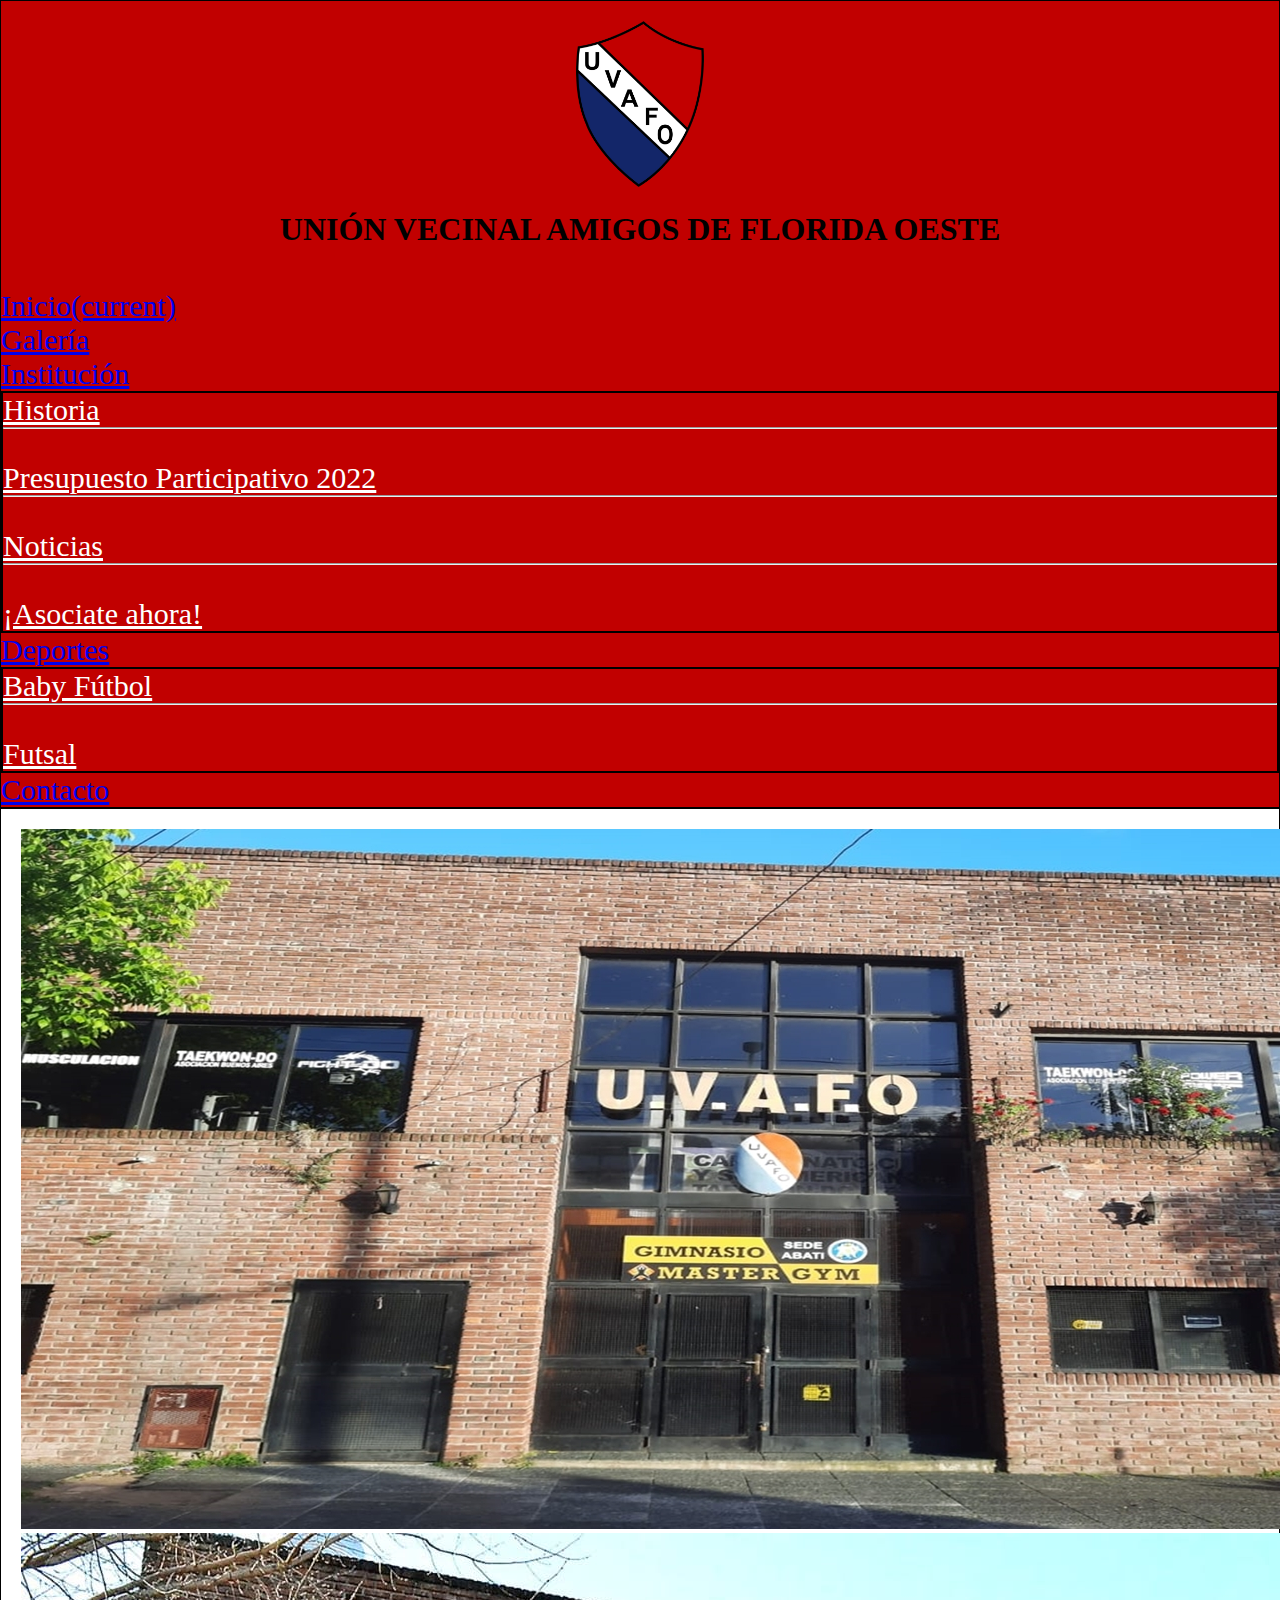
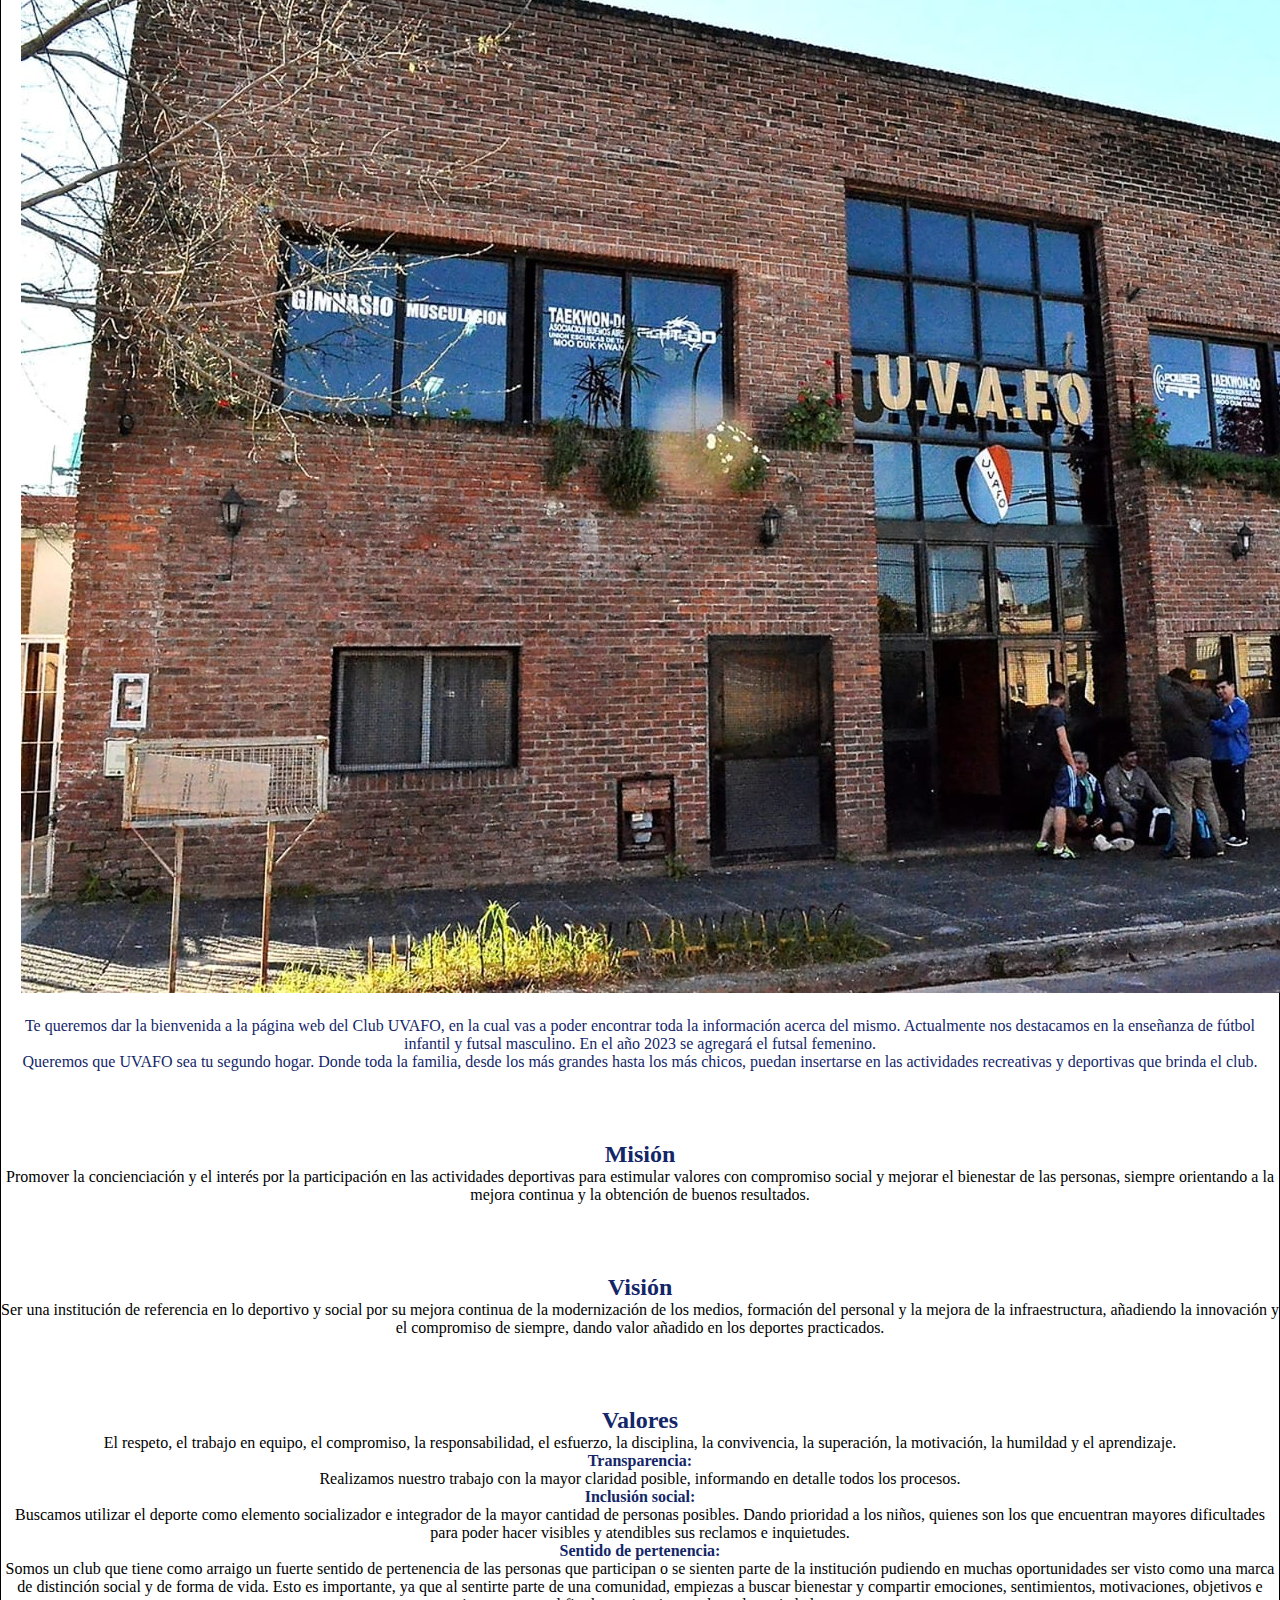
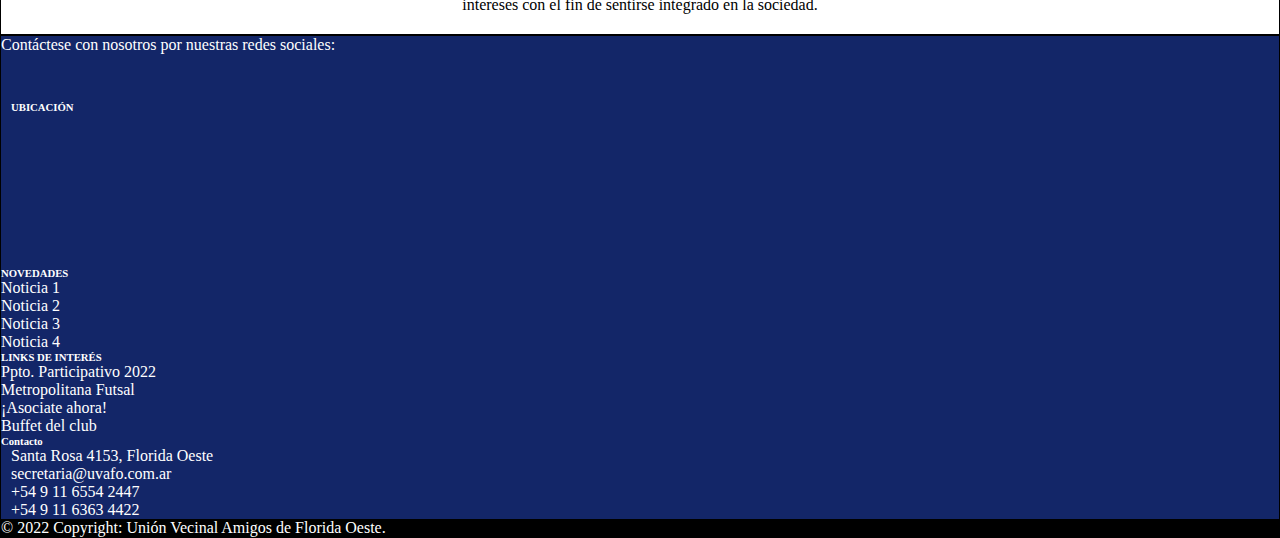
<file: index.html>
<!DOCTYPE html>
<html lang="es">
<head>
    <meta charset="UTF-8">
    <meta http-equiv="X-UA-Compatible" content="IE=edge">
    <meta name="viewport" content="width=device-width, initial-scale=1.0">
    <meta name="description" content="Pagina club uvafo, información sobre el club, actividades, galería y contacto">
    <meta name="keytwords" content="uvafo, club uvafo, liga metropolitana, baby futbol, futbol infantil, u.v.a.f.o, club de amigos, club en florida oeste">
    <link rel="stylesheet" href="https://cdnjs.cloudflare.com/ajax/libs/font-awesome/6.1.1/css/all.min.css" integrity="sha512-KfkfwYDsLkIlwQp6LFnl8zNdLGxu9YAA1QvwINks4PhcElQSvqcyVLLD9aMhXd13uQjoXtEKNosOWaZqXgel0g==" crossorigin="anonymous" referrerpolicy="no-referrer" />
    <link rel="shortcut icon" href="multimedia/escudo favicon.png" type="image/x-icon">
    <link href="https://cdn.jsdelivr.net/npm/bootstrap@5.1.3/dist/css/bootstrap.min.css" rel="stylesheet" integrity="sha384-1BmE4kWBq78iYhFldvKuhfTAU6auU8tT94WrHftjDbrCEXSU1oBoqyl2QvZ6jIW3" crossorigin="anonymous">
    <link href="https://cdn.jsdelivr.net/npm/bootstrap@5.2.0/dist/css/bootstrap.min.css" rel="stylesheet" integrity="sha384-gH2yIJqKdNHPEq0n4Mqa/HGKIhSkIHeL5AyhkYV8i59U5AR6csBvApHHNl/vI1Bx" crossorigin="anonymous">
    <link rel="stylesheet" href="estilos.css">
    <title>Inicio - Club UVAFO</title>
</head>
<body>
    <header>
        <div class="imagenescudo">
            <img class="escudo" src="Multimedia/Escudo.png" alt="Escudo" height="10%" width="10%">
        </div>
        <h1>UNIÓN VECINAL AMIGOS DE FLORIDA OESTE</h1>
        <nav class="navbar navbar-expand-lg">
            <a class="navbar-brand" href="#">
                <img src="/Multimedia/escudo favicon.png" alt="escudo favicon" height="auto" width="auto">
                CLUB UVAFO
            </a>
        <button class="navbar-toggler" type="button" data-toggle="collapse" 
        data-target="#navbarSupportedContent" aria-controls="navbarSupportedContent" 
        aria-expanded="false" aria-label="Toggle navigation">
        <span class="navbar-toggler-icon"></span>
        </button>
        <div class="collapse navbar-collapse" id="navbarSupportedContent">
        <div class="barra">
        <ul class="navbar-nav mr-auto">
            <li class="nav-item active">
                <a class="nav-link" href="#">Inicio<span class="sr-only">(current)</span></a>
            </li>
            <li class="nav-item">
                <a class="nav-link" href="/Secciones/galeria.html">Galería</a>
            </li>
            <li class="nav-item dropdown">
                <a class="nav-link dropdown-toggle" href="#" role="button" data-bs-toggle="dropdown" aria-expanded="false">Institución</a>
                <ul class="dropdown-menu">
                    <li>
                        <a class="dropdown-item" href="/Secciones/sub-secciones/historia.html">Historia</a>
                    </li>
                    <li><hr class="dropdown-divider"></li>
                    <li>
                        <a class="dropdown-item" href="/Secciones/sub-secciones/presupuesto.html">Presupuesto Participativo 2022</a>
                    </li>
                    <li><hr class="dropdown-divider"></li>
                    <li>
                        <a class="dropdown-item" href="/Secciones/sub-secciones/noticias.html">Noticias</a>
                    </li>
                    <li><hr class="dropdown-divider"></li>
                    <li>
                        <a class="dropdown-item" href="/Secciones/sub-secciones/asociateahora.html">¡Asociate ahora!</a>
                    </li>
                </ul>
            </li>
            <li class="nav-item dropdown">
                <a class="nav-link dropdown-toggle" href="#" role="button" data-bs-toggle="dropdown" aria-expanded="false">Deportes</a>
                <ul class="dropdown-menu">
                    <li>
                        <a class="dropdown-item" href="/Secciones/sub-secciones/babyfutbol.html">Baby Fútbol</a>
                    </li>
                    <li><hr class="dropdown-divider"></li>
                    <li>
                        <a class="dropdown-item" href="/Secciones/sub-secciones/futsal.html">Futsal</a>
                    </li>
                </ul>
            </li>
            <li class="nav-item">
                <a class="nav-link" href="/Secciones/contacto.html">Contacto</a>
            </li>
        </ul>
        </div>
        </div>
        </nav>
    </header>
    <main class="maininicio">
        <div class="container">
            <div id="carouselExampleSlidesOnly" class="carousel slide" data-bs-ride="carousel">
                <div class="carousel-inner">
                    <div class="carousel-item active">
                        <img src="../Multimedia/fotoiniciouvafo1.jpeg" class="d-block w-100" alt="...">
                    </div>
                    <div class="carousel-item">
                        <img src="../Multimedia/fotoiniciouvafo2.jpeg" class="d-block w-100" alt="...">
                    </div>
                </div>
            </div>
            <div class="col-md-12">
                <div class="h-100 p-5 bg-light border rounded-3">
                    <p class="fs-4">Te queremos dar la bienvenida a la página web del Club UVAFO, en la cual vas a poder encontrar toda la información acerca del mismo. Actualmente nos destacamos en la enseñanza de fútbol infantil y futsal masculino. En el año 2023 se agregará el futsal femenino.</p>
                    <p class="fs-4">Queremos que UVAFO sea tu segundo hogar. Donde toda la familia, desde los más grandes hasta los más chicos, puedan insertarse en las actividades recreativas y deportivas que brinda el club.</p>
                </div>
            </div>
            <div class="row align-items-md-stretch">
                <div class="col-md-6">
                <div class="h-100 p-5 bg-light border rounded-3">
                    <h2>Misión</h2>
                    <p class="lead">Promover la concienciación y el interés por la participación en las actividades deportivas para estimular valores con compromiso social y mejorar el bienestar de las personas, siempre orientando a la mejora continua y la obtención de buenos resultados.</p>
                </div>
                </div>
                <div class="col-md-6">
                <div class="h-100 p-5 bg-light border rounded-3">
                    <h2>Visión</h2>
                    <p class="lead">Ser una institución de referencia en lo deportivo y social por su mejora continua de la modernización de los medios, formación del personal y la mejora de la infraestructura, añadiendo la innovación y el compromiso de siempre, dando valor añadido en los deportes practicados.</p>
                </div>
                </div>
            </div>
            <div class="col-md-12">
                <div class="h-100 p-5 bg-light border rounded-3">
                    <h2>Valores</h2>
                    <p class="lead">El respeto, el trabajo en equipo, el compromiso, la responsabilidad, el esfuerzo, la disciplina, la convivencia, la superación, la motivación, la humildad y el aprendizaje.</p>
                    <h4>Transparencia:</h4>
                    <p class="lead">Realizamos nuestro trabajo con la mayor claridad posible, informando en detalle todos los procesos.</p>
                    <h4>Inclusión social:</h4>
                    <p class="lead">Buscamos utilizar el deporte como elemento socializador e integrador de la mayor cantidad de personas posibles. Dando prioridad a los niños, quienes son los que encuentran mayores dificultades para poder hacer visibles y atendibles sus reclamos e inquietudes.</p>
                    <h4>Sentido de pertenencia:</h4>
                    <p class="lead">Somos un club que tiene como arraigo un fuerte sentido de pertenencia de las personas que participan o se sienten parte de la institución pudiendo en muchas oportunidades ser visto como una marca de distinción social y de forma de vida. Esto es importante, ya que al sentirte parte de una comunidad, empiezas a buscar bienestar y compartir emociones, sentimientos, motivaciones, objetivos e intereses con el fin de sentirse integrado en la sociedad.</p>
                </div>
            </div>
        </div>
    </main>
    <footer class="text-center text-lg-start text-muted">
        <section class="d-flex justify-content-center justify-content-lg-between p-4 border-bottom">
            <div class="me-5 d-none d-lg-block">
            <span class="spanfooter">Contáctese con nosotros por nuestras redes sociales:</span>
            </div>
            <div>
                <a href="https://www.facebook.com/UVAFO-Oficial-483148658526272" target="_blank"><i class="fa-brands fa-facebook"></i></a>
                <a href="https://www.youtube.com/c/ClubUVAFO" target="_blank"><i class="fa-brands fa-youtube"></i></a>
                <a href="https://www.instagram.com/clubuvafo/?hl=es-la" target="_blank"><i class="fa-brands fa-instagram"></i></a>
            </div>
        </section>
        <section class="footer2">
            <div class="container text-center text-md-start mt-5">
            <div class="row mt-3">
            <div class="col-md-3 col-lg-4 col-xl-3 mx-auto mb-4">
                <h6 class="text-uppercase fw-bold mb-4">
                    <i class="fas fa-map me-3"></i>UBICACIÓN
                </h6>
                <iframe class="map" src="https://www.google.com/maps/embed?pb=!1m18!1m12!1m3!1d3286.4319912068872!2d-58.51510348423829!3d-34.5426161617759!2m3!1f0!2f0!3f0!3m2!1i1024!2i768!4f13.1!3m3!1m2!1s0x95bcb72920d86873%3A0x57a8a19ee103c95!2sClub%20U.V.A.F.O.!5e0!3m2!1ses-419!2sar!4v1656538293154!5m2!1ses-419!2sar" width="300" height="150" style="border:0;" allowfullscreen="" loading="lazy" referrerpolicy="no-referrer-when-downgrade"></iframe>
            </div>
            <div class="col-md-2 col-lg-2 col-xl-2 mx-auto mb-4">
                <h6 class="text-uppercase fw-bold mb-4">NOVEDADES</h6>
                <p>
                    <a href="Secciones/sub-secciones/sub-noticias/00001.html" class="text-reset" target="_blank">Noticia 1</a>
                </p>
                <p>
                    <a href="Secciones/sub-secciones/sub-noticias/00002.html" class="text-reset" target="_blank">Noticia 2</a>
                </p>
                <p>
                    <a href="Secciones/sub-secciones/sub-noticias/00003.html" class="text-reset" target="_blank">Noticia 3</a>
                </p>
                <p>
                    <a href="Secciones/sub-secciones/sub-noticias/00004.html" class="text-reset" target="_blank">Noticia 4</a>
                </p>
            </div>
            <div class="col-md-3 col-lg-2 col-xl-2 mx-auto mb-4">
                <h6 class="text-uppercase fw-bold mb-4">LINKS DE INTERÉS</h6>
                <p>
                    <a href="https://presupuestoparticipativo.vicentelopez.gob.ar/" target="_blank" class="text-reset">Ppto. Participativo 2022</a>
                </p>
                <p>
                    <a href="https://www.instagram.com/metropolitanafutsal/?hl=es-la" target="_blank" class="text-reset">Metropolitana Futsal</a>
                </p>
                <p>
                    <a href="Secciones/sub-secciones/asociateahora.html" target="_blank" class="text-reset">¡Asociate ahora!</a>
                </p>
                <p>
                    <a href="https://www.instagram.com/buffetclubuvafo/?hl=es-la" target="_blank" class="text-reset">Buffet del club</a>
                </p>
            </div>
            <div class="col-md-4 col-lg-3 col-xl-3 mx-auto mb-md-0 mb-4">
                <h6 class="text-uppercase fw-bold mb-4">Contacto</h6>
                <p><i class="fas fa-home me-3"></i>Santa Rosa 4153, Florida Oeste</p>
                <p><i class="fas fa-envelope me-3"></i><a href="mailto:secretaria@uvafo.com.ar" target="_blank">secretaria@uvafo.com.ar</a></p>
                <p><i class="fas fa-phone me-3"></i><a href="https://wa.me/+5491165542447" target="_blank">+54 9 11 6554 2447</a></p>
                <p><i class="fas fa-phone me-3"></i><a href="https://wa.me/+5491163634422" target="_blank">+54 9 11 6363 4422</a></p>
            </div>
            </div>
        </div>
        </section>
        <div class="segundofooter">
            <div class="text-center p-4">© 2022 Copyright: Unión Vecinal Amigos de Florida Oeste.</div>
        </div>
    </footer>
    <script src="https://cdn.jsdelivr.net/npm/@popperjs/core@2.10.2/dist/umd/popper.min.js" integrity="sha384-7+zCNj/IqJ95wo16oMtfsKbZ9ccEh31eOz1HGyDuCQ6wgnyJNSYdrPa03rtR1zdB" crossorigin="anonymous"></script>
    <script src="https://cdn.jsdelivr.net/npm/bootstrap@5.1.3/dist/js/bootstrap.min.js" integrity="sha384-QJHtvGhmr9XOIpI6YVutG+2QOK9T+ZnN4kzFN1RtK3zEFEIsxhlmWl5/YESvpZ13" crossorigin="anonymous"></script>
    <script src="https://cdn.jsdelivr.net/npm/jquery@3.5.1/dist/jquery.slim.min.js" integrity="sha384-DfXdz2htPH0lsSSs5nCTpuj/zy4C+OGpamoFVy38MVBnE+IbbVYUew+OrCXaRkfj" crossorigin="anonymous"></script>
    <script src="https://cdn.jsdelivr.net/npm/popper.js@1.16.1/dist/umd/popper.min.js" integrity="sha384-9/reFTGAW83EW2RDu2S0VKaIzap3H66lZH81PoYlFhbGU+6BZp6G7niu735Sk7lN" crossorigin="anonymous"></script>
    <script src="https://cdn.jsdelivr.net/npm/bootstrap@4.6.2/dist/js/bootstrap.min.js" integrity="sha384-+sLIOodYLS7CIrQpBjl+C7nPvqq+FbNUBDunl/OZv93DB7Ln/533i8e/mZXLi/P+" crossorigin="anonymous"></script>
</body>
</html>
</file>
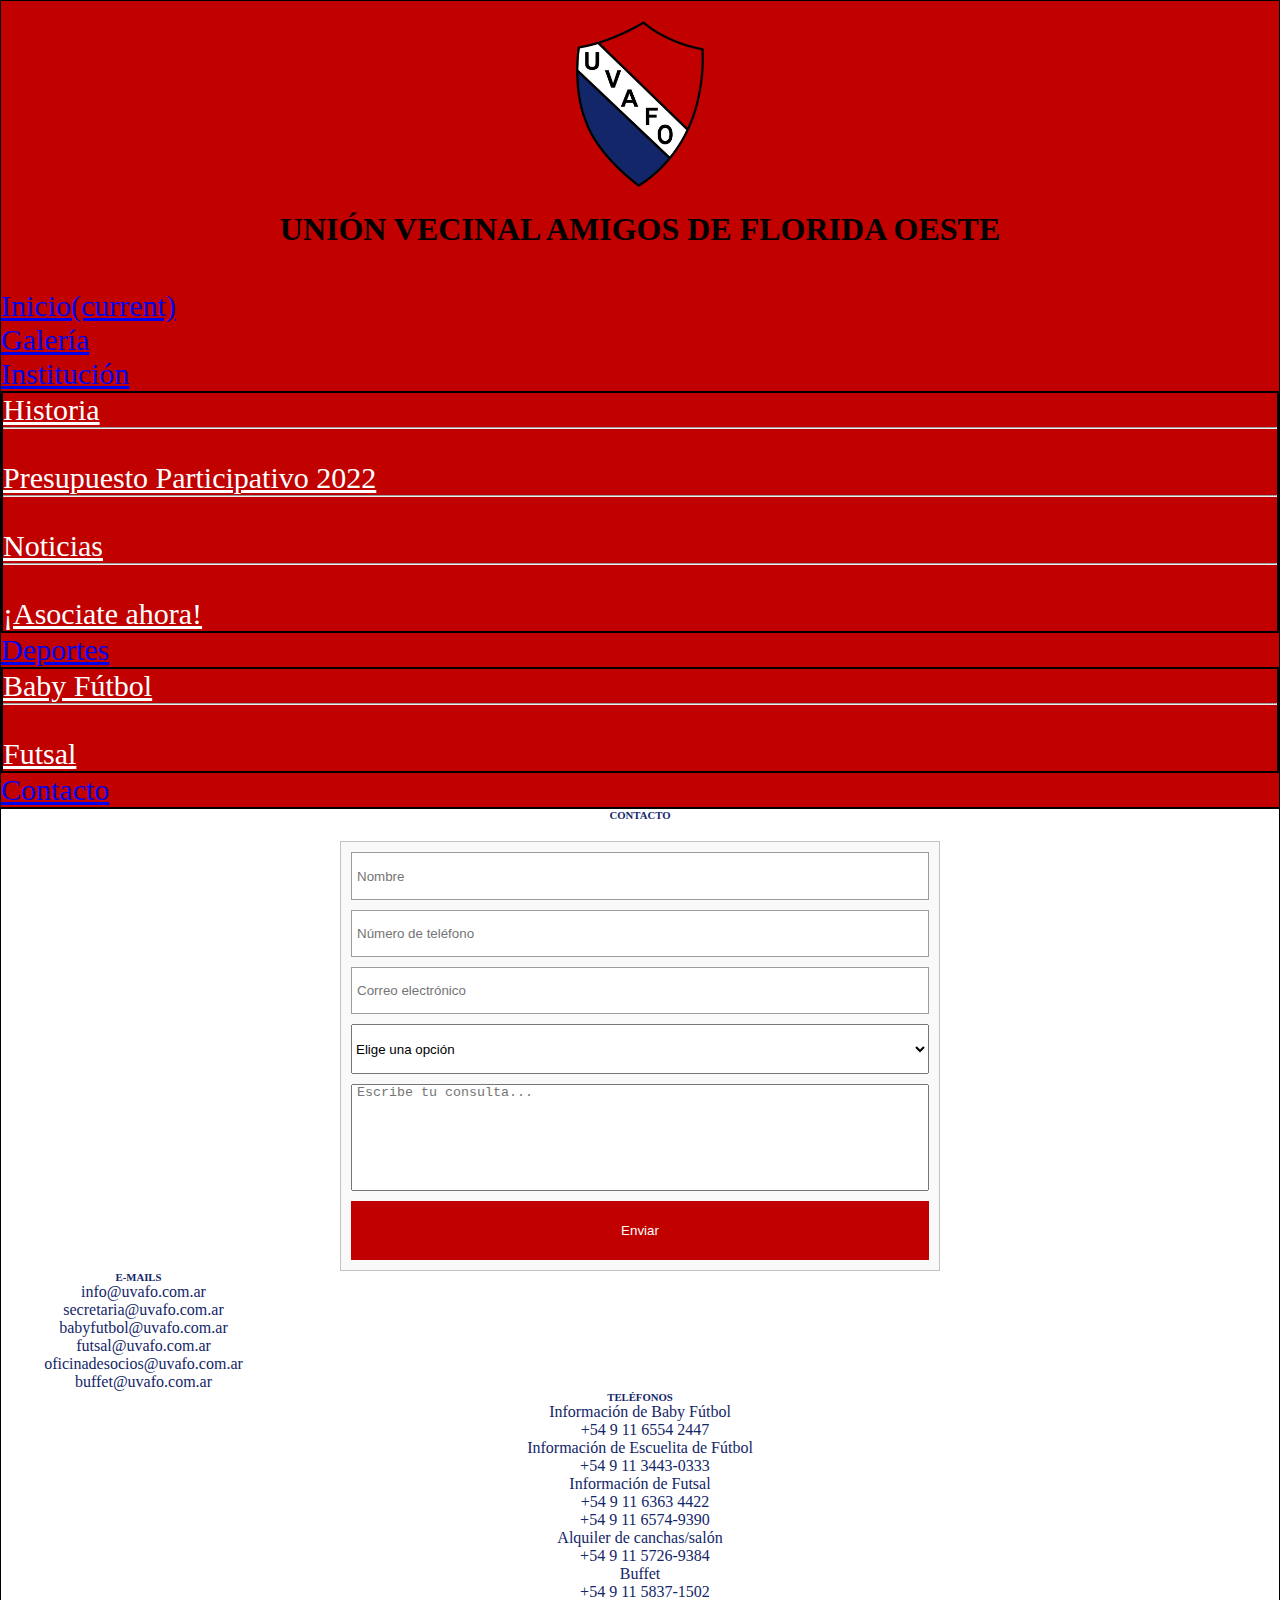
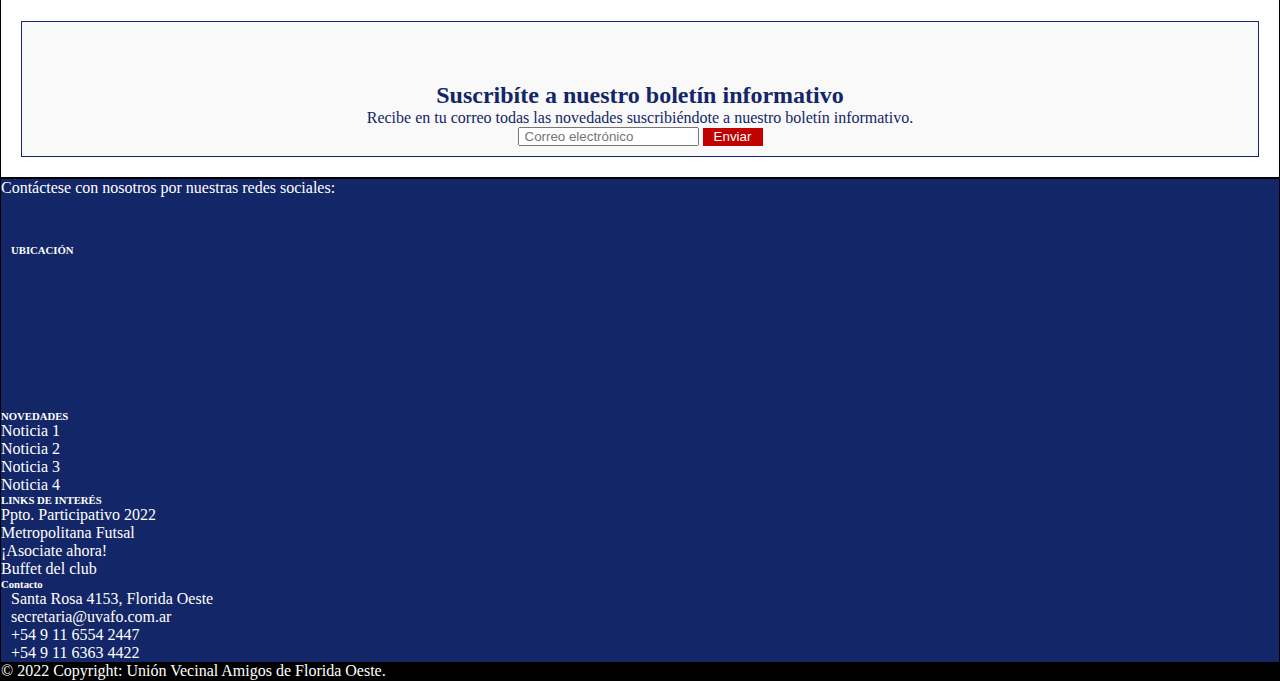
<file: Secciones/contacto.html>
<!DOCTYPE html>
<html lang="es">
<head>
    <meta charset="UTF-8">
    <meta http-equiv="X-UA-Compatible" content="IE=edge">
    <meta name="viewport" content="width=device-width, initial-scale=1.0">
    <meta name="description" content="contacto club uvafo">
    <meta name="keytwords" content="uvafo, club uvafo, u.v.a.f.o, contacto club uvafo">
    <link rel="stylesheet" href="https://cdnjs.cloudflare.com/ajax/libs/font-awesome/6.1.1/css/all.min.css" integrity="sha512-KfkfwYDsLkIlwQp6LFnl8zNdLGxu9YAA1QvwINks4PhcElQSvqcyVLLD9aMhXd13uQjoXtEKNosOWaZqXgel0g==" crossorigin="anonymous" referrerpolicy="no-referrer" />
    <link rel="shortcut icon" href="../Multimedia/escudo favicon.png" type="image/x-icon">
    <link href="https://cdn.jsdelivr.net/npm/bootstrap@5.1.3/dist/css/bootstrap.min.css" rel="stylesheet" integrity="sha384-1BmE4kWBq78iYhFldvKuhfTAU6auU8tT94WrHftjDbrCEXSU1oBoqyl2QvZ6jIW3" crossorigin="anonymous">
    <link href="https://cdn.jsdelivr.net/npm/bootstrap@5.2.0/dist/css/bootstrap.min.css" rel="stylesheet" integrity="sha384-gH2yIJqKdNHPEq0n4Mqa/HGKIhSkIHeL5AyhkYV8i59U5AR6csBvApHHNl/vI1Bx" crossorigin="anonymous">
    <link rel="stylesheet" href="../estilos.css">
    <title>Contacto - Club UVAFO</title>
</head>
<body>
    <header>
        <div class="imagenescudo">
            <img class="escudo" src="../Multimedia/Escudo.png" alt="Escudo" height="10%" width="10%">
        </div>
        <h1>UNIÓN VECINAL AMIGOS DE FLORIDA OESTE</h1>
        <nav class="navbar navbar-expand-lg">
            <a class="navbar-brand" href="#">
                <img src="../Multimedia/escudo favicon.png" alt="escudo favicon" height="auto" width="auto">
                CLUB UVAFO
            </a>
        <button class="navbar-toggler" type="button" data-toggle="collapse" 
        data-target="#navbarSupportedContent" aria-controls="navbarSupportedContent" 
        aria-expanded="false" aria-label="Toggle navigation">
        <span class="navbar-toggler-icon"></span>
        </button>
        <div class="collapse navbar-collapse" id="navbarSupportedContent">
        <div class="barra">
        <ul class="navbar-nav mr-auto">
            <li class="nav-item active">
                <a class="nav-link" href="../index.html">Inicio<span class="sr-only">(current)</span></a>
            </li>
            <li class="nav-item">
                <a class="nav-link" href="galeria.html">Galería</a>
            </li>
            <li class="nav-item dropdown">
                <a class="nav-link dropdown-toggle" href="#" role="button" data-bs-toggle="dropdown" aria-expanded="false">Institución</a>
                <ul class="dropdown-menu">
                    <li>
                        <a class="dropdown-item" href="sub-secciones/historia.html">Historia</a>
                    </li>
                    <li><hr class="dropdown-divider"></li>
                    <li>
                        <a class="dropdown-item" href="sub-secciones/presupuesto.html">Presupuesto Participativo 2022</a>
                    </li>
                    <li><hr class="dropdown-divider"></li>
                    <li>
                        <a class="dropdown-item" href="sub-secciones/noticias.html">Noticias</a>
                    </li>
                    <li><hr class="dropdown-divider"></li>
                    <li>
                        <a class="dropdown-item" href="sub-secciones/asociateahora.html">¡Asociate ahora!</a>
                    </li>
                </ul>
            </li>
            <li class="nav-item dropdown">
                <a class="nav-link dropdown-toggle" href="#" role="button" data-bs-toggle="dropdown" aria-expanded="false">Deportes</a>
                <ul class="dropdown-menu">
                    <li>
                        <a class="dropdown-item" href="sub-secciones/babyfutbol.html">Baby Fútbol</a>
                    </li>
                    <li><hr class="dropdown-divider"></li>
                    <li>
                        <a class="dropdown-item" href="sub-secciones/futsal.html">Futsal</a>
                    </li>
                </ul>
            </li>
            <li class="nav-item">
                <a class="nav-link" href="#">Contacto</a>
            </li>
        </ul>
        </div>
        </div>
        </nav>
    </header>
    <main>
        <div class="text-center text-lg-start text-muted">
            <section class="textocontacto">
                <div class="container text-center text-md-start mt-5">
                <div class="row mt-3">
                <div class="col-md-3 col-lg-4 col-xl-3 mx-auto mb-4">
                    <h6 class="text-uppercase fw-bold mb-4">CONTACTO</h6>
                    <form action="https://formspree.io/f/mvonpnje" method="POST" class="formulario">
                        <input type="name" name="name" placeholder="Nombre" required id="input1">
                        <input type="tel" name="number" placeholder="Número de teléfono" required id="input2">
                        <input type="email" name="email" placeholder="Correo electrónico" required id="input3">
                        <select class="select" name="Opciones" required> 
                            <option value="opcion">Elige una opción</option>
                            <option value="alquilercancha">Alquiler de cancha</option>
                            <option value="alquilersalon">Alquiler de salón</option>
                            <option value="otrasconsultas">Otras consultas</option>
                        </select>
                        <textarea class="textarea" name="message" id="consulta" cols="30" rows="5" placeholder="Escribe tu consulta..." required></textarea></textarea>
                        <button type="submit" class="boton">Enviar</button>
                    </form>
                </div>
                <div class="col-md-3 col-lg-2 col-xl-2 mx-auto mb-4" style="width: 275px;">
                    <h6 class="text-uppercase fw-bold mb-4">E-MAILS</h6>
                    <p><i class="fas fa-envelope me-3"></i><a href="mailto:info@uvafo.com.ar">info@uvafo.com.ar</a></p>
                    <p><i class="fas fa-envelope me-3"></i><a href="mailto:secretaria@uvafo.com.ar">secretaria@uvafo.com.ar</a></p>
                    <p><i class="fas fa-envelope me-3"></i><a href="mailto:babyfutbol@uvafo.com.ar">babyfutbol@uvafo.com.ar</a></p>
                    <p><i class="fas fa-envelope me-3"></i><a href="mailto:futsal@uvafo.com.ar">futsal@uvafo.com.ar</a></p>
                    <p><i class="fas fa-envelope me-3"></i><a href="mailto:oficinadesocios@uvafo.com.ar">oficinadesocios@uvafo.com.ar</a></p>
                    <p><i class="fas fa-envelope me-3"></i><a href="mailto:buffet@uvafo.com.ar">buffet@uvafo.com.ar</a></p>
                </div>
                <div class="col-md-4 col-lg-3 col-xl-3 mx-auto mb-md-0 mb-4">
                    <h6 class="text-uppercase fw-bold mb-4">TELÉFONOS</h6>
                    <p>Información de Baby Fútbol</p>
                    <p><i class="fas fa-phone me-3"></i><a href="https://wa.me/+5491165542447">+54 9 11 6554 2447</a></p>
                    <p>Información de Escuelita de Fútbol</p>
                    <p><i class="fas fa-phone me-3"></i><a href="https://wa.me/+5491134430333">+54 9 11 3443-0333</a></p>
                    <p>Información de Futsal</p>
                    <p><i class="fas fa-phone me-3"></i><a href="https://wa.me/+5491163634422">+54 9 11 6363 4422</a></p>
                    <p><i class="fas fa-phone me-3"></i><a href="https://wa.me/+5491165749390">+54 9 11 6574-9390</a></p>
                    <p>Alquiler de canchas/salón</p>
                    <p><i class="fas fa-phone me-3"></i><a href="https://wa.me/+5491157269384">+54 9 11 5726-9384</a></p>
                    <p>Buffet</p>
                    <p><i class="fas fa-phone me-3"></i><a href="https://wa.me/+5491158371502">+54 9 11 5837-1502</a></p>
                </div>
                </div>
            </div>
            </section>
        </div>
        <div class="suscribirse">
            <h2>Suscribíte a nuestro boletín informativo</h2>
            <p class="lead">Recibe en tu correo todas las novedades suscribiéndote a nuestro boletín informativo.</p>
            <form action="https://formspree.io/f/mwkjejge" method="POST" class="formulario2">
                <input type="email" name="email" placeholder="Correo electrónico">
                <button id="botonsito" type="submit">Enviar</button>
            </form>
        </div>
    </main>
    <footer class="text-center text-lg-start text-muted">
        <section class="d-flex justify-content-center justify-content-lg-between p-4 border-bottom">
            <div class="me-5 d-none d-lg-block">
            <span class="spanfooter">Contáctese con nosotros por nuestras redes sociales:</span>
            </div>
            <div>
                <a href="https://www.facebook.com/UVAFO-Oficial-483148658526272" target="_blank"><i class="fa-brands fa-facebook"></i></a>
                <a href="https://www.youtube.com/c/ClubUVAFO" target="_blank"><i class="fa-brands fa-youtube"></i></a>
                <a href="https://www.instagram.com/clubuvafo/?hl=es-la" target="_blank"><i class="fa-brands fa-instagram"></i></a>
            </div>
        </section>
        <section class="footer2">
            <div class="container text-center text-md-start mt-5">
            <div class="row mt-3">
            <div class="col-md-3 col-lg-4 col-xl-3 mx-auto mb-4">
                <h6 class="text-uppercase fw-bold mb-4">
                    <i class="fas fa-map me-3"></i>UBICACIÓN
                </h6>
                <iframe class="map" src="https://www.google.com/maps/embed?pb=!1m18!1m12!1m3!1d3286.4319912068872!2d-58.51510348423829!3d-34.5426161617759!2m3!1f0!2f0!3f0!3m2!1i1024!2i768!4f13.1!3m3!1m2!1s0x95bcb72920d86873%3A0x57a8a19ee103c95!2sClub%20U.V.A.F.O.!5e0!3m2!1ses-419!2sar!4v1656538293154!5m2!1ses-419!2sar" width="300" height="150" style="border:0;" allowfullscreen="" loading="lazy" referrerpolicy="no-referrer-when-downgrade"></iframe>
            </div>
            <div class="col-md-2 col-lg-2 col-xl-2 mx-auto mb-4">
                <h6 class="text-uppercase fw-bold mb-4">NOVEDADES</h6>
                <p>
                    <a href="sub-secciones/sub-noticias/00001.html" class="text-reset" target="_blank">Noticia 1</a>
                </p>
                <p>
                    <a href="sub-secciones/sub-noticias/00002.html" class="text-reset" target="_blank">Noticia 2</a>
                </p>
                <p>
                    <a href="sub-secciones/sub-noticias/00003.html" class="text-reset" target="_blank">Noticia 3</a>
                </p>
                <p>
                    <a href="sub-secciones/sub-noticias/00004.html" class="text-reset" target="_blank">Noticia 4</a>
                </p>
            </div>
            <div class="col-md-3 col-lg-2 col-xl-2 mx-auto mb-4">
                <h6 class="text-uppercase fw-bold mb-4">LINKS DE INTERÉS</h6>
                <p>
                    <a href="https://presupuestoparticipativo.vicentelopez.gob.ar/" target="_blank" class="text-reset">Ppto. Participativo 2022</a>
                </p>
                <p>
                    <a href="https://www.instagram.com/metropolitanafutsal/?hl=es-la" target="_blank" class="text-reset">Metropolitana Futsal</a>
                </p>
                <p>
                    <a href="sub-secciones/asociateahora.html" target="_blank" class="text-reset">¡Asociate ahora!</a>
                </p>
                <p>
                    <a href="https://www.instagram.com/buffetclubuvafo/?hl=es-la" target="_blank" class="text-reset">Buffet del club</a>
                </p>
            </div>
            <div class="col-md-4 col-lg-3 col-xl-3 mx-auto mb-md-0 mb-4">
                <h6 class="text-uppercase fw-bold mb-4">Contacto</h6>
                <p><i class="fas fa-home me-3"></i>Santa Rosa 4153, Florida Oeste</p>
                <p><i class="fas fa-envelope me-3"></i><a href="mailto:secretaria@uvafo.com.ar" target="_blank">secretaria@uvafo.com.ar</a></p>
                <p><i class="fas fa-phone me-3"></i><a href="https://wa.me/+5491165542447" target="_blank">+54 9 11 6554 2447</a></p>
                <p><i class="fas fa-phone me-3"></i><a href="https://wa.me/+5491163634422" target="_blank">+54 9 11 6363 4422</a></p>
            </div>
            </div>
        </div>
        </section>
        <div class="segundofooter">
            <div class="text-center p-4">© 2022 Copyright: Unión Vecinal Amigos de Florida Oeste.</div>
        </div>
    </footer>
    <script src="https://cdn.jsdelivr.net/npm/@popperjs/core@2.10.2/dist/umd/popper.min.js" integrity="sha384-7+zCNj/IqJ95wo16oMtfsKbZ9ccEh31eOz1HGyDuCQ6wgnyJNSYdrPa03rtR1zdB" crossorigin="anonymous"></script>
    <script src="https://cdn.jsdelivr.net/npm/bootstrap@5.1.3/dist/js/bootstrap.min.js" integrity="sha384-QJHtvGhmr9XOIpI6YVutG+2QOK9T+ZnN4kzFN1RtK3zEFEIsxhlmWl5/YESvpZ13" crossorigin="anonymous"></script>
    <script src="https://cdn.jsdelivr.net/npm/jquery@3.5.1/dist/jquery.slim.min.js" integrity="sha384-DfXdz2htPH0lsSSs5nCTpuj/zy4C+OGpamoFVy38MVBnE+IbbVYUew+OrCXaRkfj" crossorigin="anonymous"></script>
    <script src="https://cdn.jsdelivr.net/npm/popper.js@1.16.1/dist/umd/popper.min.js" integrity="sha384-9/reFTGAW83EW2RDu2S0VKaIzap3H66lZH81PoYlFhbGU+6BZp6G7niu735Sk7lN" crossorigin="anonymous"></script>
    <script src="https://cdn.jsdelivr.net/npm/bootstrap@4.6.2/dist/js/bootstrap.min.js" integrity="sha384-+sLIOodYLS7CIrQpBjl+C7nPvqq+FbNUBDunl/OZv93DB7Ln/533i8e/mZXLi/P+" crossorigin="anonymous"></script>
</body>
</html>
</file>
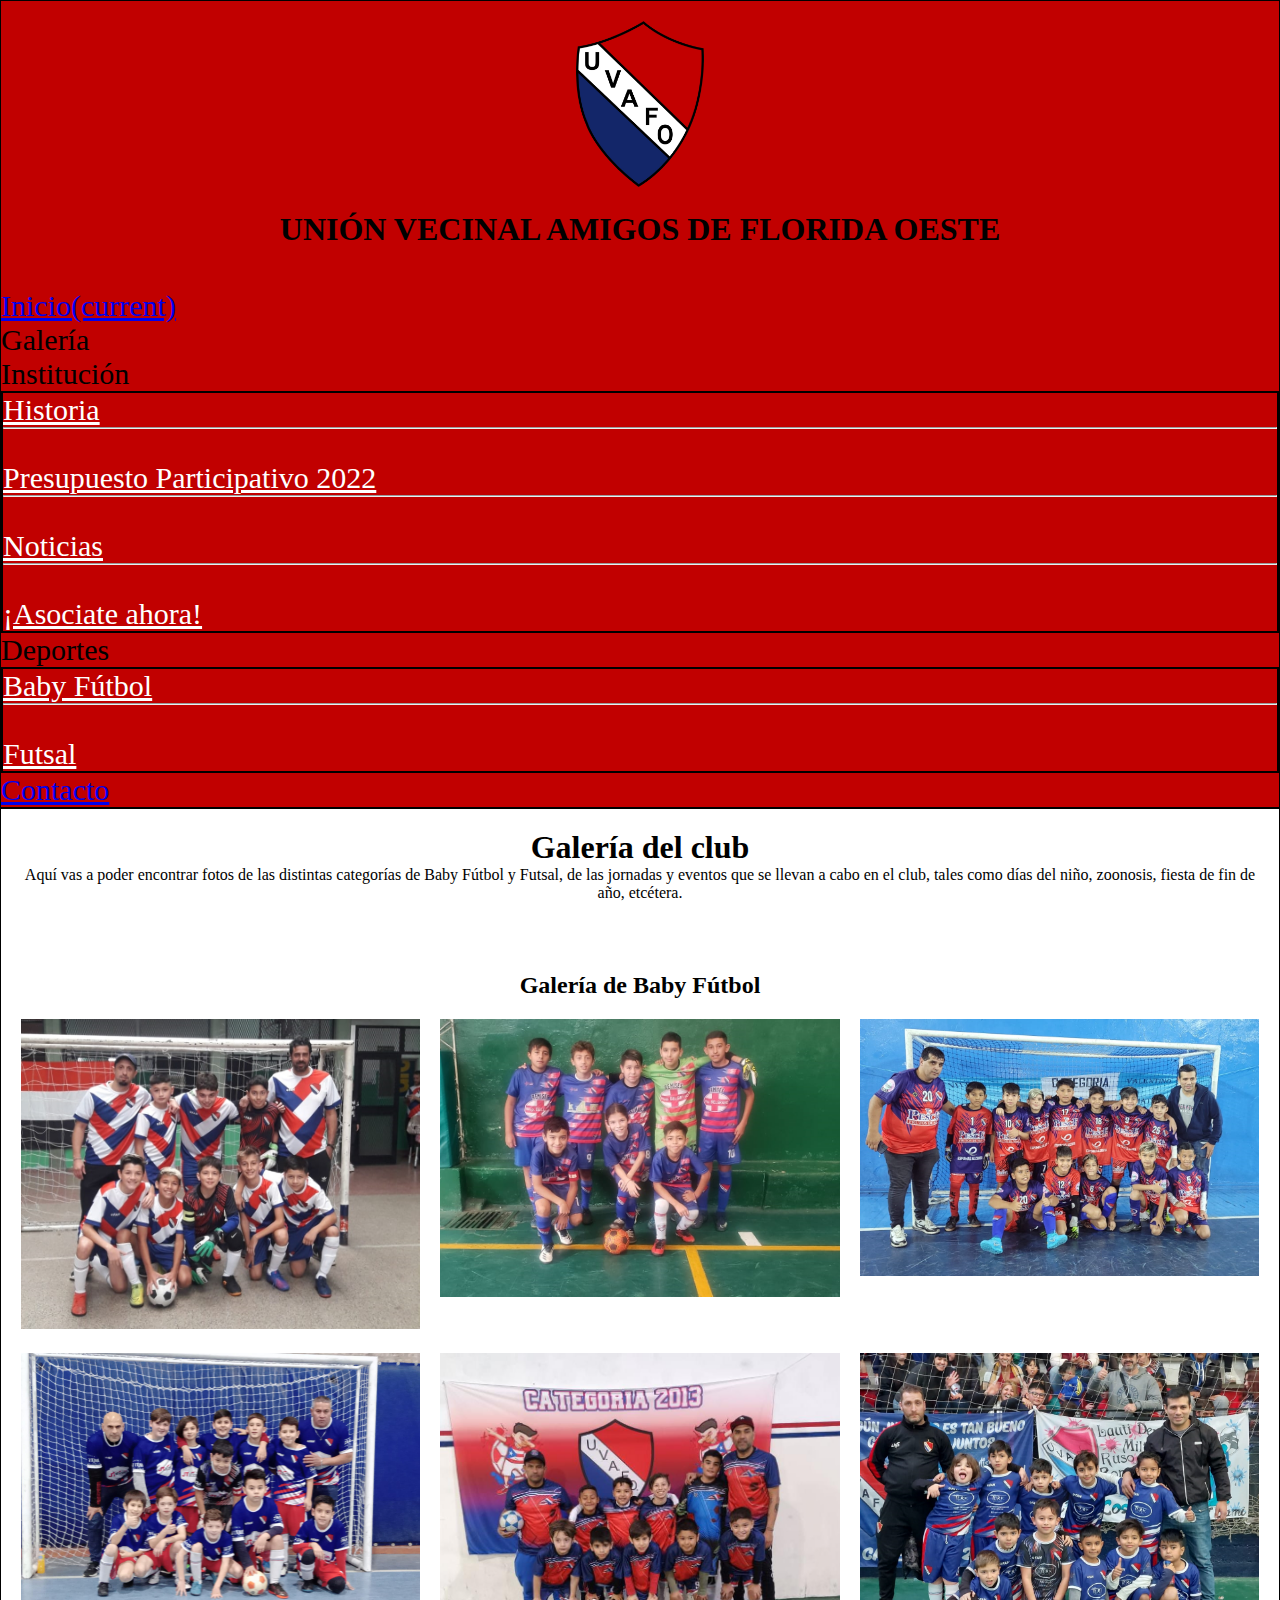
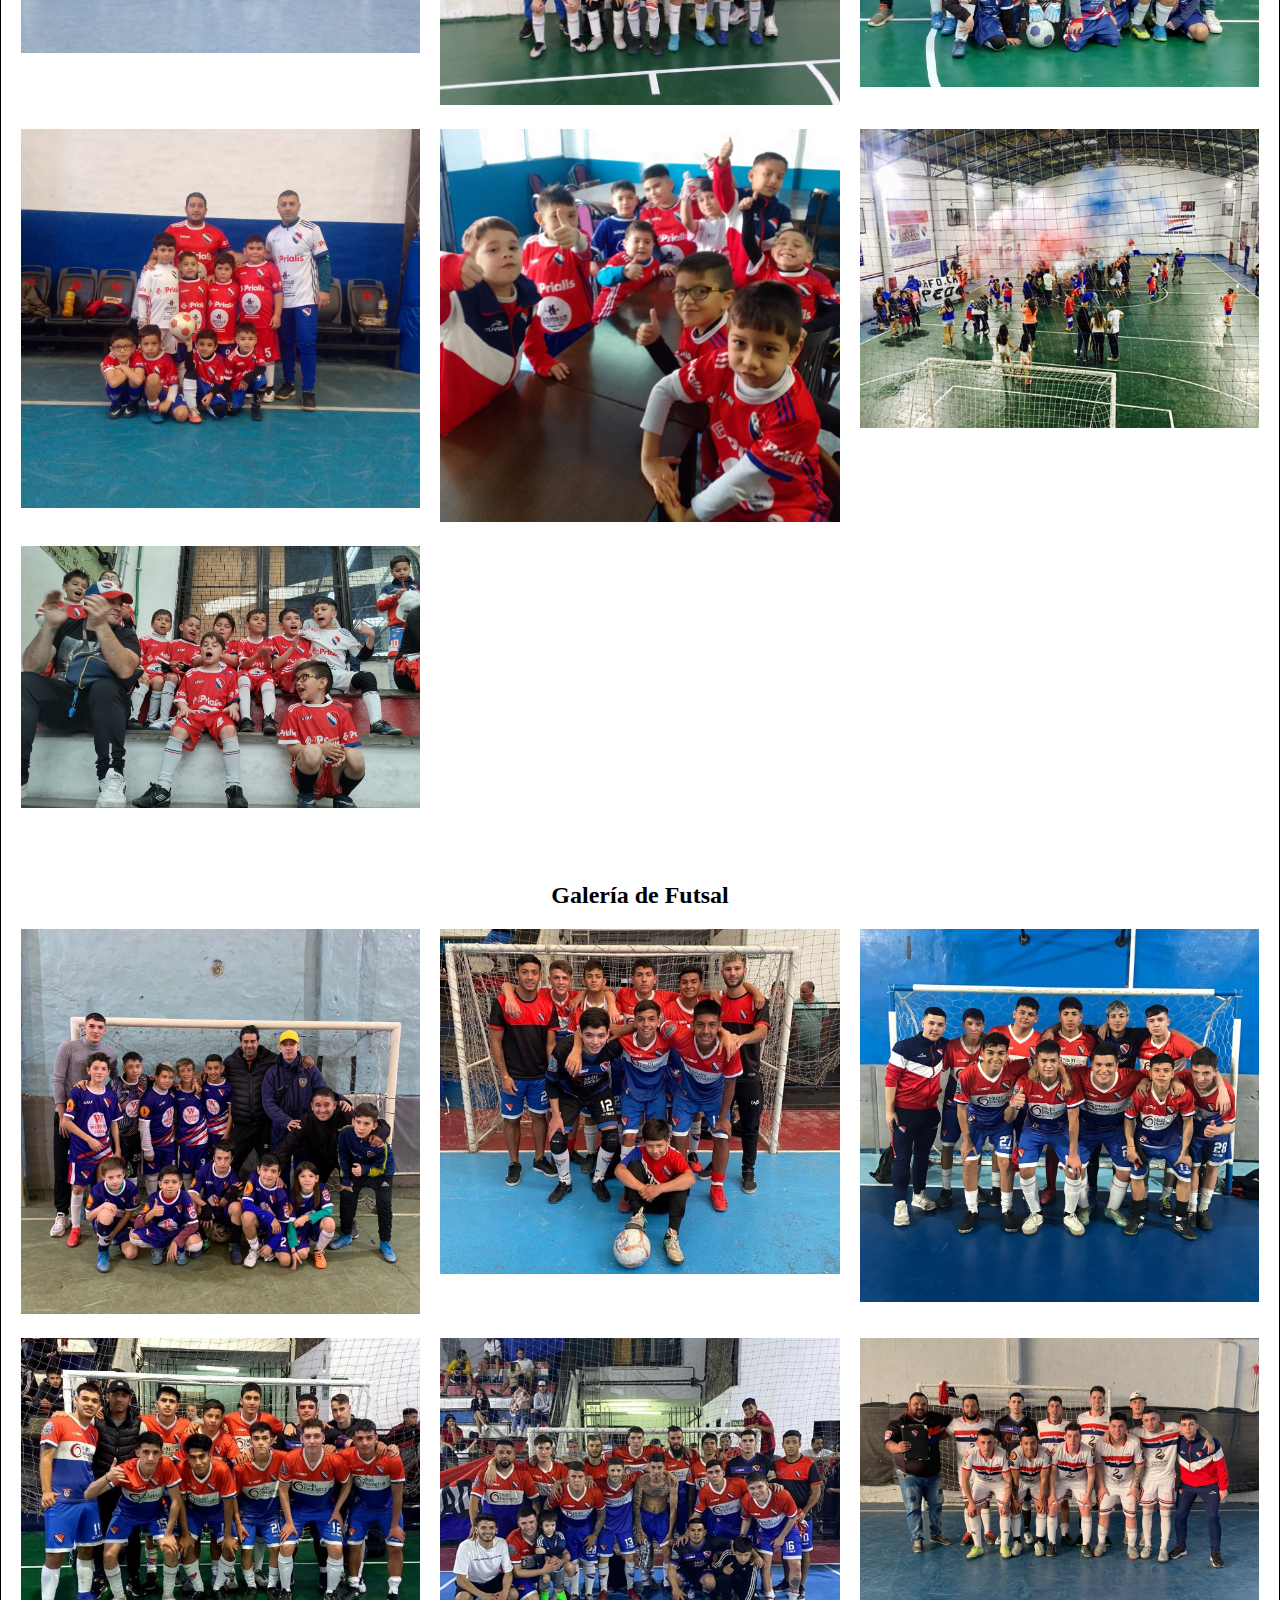
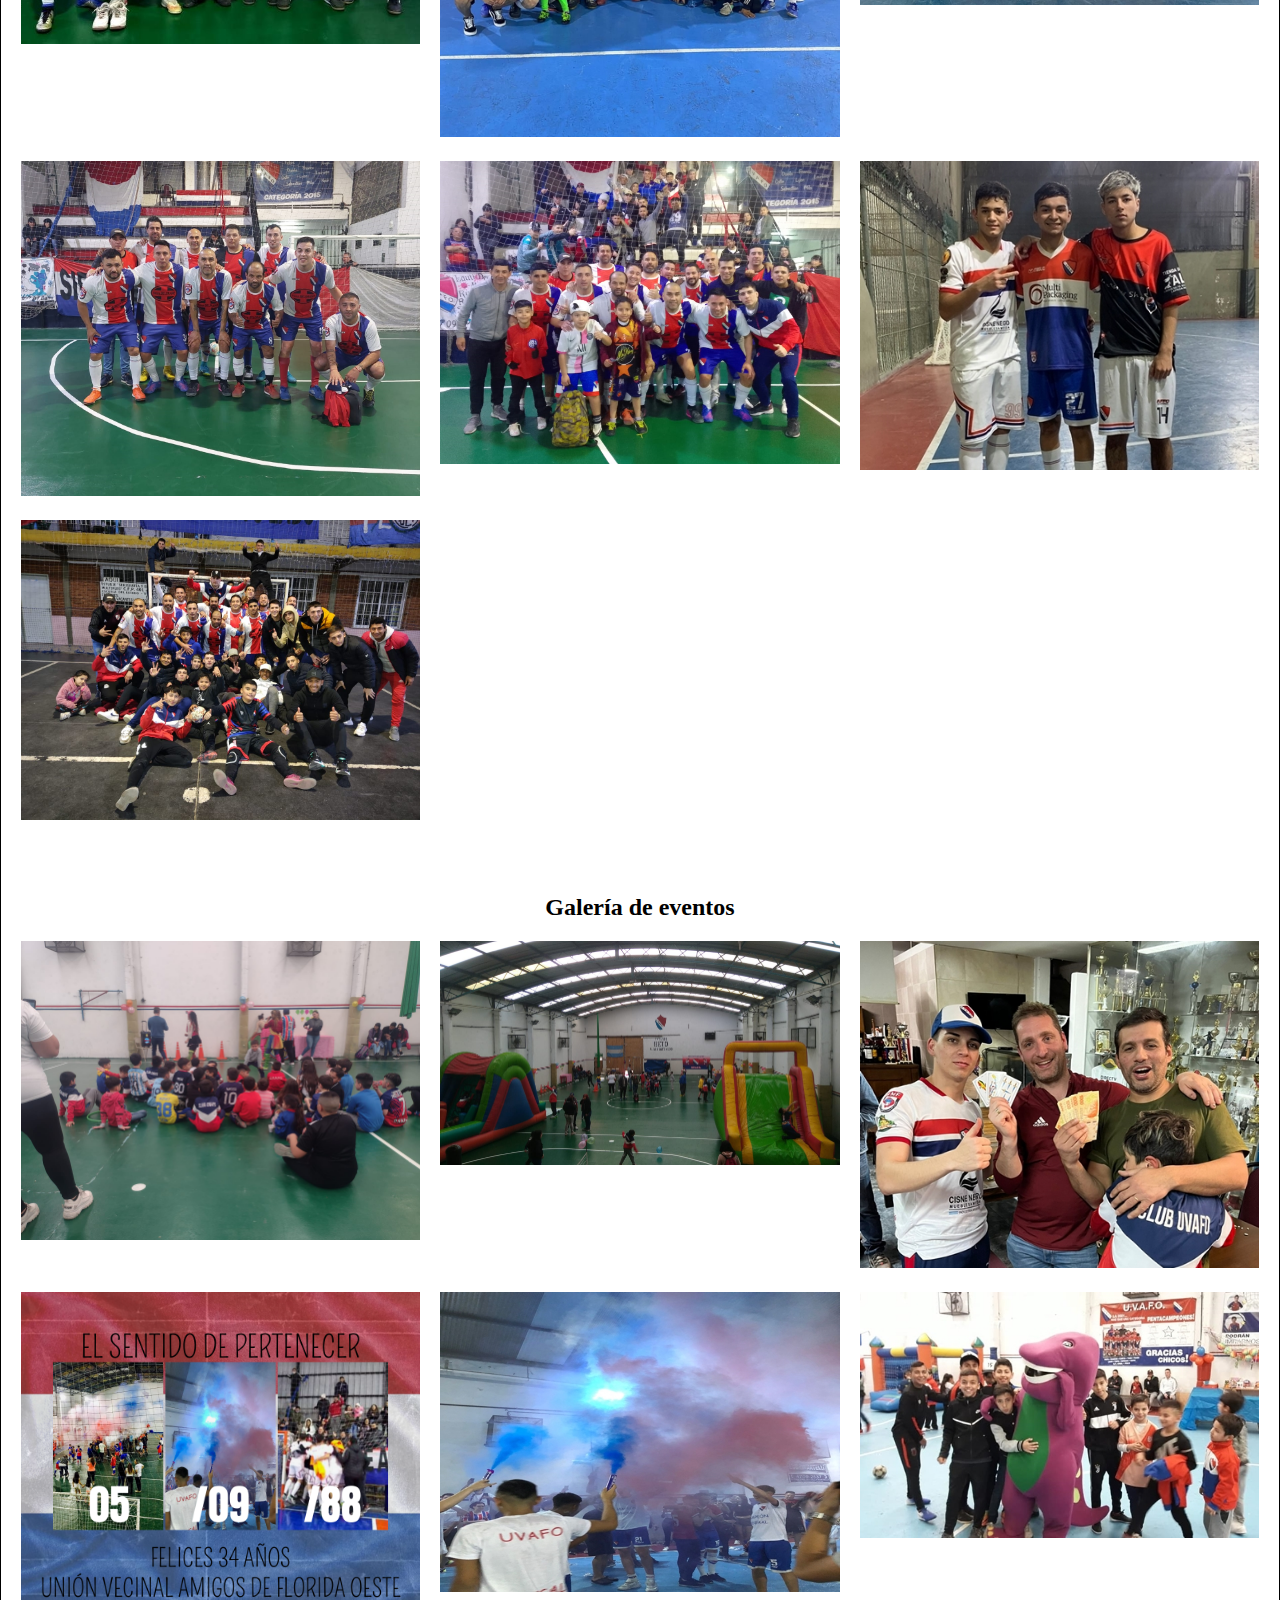
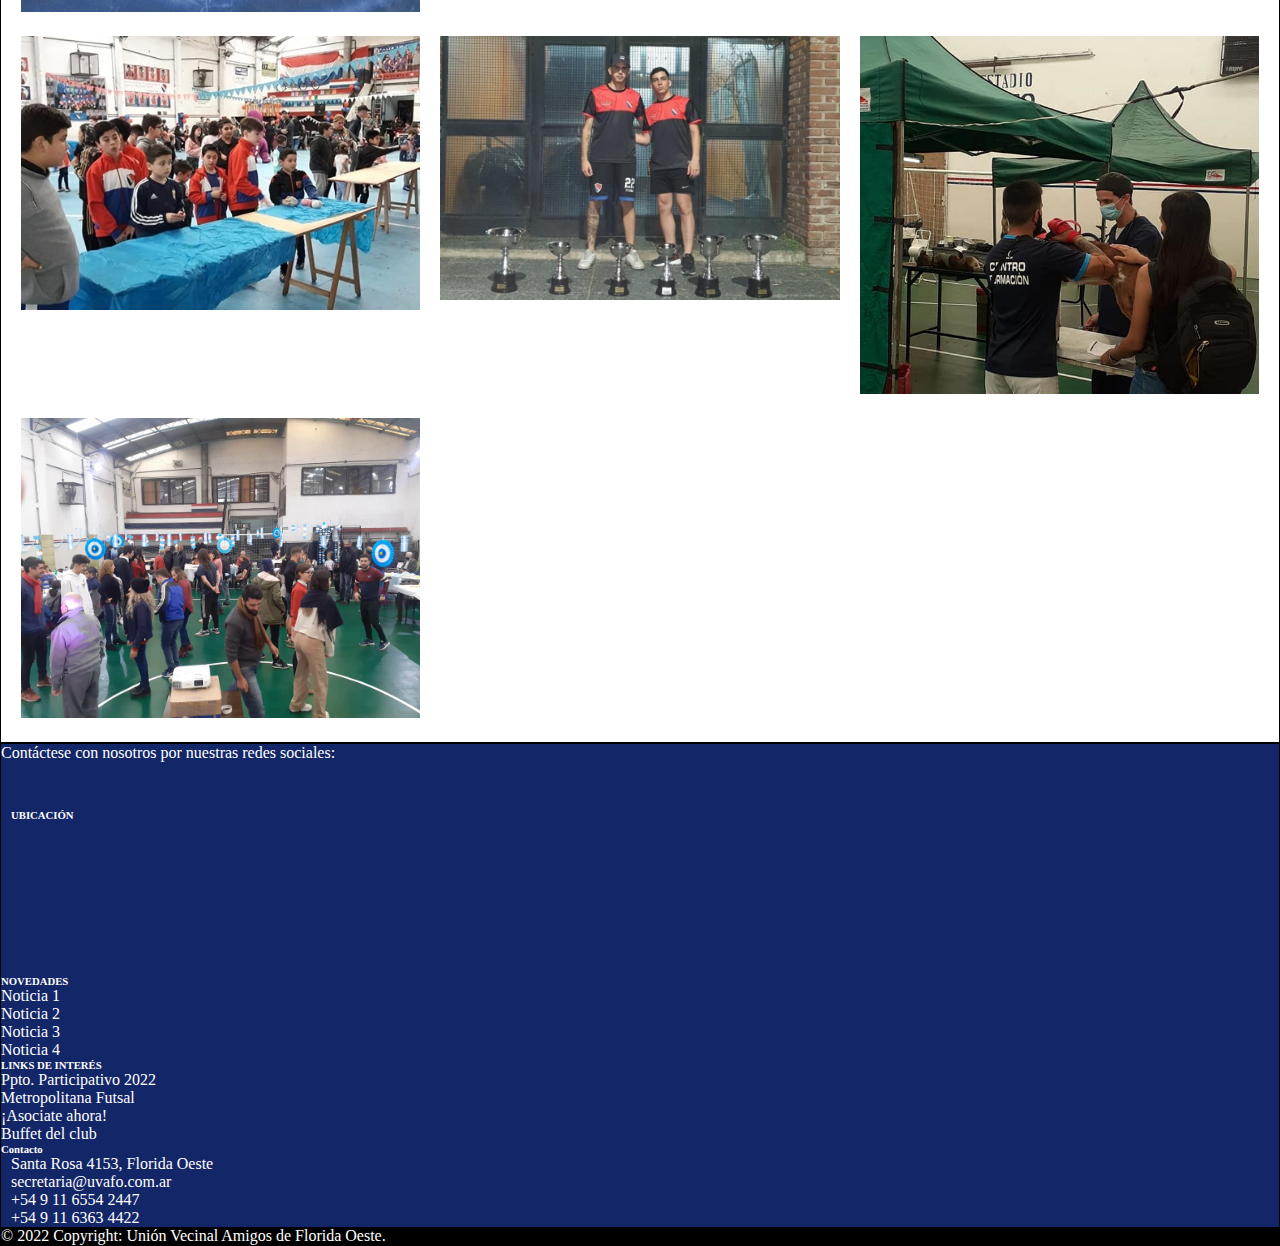
<file: Secciones/galeria.html>
<!DOCTYPE html>
<html lang="es">
<head>
    <meta charset="UTF-8">
    <meta http-equiv="X-UA-Compatible" content="IE=edge">
    <meta name="viewport" content="width=device-width, initial-scale=1.0">
    <meta name="description" content="galeria del club uvafo">
    <meta name="keytwords" content="uvafo, club uvafo, u.v.a.f.o, galeria del club uvafo">
    <link rel="stylesheet" href="https://cdnjs.cloudflare.com/ajax/libs/font-awesome/6.1.1/css/all.min.css" integrity="sha512-KfkfwYDsLkIlwQp6LFnl8zNdLGxu9YAA1QvwINks4PhcElQSvqcyVLLD9aMhXd13uQjoXtEKNosOWaZqXgel0g==" crossorigin="anonymous" referrerpolicy="no-referrer" />
    <link rel="shortcut icon" href="../Multimedia/escudo favicon.png" type="image/x-icon">
    <link href="https://cdn.jsdelivr.net/npm/bootstrap@5.1.3/dist/css/bootstrap.min.css" rel="stylesheet" integrity="sha384-1BmE4kWBq78iYhFldvKuhfTAU6auU8tT94WrHftjDbrCEXSU1oBoqyl2QvZ6jIW3" crossorigin="anonymous">
    <link href="https://cdn.jsdelivr.net/npm/bootstrap@5.2.0/dist/css/bootstrap.min.css" rel="stylesheet" integrity="sha384-gH2yIJqKdNHPEq0n4Mqa/HGKIhSkIHeL5AyhkYV8i59U5AR6csBvApHHNl/vI1Bx" crossorigin="anonymous">
    <link rel="stylesheet" href="../estilos.css">
    <title>Galeria - Club UVAFO</title>
</head>
<body>
    <header>
        <div class="imagenescudo">
            <img class="escudo" src="../Multimedia/Escudo.png" alt="Escudo" height="10%" width="10%">
        </div>
        <h1>UNIÓN VECINAL AMIGOS DE FLORIDA OESTE</h1>
        <nav class="navbar navbar-expand-lg">
            <a class="navbar-brand" href="../index.html">
                <img src="../Multimedia/escudo favicon.png" alt="escudo favicon" height="auto" width="auto">
                CLUB UVAFO
            </a>
        <button class="navbar-toggler" type="button" data-toggle="collapse" 
        data-target="#navbarSupportedContent" aria-controls="navbarSupportedContent" 
        aria-expanded="false" aria-label="Toggle navigation">
        <span class="navbar-toggler-icon"></span>
        </button>
        <div class="collapse navbar-collapse" id="navbarSupportedContent">
        <div class="barra">
        <ul class="navbar-nav mr-auto">
            <li class="nav-item active">
                <a class="nav-link" href="../index.html">Inicio<span class="sr-only">(current)</span></a>
            </li>
            <li class="nav-item">
                <a class="nav-link">Galería</a>
            </li>
            <li class="nav-item dropdown">
                <a class="nav-link dropdown-toggle" role="button" data-bs-toggle="dropdown" aria-expanded="false">Institución</a>
                <ul class="dropdown-menu">
                    <li>
                        <a class="dropdown-item" href="sub-secciones/historia.html">Historia</a>
                    </li>
                    <li><hr class="dropdown-divider"></li>
                    <li>
                        <a class="dropdown-item" href="sub-secciones/presupuesto.html">Presupuesto Participativo 2022</a>
                    </li>
                    <li><hr class="dropdown-divider"></li>
                    <li>
                        <a class="dropdown-item" href="sub-secciones/noticias.html">Noticias</a>
                    </li>
                    <li><hr class="dropdown-divider"></li>
                    <li>
                        <a class="dropdown-item" href="sub-secciones/asociateahora.html">¡Asociate ahora!</a>
                    </li>
                </ul>
            </li>
            <li class="nav-item dropdown">
                <a class="nav-link dropdown-toggle" role="button" data-bs-toggle="dropdown" aria-expanded="false">Deportes</a>
                <ul class="dropdown-menu">
                    <li>
                        <a class="dropdown-item" href="sub-secciones/babyfutbol.html">Baby Fútbol</a>
                    </li>
                    <li><hr class="dropdown-divider"></li>
                    <li>
                        <a class="dropdown-item" href="sub-secciones/futsal.html">Futsal</a>
                    </li>
                </ul>
            </li>
            <li class="nav-item">
                <a class="nav-link" href="contacto.html">Contacto</a>
            </li>
        </ul>
        </div>
        </div>
        </nav>
    </header>
    <main class="maingaleria">
        <section class="py-5 text-center container">
            <div class="row py-lg-5">
            <div class="col-lg-6 col-md-8 mx-auto">
                <h1 class="fw-light">Galería del club</h1>
                <p class="lead text-muted">Aquí vas a poder encontrar fotos de las distintas categorías de Baby Fútbol y Futsal, de las jornadas y eventos que se llevan a cabo en el club, tales como días del niño, zoonosis, fiesta de fin de año, etcétera.</p>
            </div>
            </div>
        </section>
        <div class="child-page-listing">
            <h2 class="fw-light">Galería de Baby Fútbol</h2>
            <div class="grid-container">
                <article id="1" class="location-listing">
                    <p class="location-title">2009</p>
                            <img width="300" height="169" src="../Multimedia/galeria/2009.jpeg" alt="2009">
                </article>
                <article id="2" class="location-listing">
                    <p class="location-title">2010</p>
                            <img width="300" height="169" src="../Multimedia/galeria/2010.jpeg" alt="2010">
                </article>
                <article id="3" class="location-listing">
                    <p class="location-title">2011</p>
                            <img width="300" height="169" src="../Multimedia/galeria/2011.jpeg" alt="2011">
                </article>
                <article id="4" class="location-listing">
                    <p class="location-title">2012</p>
                    <img width="300" height="169" src="../Multimedia/galeria/2012.jpeg" alt="2012">
                </article>
                <article id="5" class="location-listing">
                    <p class="location-title">2013</p>
                            <img width="300" height="169" src="../Multimedia/galeria/2013.jpeg" alt="2013">
                </article>
                <article id="6" class="location-listing">
                    <p class="location-title">2014</p>
                            <img width="300" height="169" src="../Multimedia/galeria/2014.jpeg" alt="2014">
                </article>
                <article id="7" class="location-listing">
                    <p class="location-title">2015</p>
                            <img width="300" height="169" src="../Multimedia/galeria/2015.jpeg" alt="2015">
                </article>
                <article id="8" class="location-listing">
                    <p class="location-title">3er tiempo 2015</p>
                            <img width="300" height="169" src="../Multimedia/galeria/3tiempo2015.jpeg" alt="3ertiempo2015">
                </article>
                <article id="9" class="location-listing">
                    <p class="location-title">Campeones 2005</p>
                            <img width="300" height="169" src="../Multimedia/galeria/campeones2005.jpeg" alt="campeones2005">
                </article>
                <article id="10" class="location-listing">
                    <p class="location-title">2015 alentando</p>
                            <img width="300" height="169" src="../Multimedia/galeria/2015alentando.jpeg" alt="2015alentando">
                </article>
            </div>
        </div>
        <div class="child-page-listing">
            <h2 class="fw-light">Galería de Futsal</h2>
            <div class="grid-container">
                <article id="11" class="location-listing">
                    <p class="location-title">C13</p>
                            <img width="300" height="169" src="../Multimedia/galeria/c13.jpeg" alt="c13">
                </article>
                <article id="12" class="location-listing">
                    <p class="location-title">C15</p>
                            <img width="300" height="169" src="../Multimedia/galeria/c15.jpg" alt="c15">
                </article>
                <article id="13" class="location-listing">
                    <p class="location-title">C17</p>
                            <img width="300" height="169" src="../Multimedia/galeria/c17.jpeg" alt="c17">
                </article>
                <article id="14" class="location-listing">
                    <p class="location-title">C20</p>
                            <img width="300" height="169" src="../Multimedia/galeria/c20.jpg" alt="c20">
                </article>
                <article id="15" class="location-listing">
                    <p class="location-title">Reserva</p>
                            <img width="300" height="169" src="../Multimedia/galeria/reserva.jpg" alt="reserva">
                </article>
                <article id="16" class="location-listing">
                    <p class="location-title">Primera</p>
                            <img width="300" height="169" src="../Multimedia/galeria/primera.jpeg" alt="primera">
                </article>
                <article id="17" class="location-listing">
                    <p class="location-title">Senior Junior</p>
                            <img width="300" height="169" src="../Multimedia/galeria/junior.jpeg" alt="junior">
                </article>
                <article id="18" class="location-listing">
                    <p class="location-title">Senior Master</p>
                            <img width="300" height="169" src="../Multimedia/galeria/master.jpeg" alt="master">
                </article>
                <article id="19" class="location-listing">
                    <p class="location-title">Sel. Metro C-17</p>
                            <img width="300" height="169" src="../Multimedia/galeria/selc17.jpeg" alt="metroc17">
                </article>
                <article id="20" class="location-listing">
                    <p class="location-title">Uvafo vs La Loma Master</p>
                            <img width="300" height="169" src="../Multimedia/galeria/masterfestejo.jpeg" alt="master">
                </article>
            </div>
        </div>
        <div class="child-page-listing">
            <h2 class="fw-light">Galería de eventos</h2>
            <div class="grid-container">
                <article id="21" class="location-listing">
                    <p class="location-title">Día del niño 2022</p>
                            <img width="300" height="169" src="../Multimedia/galeria/diadelniño2022.jpeg" alt="diadelniño2022">
                </article>
                <article id="22" class="location-listing">
                    <p class="location-title">Día del niño 2022</p>
                            <img width="300" height="169" src="../Multimedia/galeria/diadelniño2022 2.jpeg" alt="diadelniño2022 2">
                </article>
                <article id="23" class="location-listing">
                    <p class="location-title">Torneo de truco</p>
                            <img width="300" height="169" src="../Multimedia/galeria/torneotruco.jpeg" alt="torneodetruco">
                </article>
                <article id="24" class="location-listing">
                    <p class="location-title">34 años UVAFO</p>
                            <img width="300" height="169" src="../Multimedia/galeria/34años.png" alt="34años">
                </article>
                <article id="25" class="location-listing">
                    <p class="location-title">Campeones 2021</p>
                            <img width="300" height="169" src="../Multimedia/galeria/festejoscamp.general.jpeg" alt="campeones2021">
                </article>
                <article id="26" class="location-listing">
                    <p class="location-title">Día del niño</p>
                            <img width="300" height="169" src="../Multimedia/galeria/diadelniño.jpg" alt="diadelniño">
                </article>
                <article id="27" class="location-listing">
                    <p class="location-title">Día del niño</p>
                            <img width="300" height="169" src="../Multimedia/galeria/diadelniño2.jpg" alt="diadelniño2">
                </article>
                <article id="28" class="location-listing">
                    <p class="location-title">Trofeos 2021</p>
                            <img width="300" height="169" src="../Multimedia/galeria/campeones2021 2.jpg" alt="campeones2021 2">
                </article>
                <article id="29" class="location-listing">
                    <p class="location-title">Zoonosis en UVAFO</p>
                            <img width="300" height="169" src="../Multimedia/galeria/zoonosis.jpg" alt="zoonosis">
                </article>
                <article id="30" class="location-listing">
                    <p class="location-title">Peña vecinal</p>
                            <img width="300" height="169" src="../Multimedia/galeria/peñavecinal.jpg" alt="campeones2005">
                </article>
            </div>
        </div>
    </main>
    <footer class="text-center text-lg-start text-muted">
        <section class="d-flex justify-content-center justify-content-lg-between p-4 border-bottom">
            <div class="me-5 d-none d-lg-block">
            <span class="spanfooter">Contáctese con nosotros por nuestras redes sociales:</span>
            </div>
            <div>
                <a href="https://www.facebook.com/UVAFO-Oficial-483148658526272" target="_blank"><i class="fa-brands fa-facebook"></i></a>
                <a href="https://www.youtube.com/c/ClubUVAFO" target="_blank"><i class="fa-brands fa-youtube"></i></a>
                <a href="https://www.instagram.com/clubuvafo/?hl=es-la" target="_blank"><i class="fa-brands fa-instagram"></i></a>
            </div>
        </section>
        <section class="footer2">
            <div class="container text-center text-md-start mt-5">
            <div class="row mt-3">
            <div class="col-md-3 col-lg-4 col-xl-3 mx-auto mb-4">
                <h6 class="text-uppercase fw-bold mb-4">
                    <i class="fas fa-map me-3"></i>UBICACIÓN
                </h6>
                <iframe class="map" src="https://www.google.com/maps/embed?pb=!1m18!1m12!1m3!1d3286.4319912068872!2d-58.51510348423829!3d-34.5426161617759!2m3!1f0!2f0!3f0!3m2!1i1024!2i768!4f13.1!3m3!1m2!1s0x95bcb72920d86873%3A0x57a8a19ee103c95!2sClub%20U.V.A.F.O.!5e0!3m2!1ses-419!2sar!4v1656538293154!5m2!1ses-419!2sar" width="300" height="150" style="border:0;" allowfullscreen="" loading="lazy" referrerpolicy="no-referrer-when-downgrade"></iframe>
            </div>
            <div class="col-md-2 col-lg-2 col-xl-2 mx-auto mb-4">
                <h6 class="text-uppercase fw-bold mb-4">NOVEDADES</h6>
                <p>
                    <a href="sub-secciones/sub-noticias/00001.html" class="text-reset" target="_blank">Noticia 1</a>
                </p>
                <p>
                    <a href="sub-secciones/sub-noticias/00002.html" class="text-reset" target="_blank">Noticia 2</a>
                </p>
                <p>
                    <a href="sub-secciones/sub-noticias/00003.html" class="text-reset" target="_blank">Noticia 3</a>
                </p>
                <p>
                    <a href="sub-secciones/sub-noticias/00004.html" class="text-reset" target="_blank">Noticia 4</a>
                </p>
            </div>
            <div class="col-md-3 col-lg-2 col-xl-2 mx-auto mb-4">
                <h6 class="text-uppercase fw-bold mb-4">LINKS DE INTERÉS</h6>
                <p>
                    <a href="https://presupuestoparticipativo.vicentelopez.gob.ar/" target="_blank" class="text-reset">Ppto. Participativo 2022</a>
                </p>
                <p>
                    <a href="https://www.instagram.com/metropolitanafutsal/?hl=es-la" target="_blank" class="text-reset">Metropolitana Futsal</a>
                </p>
                <p>
                    <a href="sub-secciones/asociateahora.html" target="_blank" class="text-reset">¡Asociate ahora!</a>
                </p>
                <p>
                    <a href="https://www.instagram.com/buffetclubuvafo/?hl=es-la" target="_blank" class="text-reset">Buffet del club</a>
                </p>
            </div>
            <div class="col-md-4 col-lg-3 col-xl-3 mx-auto mb-md-0 mb-4">
                <h6 class="text-uppercase fw-bold mb-4">Contacto</h6>
                <p><i class="fas fa-home me-3"></i>Santa Rosa 4153, Florida Oeste</p>
                <p><i class="fas fa-envelope me-3"></i><a href="mailto:info@secretaria@uvafo.com.ar" target="_blank">secretaria@uvafo.com.ar</a></p>
                <p><i class="fas fa-phone me-3"></i><a href="https://wa.me/+5491165542447" target="_blank">+54 9 11 6554 2447</a></p>
                <p><i class="fas fa-phone me-3"></i><a href="https://wa.me/+5491163634422" target="_blank">+54 9 11 6363 4422</a></p>
            </div>
            </div>
        </div>
        </section>
        <div class="segundofooter">
            <div class="text-center p-4">© 2022 Copyright: Unión Vecinal Amigos de Florida Oeste.</div>
        </div>
    </footer>
    <script src="https://cdn.jsdelivr.net/npm/@popperjs/core@2.10.2/dist/umd/popper.min.js" integrity="sha384-7+zCNj/IqJ95wo16oMtfsKbZ9ccEh31eOz1HGyDuCQ6wgnyJNSYdrPa03rtR1zdB" crossorigin="anonymous"></script>
    <script src="https://cdn.jsdelivr.net/npm/bootstrap@5.1.3/dist/js/bootstrap.min.js" integrity="sha384-QJHtvGhmr9XOIpI6YVutG+2QOK9T+ZnN4kzFN1RtK3zEFEIsxhlmWl5/YESvpZ13" crossorigin="anonymous"></script>
    <script src="https://cdn.jsdelivr.net/npm/jquery@3.5.1/dist/jquery.slim.min.js" integrity="sha384-DfXdz2htPH0lsSSs5nCTpuj/zy4C+OGpamoFVy38MVBnE+IbbVYUew+OrCXaRkfj" crossorigin="anonymous"></script>
    <script src="https://cdn.jsdelivr.net/npm/popper.js@1.16.1/dist/umd/popper.min.js" integrity="sha384-9/reFTGAW83EW2RDu2S0VKaIzap3H66lZH81PoYlFhbGU+6BZp6G7niu735Sk7lN" crossorigin="anonymous"></script>
    <script src="https://cdn.jsdelivr.net/npm/bootstrap@4.6.2/dist/js/bootstrap.min.js" integrity="sha384-+sLIOodYLS7CIrQpBjl+C7nPvqq+FbNUBDunl/OZv93DB7Ln/533i8e/mZXLi/P+" crossorigin="anonymous"></script>
</body>
</html>
</file>
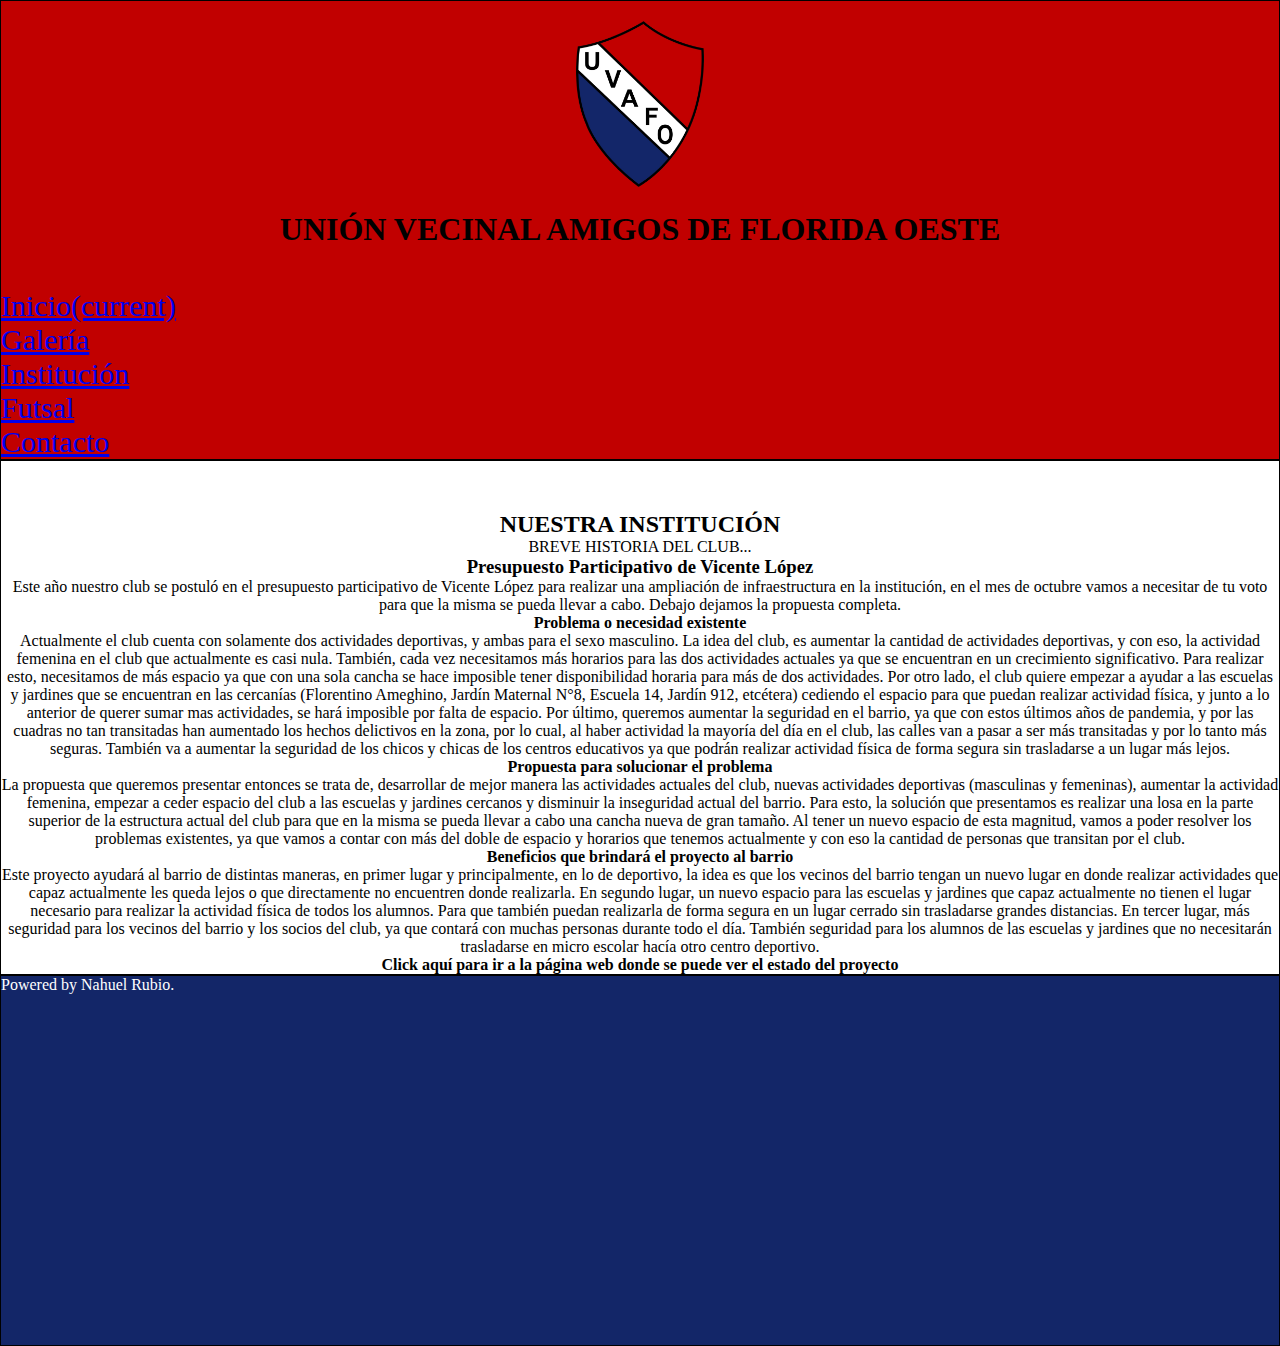
<file: Secciones/institucion.html>
<!DOCTYPE html>
<html lang="es">
<head>
    <meta charset="UTF-8">
    <meta http-equiv="X-UA-Compatible" content="IE=edge">
    <meta name="viewport" content="width=device-width, initial-scale=1.0">
    <meta name="description" content="Informacion sobre club uvafo">
    <meta name="keytwords" content="club uvafo, uvafo, u.v.a.f.o, informacion uvafo, institucion uvafo">
    <link rel="stylesheet" href="https://cdnjs.cloudflare.com/ajax/libs/font-awesome/6.1.1/css/all.min.css" integrity="sha512-KfkfwYDsLkIlwQp6LFnl8zNdLGxu9YAA1QvwINks4PhcElQSvqcyVLLD9aMhXd13uQjoXtEKNosOWaZqXgel0g==" crossorigin="anonymous" referrerpolicy="no-referrer" />
    <link rel="shortcut icon" href="../Multimedia/escudo favicon.png" type="image/x-icon">
    <link href="https://cdn.jsdelivr.net/npm/bootstrap@5.1.3/dist/css/bootstrap.min.css" rel="stylesheet" integrity="sha384-1BmE4kWBq78iYhFldvKuhfTAU6auU8tT94WrHftjDbrCEXSU1oBoqyl2QvZ6jIW3" crossorigin="anonymous">
    <link href="https://cdn.jsdelivr.net/npm/bootstrap@5.2.0/dist/css/bootstrap.min.css" rel="stylesheet" integrity="sha384-gH2yIJqKdNHPEq0n4Mqa/HGKIhSkIHeL5AyhkYV8i59U5AR6csBvApHHNl/vI1Bx" crossorigin="anonymous">
    <link rel="stylesheet" href="../estilos.css">
    <title>Club UVAFO - Historia</title>
</head>
<body>
    <header>
        <div class="imagenescudo">
            <img class="escudo" src="../Multimedia/Escudo.png" alt="Escudo" height="10%" width="10%">
        </div>
        <h1>UNIÓN VECINAL AMIGOS DE FLORIDA OESTE</h1>
        <nav class="navbar navbar-expand-lg">
            <a class="navbar-brand" href="#">
                <img src="../Multimedia/escudo favicon.png" alt="escudo favicon" height="auto" width="auto">
                CLUB UVAFO
            </a>
        <button class="navbar-toggler" type="button" data-toggle="collapse" 
        data-target="#navbarSupportedContent" aria-controls="navbarSupportedContent" 
        aria-expanded="false" aria-label="Toggle navigation">
        <span class="navbar-toggler-icon"></span>
        </button>
        <div class="collapse navbar-collapse" id="navbarSupportedContent">
        <div class="barra">
        <ul class="navbar-nav mr-auto">
            <li class="nav-item active">
                <a class="nav-link" href="../index.html">Inicio<span class="sr-only">(current)</span></a>
            </li>
            <li class="nav-item">
                <a class="nav-link" href="galeria.html">Galería</a>
            </li>
            <li class="nav-item">
                <a class="nav-link" href="#">Institución</a>
            </li>
            <li class="nav-item">
                <a class="nav-link" href="futsal.html">Futsal</a>
            </li>
            <li class="nav-item">
                <a class="nav-link" href="contacto.html">Contacto</a>
            </li>
        </ul>
        </div>
        </div>
        </nav>
    </header>
    <main>
        <div class="container">
            <h2 id="tituloinstitucion">NUESTRA INSTITUCIÓN</h2>
            <p class="textoinstitucion">BREVE HISTORIA DEL CLUB...</p> 
            <h3>Presupuesto Participativo de Vicente López</h3>
            <p class="textoinstitucion">Este año nuestro club se postuló en el presupuesto participativo de Vicente López para realizar una ampliación de infraestructura en la institución, en el mes de octubre vamos a necesitar de tu voto para que la misma se pueda llevar a cabo. Debajo dejamos la propuesta completa.</p>
            <h4>Problema o necesidad existente</h4>
            <p class="textoinstitucion">Actualmente el club cuenta con solamente dos actividades deportivas, y ambas para el sexo masculino. La idea del club, es aumentar la cantidad de actividades deportivas, y con eso, la actividad femenina en el club que actualmente es casi nula. También, cada vez necesitamos más horarios para las dos actividades actuales ya que se encuentran en un crecimiento significativo. Para realizar esto, necesitamos de más espacio ya que con una sola cancha se hace imposible tener disponibilidad horaria para más de dos actividades.
            Por otro lado, el club quiere empezar a ayudar a las escuelas y jardines que se encuentran en las cercanías (Florentino Ameghino, Jardín Maternal N°8, Escuela 14, Jardín 912, etcétera) cediendo el espacio para que puedan realizar actividad física, y junto a lo anterior de querer sumar mas actividades, se hará imposible por falta de espacio.
            Por último, queremos aumentar la seguridad en el barrio, ya que con estos últimos años de pandemia, y por las cuadras no tan transitadas han aumentado los hechos delictivos en la zona, por lo cual, al haber actividad la mayoría del día en el club, las calles van a pasar a ser más transitadas y por lo tanto más seguras. También va a aumentar la seguridad de los chicos y chicas de los centros educativos ya que podrán realizar actividad física de forma segura sin trasladarse a un lugar más lejos.</p>
            <h4>Propuesta para solucionar el problema</h4>
            <p class="textoinstitucion">La propuesta que queremos presentar entonces se trata de, desarrollar de mejor manera las actividades actuales del club, nuevas actividades deportivas (masculinas y femeninas), aumentar la actividad femenina, empezar a ceder espacio del club a las escuelas y jardines cercanos y disminuir la inseguridad actual del barrio. 
            Para esto, la solución que presentamos es realizar una losa en la parte superior de la estructura actual del club para que en la misma se pueda llevar a cabo una cancha nueva de gran tamaño. Al tener un nuevo espacio de esta magnitud, vamos a poder resolver los problemas existentes, ya que vamos a contar con más del doble de espacio y horarios que tenemos actualmente y con eso la cantidad de personas que transitan por el club. </p>
            <h4>Beneficios que brindará el proyecto al barrio</h4>
            <p class="textoinstitucion">Este proyecto ayudará al barrio de distintas maneras, en primer lugar y principalmente, en lo de deportivo, la idea es que los vecinos del barrio tengan un nuevo lugar en donde realizar actividades que capaz actualmente les queda lejos o que directamente no encuentren donde realizarla.
            En segundo lugar, un nuevo espacio para las escuelas y jardines que capaz actualmente no tienen el lugar necesario para realizar la actividad física de todos los alumnos. Para que también puedan realizarla de forma segura en un lugar cerrado sin trasladarse grandes distancias.
            En tercer lugar, más seguridad para los vecinos del barrio y los socios del club, ya que contará con muchas personas durante todo el día. También seguridad para los alumnos de las escuelas y jardines que no necesitarán trasladarse en micro escolar hacía otro centro deportivo.  </p>
            <a href="https://presupuestoparticipativo.vicentelopez.gob.ar/propuestas/topic/62904e59ecffdc0d358ee81a" target="_blank"><h4>Click aquí para ir a la página web donde se puede ver el estado del proyecto</h4></a>
        </div>
    </main>
    <footer>
        <div class="container">
            <p class="lead">Powered by Nahuel Rubio.</p>
        </div>
        <iframe src="https://www.google.com/maps/embed?pb=!1m18!1m12!1m3!1d3286.4319912068872!2d-58.51510348423829!3d-34.5426161617759!2m3!1f0!2f0!3f0!3m2!1i1024!2i768!4f13.1!3m3!1m2!1s0x95bcb72920d86873%3A0x57a8a19ee103c95!2sClub%20U.V.A.F.O.!5e0!3m2!1ses-419!2sar!4v1656538293154!5m2!1ses-419!2sar" width="400" height="300" style="border:0;" allowfullscreen="" loading="lazy" referrerpolicy="no-referrer-when-downgrade"></iframe>
        <div class="redes">
            <a href="https://www.facebook.com/UVAFO-Oficial-483148658526272" target="_blank"><i class="fa-brands fa-facebook"></i></a>
            <a href="https://www.instagram.com/clubuvafo/?hl=es-la" target="_blank"><i class="fa-brands fa-instagram"></i></a>
            <a href="https://www.youtube.com/c/ClubUVAFO" target="_blank"><i class="fa-brands fa-youtube"></i></a>
        </div>
    </footer>
    <script src="https://cdn.jsdelivr.net/npm/@popperjs/core@2.10.2/dist/umd/popper.min.js" integrity="sha384-7+zCNj/IqJ95wo16oMtfsKbZ9ccEh31eOz1HGyDuCQ6wgnyJNSYdrPa03rtR1zdB" crossorigin="anonymous"></script>
    <script src="https://cdn.jsdelivr.net/npm/bootstrap@5.1.3/dist/js/bootstrap.min.js" integrity="sha384-QJHtvGhmr9XOIpI6YVutG+2QOK9T+ZnN4kzFN1RtK3zEFEIsxhlmWl5/YESvpZ13" crossorigin="anonymous"></script>
    <script src="https://cdn.jsdelivr.net/npm/jquery@3.5.1/dist/jquery.slim.min.js" integrity="sha384-DfXdz2htPH0lsSSs5nCTpuj/zy4C+OGpamoFVy38MVBnE+IbbVYUew+OrCXaRkfj" crossorigin="anonymous"></script>
    <script src="https://cdn.jsdelivr.net/npm/popper.js@1.16.1/dist/umd/popper.min.js" integrity="sha384-9/reFTGAW83EW2RDu2S0VKaIzap3H66lZH81PoYlFhbGU+6BZp6G7niu735Sk7lN" crossorigin="anonymous"></script>
    <script src="https://cdn.jsdelivr.net/npm/bootstrap@4.6.2/dist/js/bootstrap.min.js" integrity="sha384-+sLIOodYLS7CIrQpBjl+C7nPvqq+FbNUBDunl/OZv93DB7Ln/533i8e/mZXLi/P+" crossorigin="anonymous"></script>
</body>
</html>
</file>
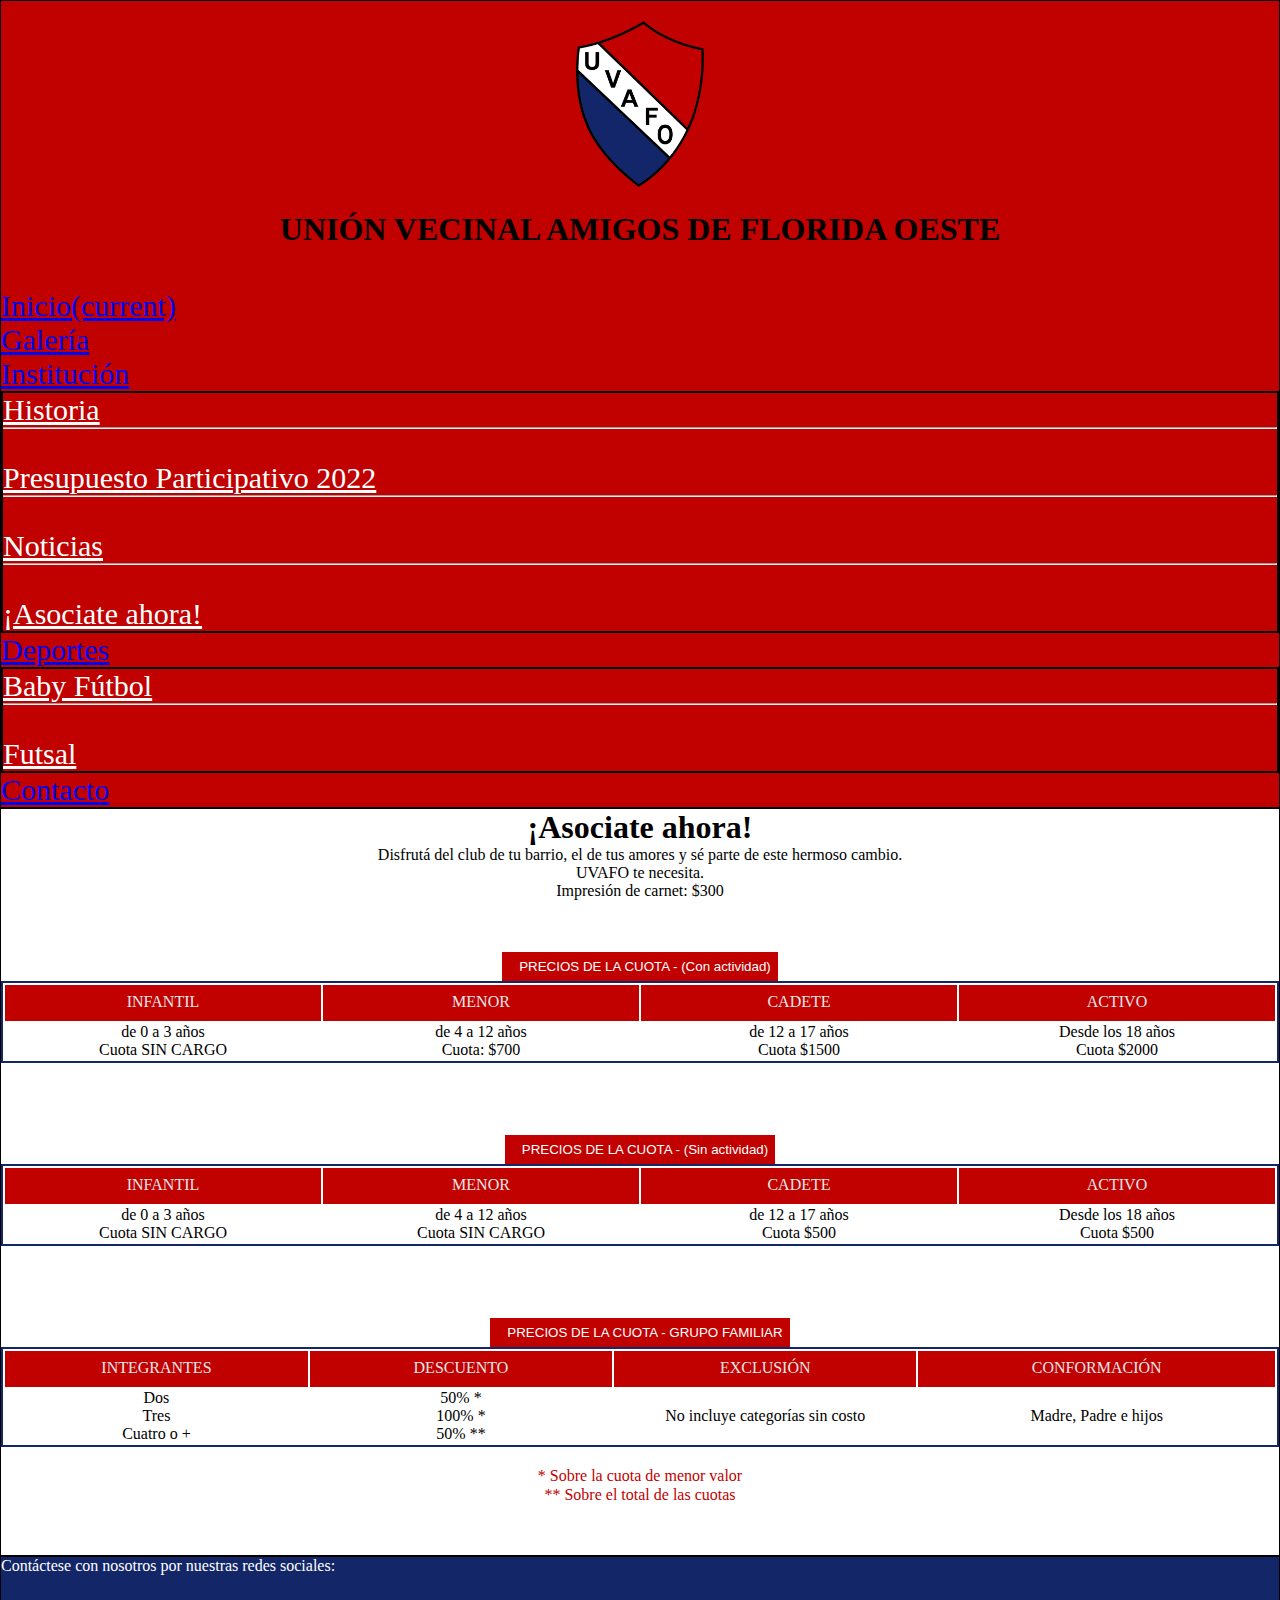
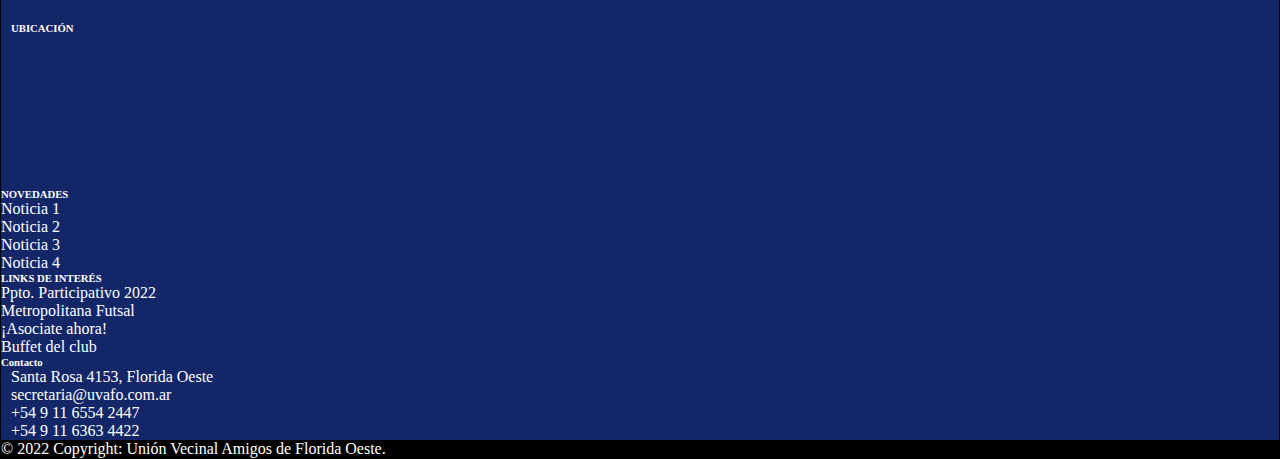
<file: Secciones/sub-secciones/asociateahora.html>
<!DOCTYPE html>
<html lang="es">
<head>
    <meta charset="UTF-8">
    <meta http-equiv="X-UA-Compatible" content="IE=edge">
    <meta name="viewport" content="width=device-width, initial-scale=1.0">
    <meta name="description" content="Socios Club UVAFO">
    <meta name="keytwords" content="uvafo, club uvafo, u.v.a.f.o, uvafo futsal, socios club uvafo, socios uvafo, asociarse al club uvafo">
    <link rel="stylesheet" href="https://cdnjs.cloudflare.com/ajax/libs/font-awesome/6.1.1/css/all.min.css" integrity="sha512-KfkfwYDsLkIlwQp6LFnl8zNdLGxu9YAA1QvwINks4PhcElQSvqcyVLLD9aMhXd13uQjoXtEKNosOWaZqXgel0g==" crossorigin="anonymous" referrerpolicy="no-referrer" />
    <link rel="shortcut icon" href="../../Multimedia/escudo favicon.png" type="image/x-icon">
    <link href="https://cdn.jsdelivr.net/npm/bootstrap@5.1.3/dist/css/bootstrap.min.css" rel="stylesheet" integrity="sha384-1BmE4kWBq78iYhFldvKuhfTAU6auU8tT94WrHftjDbrCEXSU1oBoqyl2QvZ6jIW3" crossorigin="anonymous">
    <link href="https://cdn.jsdelivr.net/npm/bootstrap@5.2.0/dist/css/bootstrap.min.css" rel="stylesheet" integrity="sha384-gH2yIJqKdNHPEq0n4Mqa/HGKIhSkIHeL5AyhkYV8i59U5AR6csBvApHHNl/vI1Bx" crossorigin="anonymous">
    <link rel="stylesheet" href="../../estilos.css">
    <title>¡Asociate ahora! - Club UVAFO</title>
</head>
<body>
    <header>
        <div class="imagenescudo">
            <img class="escudo" src="../../Multimedia/Escudo.png" alt="Escudo" height="10%" width="10%">
        </div>
        <h1>UNIÓN VECINAL AMIGOS DE FLORIDA OESTE</h1>
        <nav class="navbar navbar-expand-lg">
            <a class="navbar-brand" href="../../index.html">
                <img src="../../Multimedia/escudo favicon.png" alt="escudo favicon" height="auto" width="auto">
                CLUB UVAFO
            </a>
        <button class="navbar-toggler" type="button" data-toggle="collapse" 
        data-target="#navbarSupportedContent" aria-controls="navbarSupportedContent" 
        aria-expanded="false" aria-label="Toggle navigation">
        <span class="navbar-toggler-icon"></span>
        </button>
        <div class="collapse navbar-collapse" id="navbarSupportedContent">
        <div class="barra">
        <ul class="navbar-nav mr-auto">
            <li class="nav-item active">
                <a class="nav-link" href="../../index.html">Inicio<span class="sr-only">(current)</span></a>
            </li>
            <li class="nav-item">
                <a class="nav-link" href="../galeria.html">Galería</a>
            </li>
            <li class="nav-item dropdown">
                <a class="nav-link dropdown-toggle" href="#" role="button" data-bs-toggle="dropdown" aria-expanded="false">Institución</a>
                <ul class="dropdown-menu">
                    <li>
                        <a class="dropdown-item" href="historia.html">Historia</a>
                    </li>
                    <li><hr class="dropdown-divider"></li>
                    <li>
                        <a class="dropdown-item" href="presupuesto.html">Presupuesto Participativo 2022</a>
                    </li>
                    <li><hr class="dropdown-divider"></li>
                    <li>
                        <a class="dropdown-item" href="noticias.html">Noticias</a>
                    </li>
                    <li><hr class="dropdown-divider"></li>
                    <li>
                        <a class="dropdown-item" href="#">¡Asociate ahora!</a>
                    </li>
                </ul>
            </li>
            <li class="nav-item dropdown">
                <a class="nav-link dropdown-toggle" href="#" role="button" data-bs-toggle="dropdown" aria-expanded="false">Deportes</a>
                <ul class="dropdown-menu">
                    <li>
                        <a class="dropdown-item" href="babyfutbol.html">Baby Fútbol</a>
                    </li>
                    <li><hr class="dropdown-divider"></li>
                    <li>
                        <a class="dropdown-item" href="futsal.html">Futsal</a>
                    </li>
                </ul>
            </li>
            <li class="nav-item">
                <a class="nav-link" href="../contacto.html">Contacto</a>
            </li>
        </ul>
        </div>
        </div>
        </nav>
    </header>
    <main class="asociateahora">
        <section class="py-5 text-center container">
            <div class="row py-lg-5">
            <div class="col-lg-6 col-md-8 mx-auto">
                <h1 class="fw-light">¡Asociate ahora!</h1>
                <p class="lead text-muted">Disfrutá del club de tu barrio, el de tus amores y sé parte de este hermoso cambio.</p>
                <p class="lead text-muted">UVAFO te necesita.</p>
            <p class="lead text-muted">Impresión de carnet: $300</p>
            </div>
            </div>
        </section>
        </div>
        <div class="accordion" id="accordionPanelsStayOpenExample">
            <div class="accordion-item">
            <h2 class="accordion-header" id="panelsStayOpen-headingOne">
                <button class="accordion-button" type="button" data-bs-toggle="collapse" data-bs-target="#panelsStayOpen-collapseOne" aria-expanded="true" aria-controls="panelsStayOpen-collapseOne">
                    <i class="fa-regular fa-clock"></i> PRECIOS DE LA CUOTA - (Con actividad)
                </button>
            </h2>
            <div id="panelsStayOpen-collapseOne" class="accordion-collapse collapse show" aria-labelledby="panelsStayOpen-headingOne">
                <div class="accordion-body">
                    <table cellspacing="0" cellpadding="0">
                        <tr>
                            <th>Infantil</th>
                            <th>Menor</th>
                            <th>Cadete</th>
                            <th>Activo</th>
                        </tr>
                        <tr>	
                            <td>
                                <p>de 0 a 3 años</p>
                                <p>Cuota SIN CARGO</p>
                            </td>
                            <td>
                                <p>de 4 a 12 años</p>
                                <p>Cuota: $700</p>
                            </td>
                            <td>
                                <p>de 12 a 17 años</p>
                                <p>Cuota $1500</p>
                            </td>
                            <td>
                                <p>Desde los 18 años</p>
                                <p>Cuota $2000</p>
                            </td>
                        </tr>
                    </table>
                </div>
            </div>
            </div>
            <div class="accordion-item">
                <h2 class="accordion-header" id="panelsStayOpen-headingTwo">
                <button class="accordion-button collapsed" type="button" data-bs-toggle="collapse" data-bs-target="#panelsStayOpen-collapseTwo" aria-expanded="false" aria-controls="panelsStayOpen-collapseTwo">
                    <i class="fa-regular fa-clock"></i> PRECIOS DE LA CUOTA - (Sin actividad)
                </button>
                </h2>
                <div id="panelsStayOpen-collapseTwo" class="accordion-collapse collapse" aria-labelledby="panelsStayOpen-headingTwo">
                <div class="accordion-body">
                    <table cellspacing="0" cellpadding="0">
                        <tr>
                            <th>Infantil</th>
                            <th>Menor</th>
                            <th>Cadete</th>
                            <th>Activo</th>
                        </tr>
                        <tr>	
                            <td>
                                <p>de 0 a 3 años</p>
                                <p>Cuota SIN CARGO</p>
                            </td>
                            <td>
                                <p>de 4 a 12 años</p>
                                <p>Cuota SIN CARGO</p>
                            </td>
                            <td>
                                <p>de 12 a 17 años</p>
                                <p>Cuota $500</p>
                            </td>
                            <td>
                                <p>Desde los 18 años</p>
                                <p>Cuota $500</p>
                            </td>
                        </tr>
                    </table>
                </div>
                </div>
            </div>
            <div class="accordion-item">
                <h2 class="accordion-header" id="panelsStayOpen-headingThree">
                <button class="accordion-button collapsed" type="button" data-bs-toggle="collapse" data-bs-target="#panelsStayOpen-collapseThree" aria-expanded="false" aria-controls="panelsStayOpen-collapseThree">
                    <i class="fa-regular fa-clock"></i> PRECIOS DE LA CUOTA - GRUPO FAMILIAR
                </button>
                </h2>
                <div id="panelsStayOpen-collapseThree" class="accordion-collapse collapse" aria-labelledby="panelsStayOpen-headingThree">
                <div class="accordion-body">
                    <table cellspacing="0" cellpadding="0">
                        <tr>
                            <th>Integrantes</th>
                            <th>Descuento</th>
                            <th>Exclusión</th>
                            <th class="conformaciontabla">Conformación</th>
                        </tr>
                        <tr>	
                            <td>
                                <p>Dos</p>
                                <p>Tres</p>
                                <p>Cuatro o +</p>
                            </td>
                            <td>
                                <p>50% *</p>
                                <p>100% *</p>
                                <p>50% **</p>
                            </td>
                            <td>
                                <p>No incluye categorías sin costo</p>
                            </td>
                            <td class="conformaciontabla">
                                <p>Madre, Padre e hijos</p>
                            </td>
                        </tr>
                    </table>
                    <p class="textogrupofamiliar">* Sobre la cuota de menor valor</p>
                    <p class="textogrupofamiliar">** Sobre el total de las cuotas</p>
                </div>
                </div>
            </div>   
    </main>
    <footer class="text-center text-lg-start text-muted">
        <section class="d-flex justify-content-center justify-content-lg-between p-4 border-bottom">
            <div class="me-5 d-none d-lg-block">
            <span class="spanfooter">Contáctese con nosotros por nuestras redes sociales:</span>
            </div>
            <div>
                <a href="https://www.facebook.com/UVAFO-Oficial-483148658526272" target="_blank"><i class="fa-brands fa-facebook"></i></a>
                <a href="https://www.youtube.com/c/ClubUVAFO" target="_blank"><i class="fa-brands fa-youtube"></i></a>
                <a href="https://www.instagram.com/clubuvafo/?hl=es-la" target="_blank"><i class="fa-brands fa-instagram"></i></a>
            </div>
        </section>
        <section class="footer2">
            <div class="container text-center text-md-start mt-5">
            <div class="row mt-3">
            <div class="col-md-3 col-lg-4 col-xl-3 mx-auto mb-4">
                <h6 class="text-uppercase fw-bold mb-4">
                    <i class="fas fa-map me-3"></i>UBICACIÓN
                </h6>
                <iframe class="map" src="https://www.google.com/maps/embed?pb=!1m18!1m12!1m3!1d3286.4319912068872!2d-58.51510348423829!3d-34.5426161617759!2m3!1f0!2f0!3f0!3m2!1i1024!2i768!4f13.1!3m3!1m2!1s0x95bcb72920d86873%3A0x57a8a19ee103c95!2sClub%20U.V.A.F.O.!5e0!3m2!1ses-419!2sar!4v1656538293154!5m2!1ses-419!2sar" width="300" height="150" style="border:0;" allowfullscreen="" loading="lazy" referrerpolicy="no-referrer-when-downgrade"></iframe>
            </div>
            <div class="col-md-2 col-lg-2 col-xl-2 mx-auto mb-4">
                <h6 class="text-uppercase fw-bold mb-4">NOVEDADES</h6>
                <p>
                    <a href="sub-noticias/00001.html" class="text-reset" target="_blank">Noticia 1</a>
                </p>
                <p>
                    <a href="sub-noticias/00002.html" class="text-reset" target="_blank">Noticia 2</a>
                </p>
                <p>
                    <a href="sub-noticias/00003.html" class="text-reset" target="_blank">Noticia 3</a>
                </p>
                <p>
                    <a href="sub-noticias/00004.html" class="text-reset" target="_blank">Noticia 4</a>
                </p>
            </div>
            <div class="col-md-3 col-lg-2 col-xl-2 mx-auto mb-4">
                <h6 class="text-uppercase fw-bold mb-4">LINKS DE INTERÉS</h6>
                <p>
                    <a href="https://presupuestoparticipativo.vicentelopez.gob.ar/" target="_blank" class="text-reset">Ppto. Participativo 2022</a>
                </p>
                <p>
                    <a href="https://www.instagram.com/metropolitanafutsal/?hl=es-la" target="_blank" class="text-reset">Metropolitana Futsal</a>
                </p>
                <p>
                    <a href="#" target="_blank" class="text-reset">¡Asociate ahora!</a>
                </p>
                <p>
                    <a href="https://www.instagram.com/buffetclubuvafo/?hl=es-la" target="_blank" class="text-reset">Buffet del club</a>
                </p>
            </div>
            <div class="col-md-4 col-lg-3 col-xl-3 mx-auto mb-md-0 mb-4">
                <h6 class="text-uppercase fw-bold mb-4">Contacto</h6>
                <p><i class="fas fa-home me-3"></i>Santa Rosa 4153, Florida Oeste</p>
                <p><i class="fas fa-envelope me-3"></i><a href="mailto:secretaria@uvafo.com.ar" target="_blank">secretaria@uvafo.com.ar</a></p>
                <p><i class="fas fa-phone me-3"></i><a href="https://wa.me/+5491165542447" target="_blank">+54 9 11 6554 2447</a></p>
                <p><i class="fas fa-phone me-3"></i><a href="https://wa.me/+5491163634422" target="_blank">+54 9 11 6363 4422</a></p>
            </div>
            </div>
        </div>
        </section>
        <div class="segundofooter">
            <div class="text-center p-4">© 2022 Copyright: Unión Vecinal Amigos de Florida Oeste.</div>
        </div>
    </footer>
    <script src="https://cdn.jsdelivr.net/npm/@popperjs/core@2.10.2/dist/umd/popper.min.js" integrity="sha384-7+zCNj/IqJ95wo16oMtfsKbZ9ccEh31eOz1HGyDuCQ6wgnyJNSYdrPa03rtR1zdB" crossorigin="anonymous"></script>
    <script src="https://cdn.jsdelivr.net/npm/bootstrap@5.1.3/dist/js/bootstrap.min.js" integrity="sha384-QJHtvGhmr9XOIpI6YVutG+2QOK9T+ZnN4kzFN1RtK3zEFEIsxhlmWl5/YESvpZ13" crossorigin="anonymous"></script>
    <script src="https://cdn.jsdelivr.net/npm/jquery@3.5.1/dist/jquery.slim.min.js" integrity="sha384-DfXdz2htPH0lsSSs5nCTpuj/zy4C+OGpamoFVy38MVBnE+IbbVYUew+OrCXaRkfj" crossorigin="anonymous"></script>
    <script src="https://cdn.jsdelivr.net/npm/popper.js@1.16.1/dist/umd/popper.min.js" integrity="sha384-9/reFTGAW83EW2RDu2S0VKaIzap3H66lZH81PoYlFhbGU+6BZp6G7niu735Sk7lN" crossorigin="anonymous"></script>
    <script src="https://cdn.jsdelivr.net/npm/bootstrap@4.6.2/dist/js/bootstrap.min.js" integrity="sha384-+sLIOodYLS7CIrQpBjl+C7nPvqq+FbNUBDunl/OZv93DB7Ln/533i8e/mZXLi/P+" crossorigin="anonymous"></script>
</body>
</html>
</file>
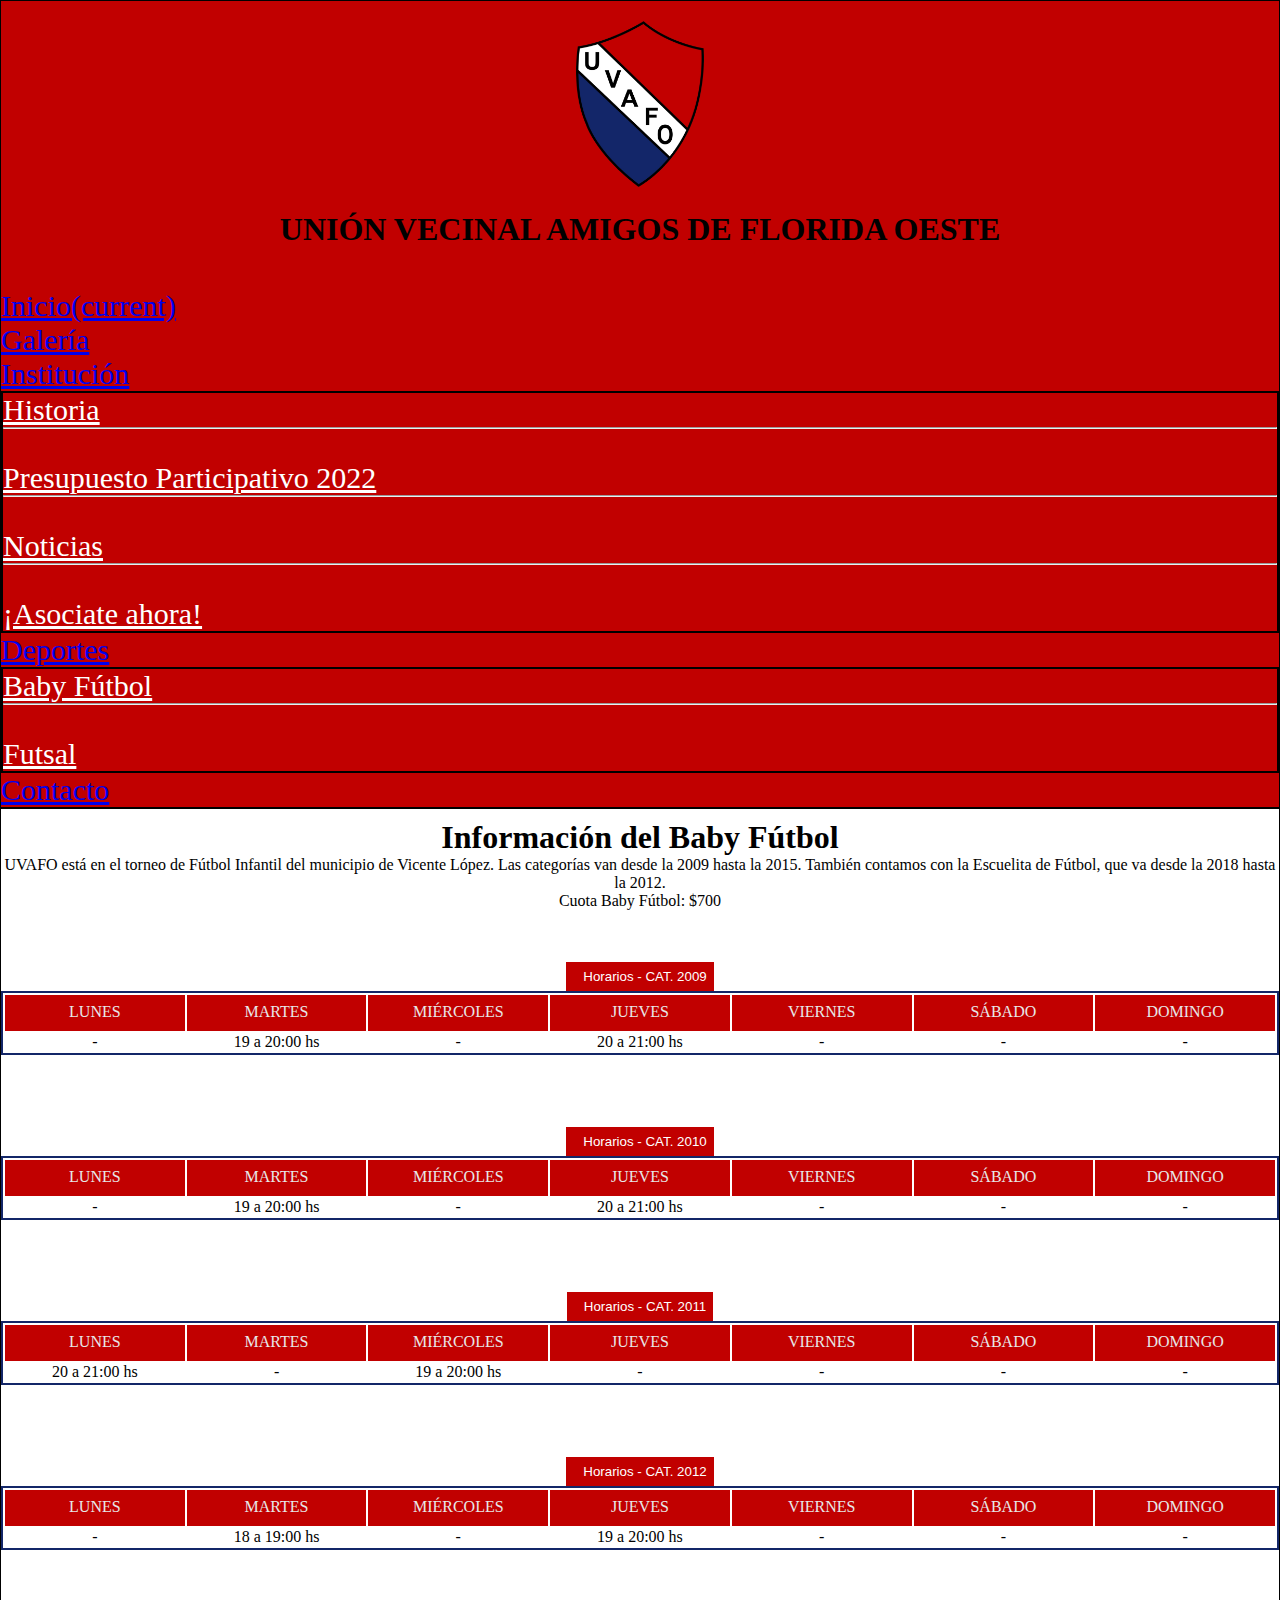
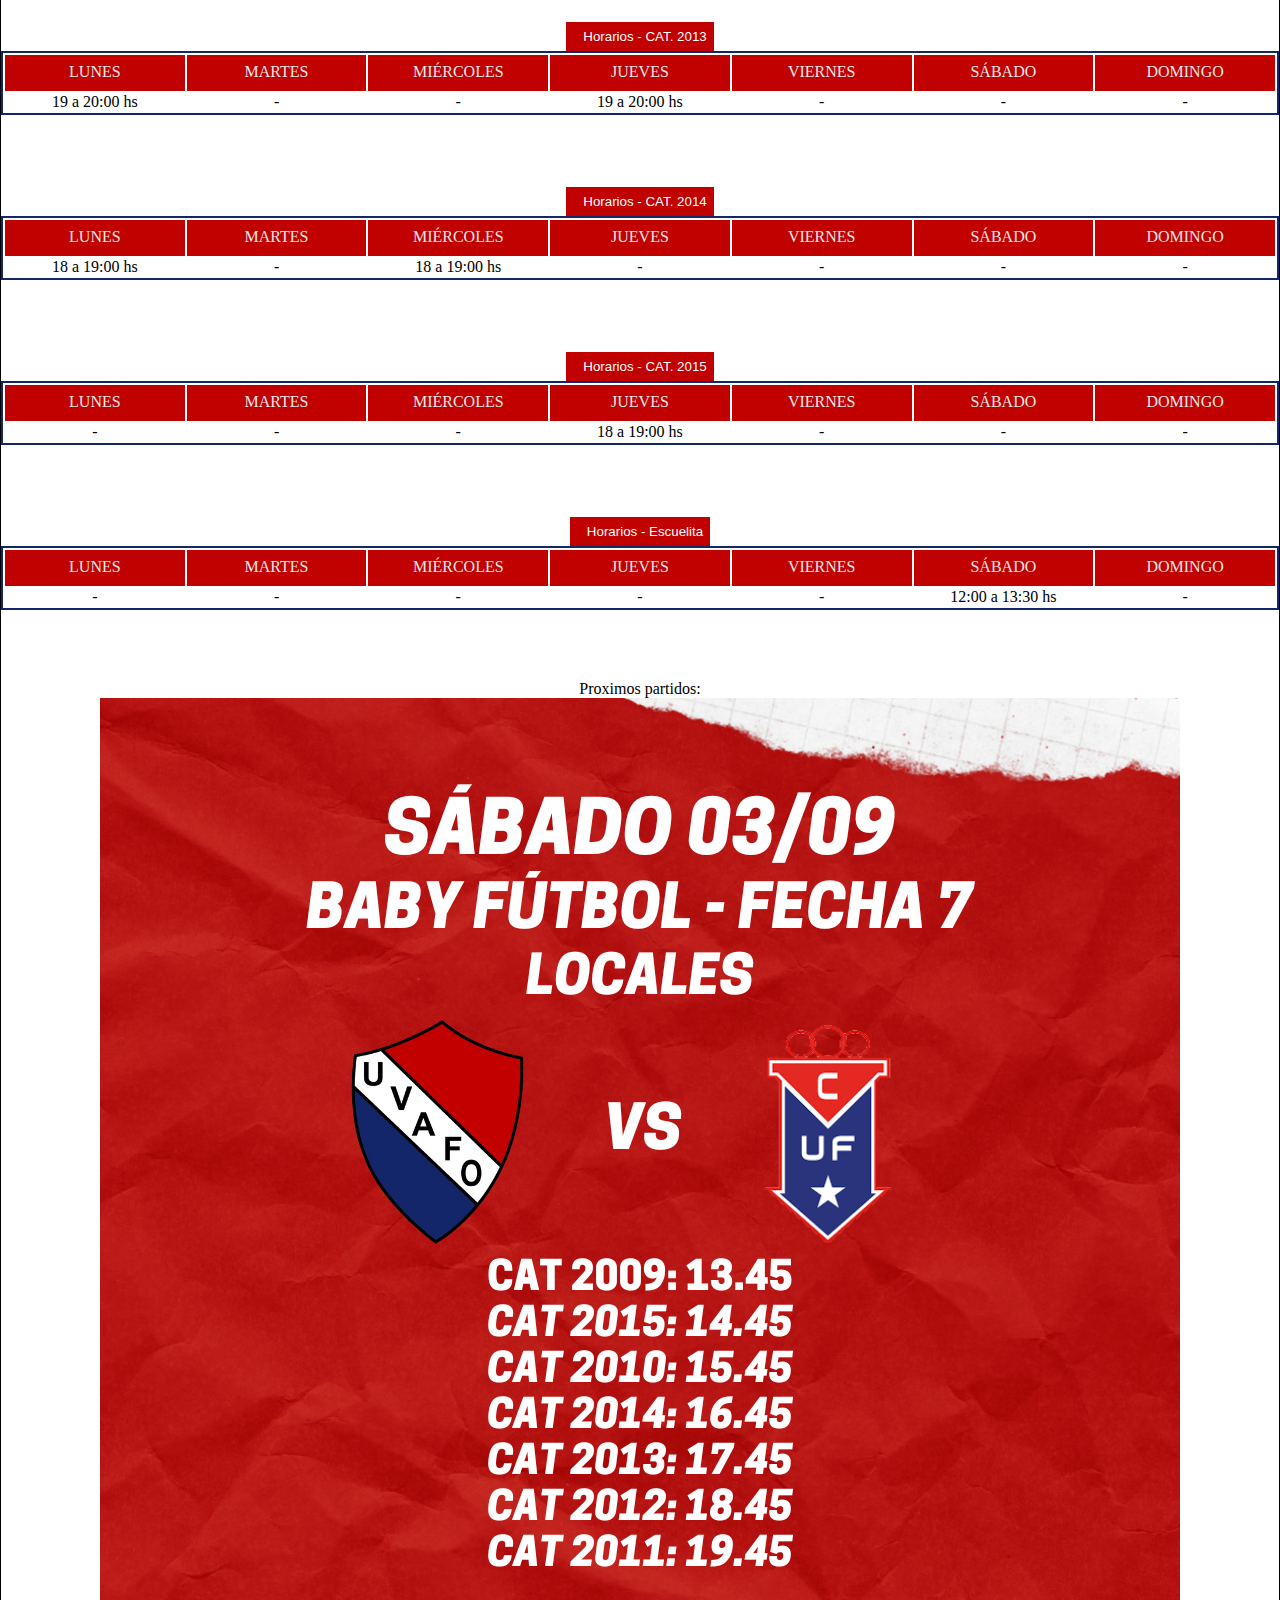
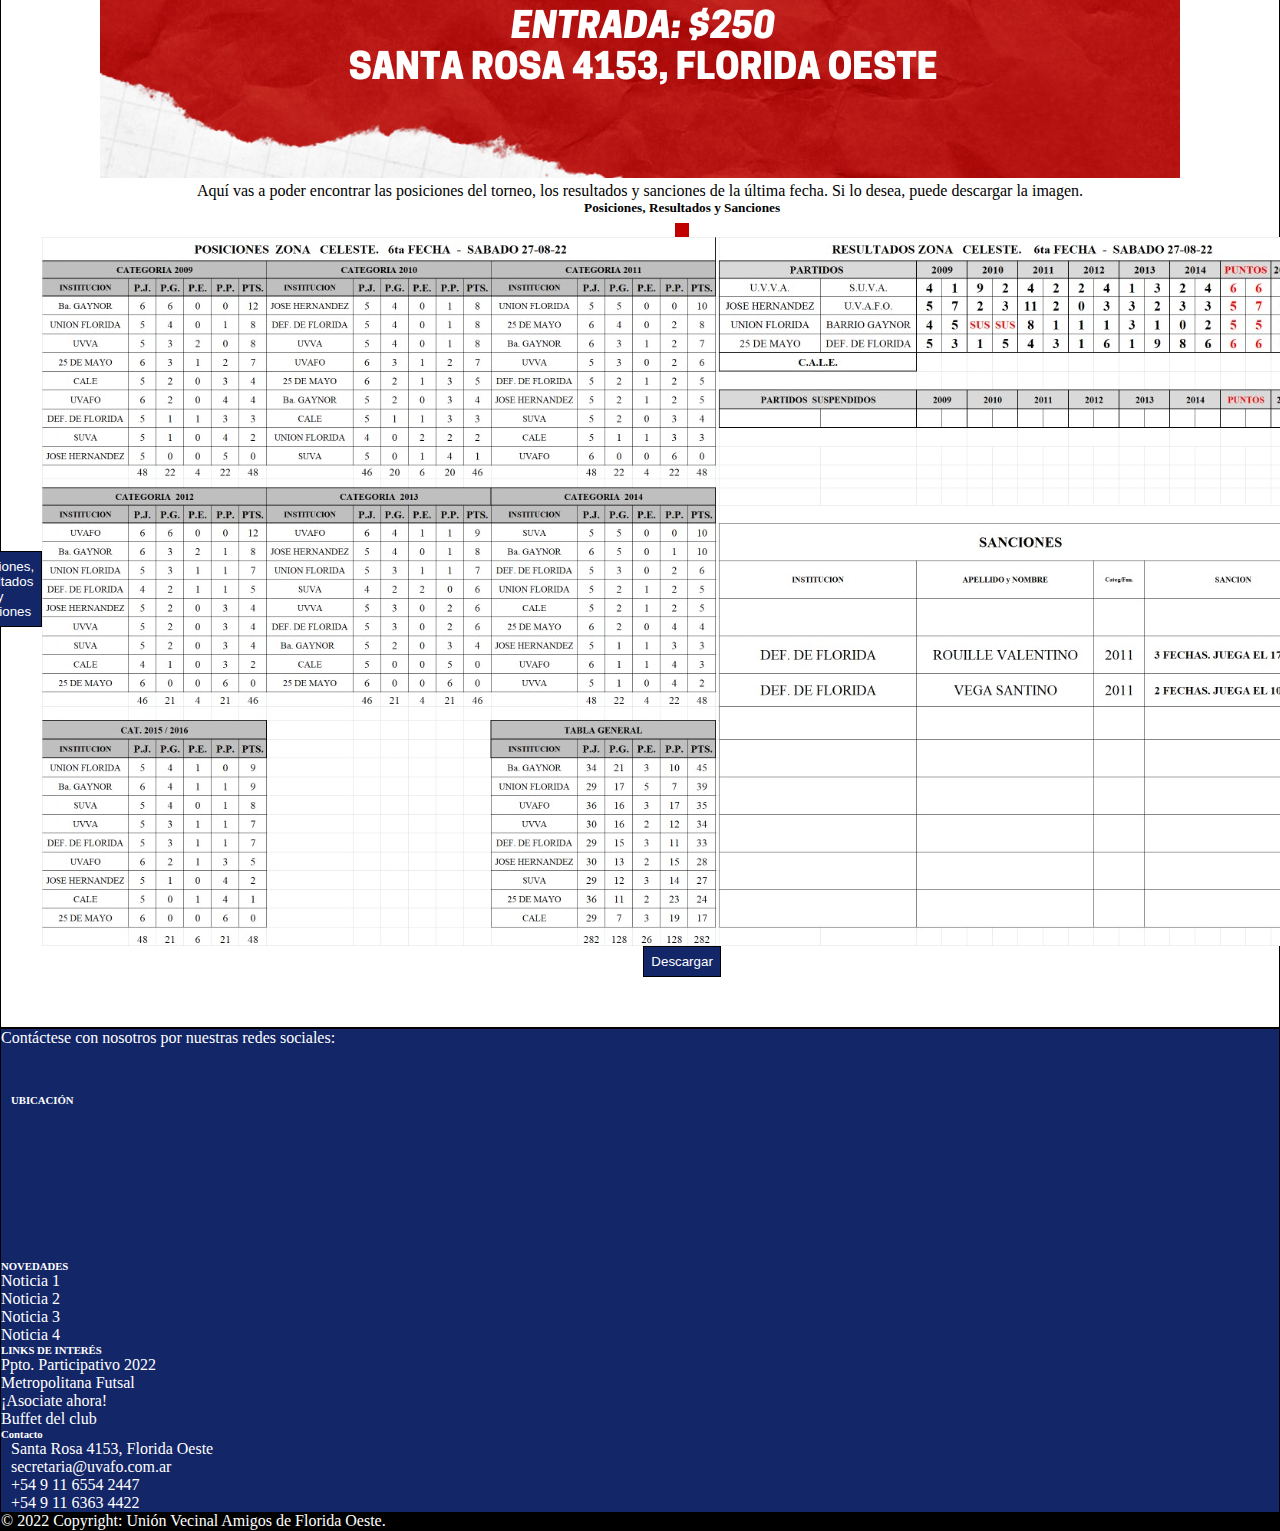
<file: Secciones/sub-secciones/babyfutbol.html>
<!DOCTYPE html>
<html lang="es">
<head>
    <meta charset="UTF-8">
    <meta http-equiv="X-UA-Compatible" content="IE=edge">
    <meta name="viewport" content="width=device-width, initial-scale=1.0">
    <meta name="description" content="Información del Baby Fútbol del club UVAFO">
    <meta name="keytwords" content="club uvafo, uvafo, u.v.a.f.o, informacion club uvafo baby fútbol, fútbol infantil, baby fútbol, vicente lópez">
    <link rel="stylesheet" href="https://cdnjs.cloudflare.com/ajax/libs/font-awesome/6.1.1/css/all.min.css" integrity="sha512-KfkfwYDsLkIlwQp6LFnl8zNdLGxu9YAA1QvwINks4PhcElQSvqcyVLLD9aMhXd13uQjoXtEKNosOWaZqXgel0g==" crossorigin="anonymous" referrerpolicy="no-referrer" />
    <link rel="shortcut icon" href="../../Multimedia/escudo favicon.png" type="image/x-icon">
    <link href="https://cdn.jsdelivr.net/npm/bootstrap@5.1.3/dist/css/bootstrap.min.css" rel="stylesheet" integrity="sha384-1BmE4kWBq78iYhFldvKuhfTAU6auU8tT94WrHftjDbrCEXSU1oBoqyl2QvZ6jIW3" crossorigin="anonymous">
    <link href="https://cdn.jsdelivr.net/npm/bootstrap@5.2.0/dist/css/bootstrap.min.css" rel="stylesheet" integrity="sha384-gH2yIJqKdNHPEq0n4Mqa/HGKIhSkIHeL5AyhkYV8i59U5AR6csBvApHHNl/vI1Bx" crossorigin="anonymous">
    <link rel="stylesheet" href="../../estilos.css">
    <title>Info. Baby Fútbol - Club UVAFO</title>
</head>
<body>
    <header>
        <div class="imagenescudo">
            <img class="escudo" src="../../Multimedia/Escudo.png" alt="Escudo" height="10%" width="10%">
        </div>
        <h1>UNIÓN VECINAL AMIGOS DE FLORIDA OESTE</h1>
        <nav class="navbar navbar-expand-lg">
            <a class="navbar-brand" href="../../index.html">
                <img src="../../Multimedia/escudo favicon.png" alt="escudo favicon" height="auto" width="auto">
                CLUB UVAFO
            </a>
        <button class="navbar-toggler" type="button" data-toggle="collapse" 
        data-target="#navbarSupportedContent" aria-controls="navbarSupportedContent" 
        aria-expanded="false" aria-label="Toggle navigation">
        <span class="navbar-toggler-icon"></span>
        </button>
        <div class="collapse navbar-collapse" id="navbarSupportedContent">
        <div class="barra">
        <ul class="navbar-nav mr-auto">
            <li class="nav-item active">
                <a class="nav-link" href="../../index.html">Inicio<span class="sr-only">(current)</span></a>
            </li>
            <li class="nav-item">
                <a class="nav-link" href="../galeria.html">Galería</a>
            </li>
            <li class="nav-item dropdown">
                <a class="nav-link dropdown-toggle" href="#" role="button" data-bs-toggle="dropdown" aria-expanded="false">Institución</a>
                <ul class="dropdown-menu">
                    <li>
                        <a class="dropdown-item" href="historia.html">Historia</a>
                    </li>
                    <li><hr class="dropdown-divider"></li>
                    <li>
                        <a class="dropdown-item" href="presupuesto.html">Presupuesto Participativo 2022</a>
                    </li>
                    <li><hr class="dropdown-divider"></li>
                    <li>
                        <a class="dropdown-item" href="noticias.html">Noticias</a>
                    </li>
                    <li><hr class="dropdown-divider"></li>
                    <li>
                        <a class="dropdown-item" href="asociateahora.html">¡Asociate ahora!</a>
                    </li>
                </ul>
            </li>
            <li class="nav-item dropdown">
                <a class="nav-link dropdown-toggle" href="#" role="button" data-bs-toggle="dropdown" aria-expanded="false">Deportes</a>
                <ul class="dropdown-menu">
                    <li>
                        <a class="dropdown-item" href="#">Baby Fútbol</a>
                    </li>
                    <li><hr class="dropdown-divider"></li>
                    <li>
                        <a class="dropdown-item" href="futsal.html">Futsal</a>
                    </li>
                </ul>
            </li>
            <li class="nav-item">
                <a class="nav-link" href="../contacto.html">Contacto</a>
            </li>
        </ul>
        </div>
        </div>
        </nav>
    </header>
    <main class="deportes">
        <section class="py-5 text-center container">
            <div class="row py-lg-5">
            <div class="col-lg-6 col-md-8 mx-auto">
                <h1 class="fw-light">Información del Baby Fútbol</h1>
                <p class="lead text-muted">UVAFO está en el torneo de Fútbol Infantil del municipio de Vicente López. Las categorías van desde la 2009 hasta la 2015. También contamos con la Escuelita de Fútbol, que va desde la 2018 hasta la 2012.</p>
                <p class="lead text-muted">Cuota Baby Fútbol: $700</p>
            </div>
            </div>
        </section>
        <div class="accordion" id="accordionPanelsStayOpenExample">
            <div class="accordion-item">
            <h2 class="accordion-header" id="panelsStayOpen-headingOne">
                <button class="accordion-button" type="button" data-bs-toggle="collapse" data-bs-target="#panelsStayOpen-collapseOne" aria-expanded="true" aria-controls="panelsStayOpen-collapseOne">
                    <i class="fa-regular fa-clock"></i> Horarios - CAT. 2009
                </button>
            </h2>
            <div id="panelsStayOpen-collapseOne" class="accordion-collapse collapse show" aria-labelledby="panelsStayOpen-headingOne">
                <div class="accordion-body">
                    <table cellspacing="0" cellpadding="0">
                        <tr>
                            <th>Lunes</th>
                            <th>Martes</th>
                            <th>Miércoles</th>
                            <th>Jueves</th>
                            <th>Viernes</th>
                            <th>Sábado</th>
                            <th>Domingo</th>
                        </tr>
                        <tr>	
                            <td>-</td>
                            <td>19 a 20:00 hs</td>
                            <td>-</td>
                            <td>20 a 21:00 hs</td>
                            <td>-</td>
                            <td>-</td>
                            <td>-</td>
                        </tr>
                    </table>
                </div>
            </div>
            </div>
            <div class="accordion-item">
                <h2 class="accordion-header" id="panelsStayOpen-headingTwo">
                <button class="accordion-button collapsed" type="button" data-bs-toggle="collapse" data-bs-target="#panelsStayOpen-collapseTwo" aria-expanded="false" aria-controls="panelsStayOpen-collapseTwo">
                    <i class="fa-regular fa-clock"></i> Horarios - CAT. 2010
                </button>
                </h2>
                <div id="panelsStayOpen-collapseTwo" class="accordion-collapse collapse" aria-labelledby="panelsStayOpen-headingTwo">
                <div class="accordion-body">
                    <table cellspacing="0" cellpadding="0">
                        <tr>
                            <th>Lunes</th>
                            <th>Martes</th>
                            <th>Miércoles</th>
                            <th>Jueves</th>
                            <th>Viernes</th>
                            <th>Sábado</th>
                            <th>Domingo</th>
                        </tr>
                        <tr>	
                            <td>-</td>
                            <td>19 a 20:00 hs</td>
                            <td>-</td>
                            <td>20 a 21:00 hs</td>
                            <td>-</td>
                            <td>-</td>
                            <td>-</td>
                        </tr>
                    </table>
                </div>
                </div>
            </div>
            <div class="accordion-item">
                <h2 class="accordion-header" id="panelsStayOpen-headingThree">
                <button class="accordion-button collapsed" type="button" data-bs-toggle="collapse" data-bs-target="#panelsStayOpen-collapseThree" aria-expanded="false" aria-controls="panelsStayOpen-collapseThree">
                    <i class="fa-regular fa-clock"></i> Horarios - CAT. 2011
                </button>
                </h2>
                <div id="panelsStayOpen-collapseThree" class="accordion-collapse collapse" aria-labelledby="panelsStayOpen-headingThree">
                <div class="accordion-body">
                    <table cellspacing="0" cellpadding="0">
                        <tr>
                            <th>Lunes</th>
                            <th>Martes</th>
                            <th>Miércoles</th>
                            <th>Jueves</th>
                            <th>Viernes</th>
                            <th>Sábado</th>
                            <th>Domingo</th>
                        </tr>
                        <tr>	
                            <td>20 a 21:00 hs</td>
                            <td>-</td>
                            <td>19 a 20:00 hs</td>
                            <td>-</td>
                            <td>-</td>
                            <td>-</td>
                            <td>-</td>
                        </tr>
                    </table>
                </div>
                </div>
            </div>
            <div class="accordion-item">
                <h2 class="accordion-header" id="panelsStayOpen-headingFour">
                <button class="accordion-button collapsed" type="button" data-bs-toggle="collapse" data-bs-target="#panelsStayOpen-collapseFour" aria-expanded="false" aria-controls="panelsStayOpen-collapseFour">
                    <i class="fa-regular fa-clock"></i> Horarios - CAT. 2012
                </button>
                </h2>
                <div id="panelsStayOpen-collapseFour" class="accordion-collapse collapse" aria-labelledby="panelsStayOpen-headingFour">
                <div class="accordion-body">
                    <table cellspacing="0" cellpadding="0">
                        <tr>
                            <th>Lunes</th>
                            <th>Martes</th>
                            <th>Miércoles</th>
                            <th>Jueves</th>
                            <th>Viernes</th>
                            <th>Sábado</th>
                            <th>Domingo</th>
                        </tr>
                        <tr>	
                            <td>-</td>
                            <td>18 a 19:00 hs</td>
                            <td>-</td>
                            <td>19 a 20:00 hs</td>
                            <td>-</td>
                            <td>-</td>
                            <td>-</td>
                        </tr>
                    </table>
                </div>
                </div>
            </div>
            <div class="accordion-item">
                <h2 class="accordion-header" id="panelsStayOpen-headingFive">
                <button class="accordion-button collapsed" type="button" data-bs-toggle="collapse" data-bs-target="#panelsStayOpen-collapseFive" aria-expanded="false" aria-controls="panelsStayOpen-collapseFive">
                    <i class="fa-regular fa-clock"></i> Horarios - CAT. 2013
                </button>
                </h2>
                <div id="panelsStayOpen-collapseFive" class="accordion-collapse collapse" aria-labelledby="panelsStayOpen-headingFive">
                <div class="accordion-body">
                    <table cellspacing="0" cellpadding="0">
                        <tr>
                            <th>Lunes</th>
                            <th>Martes</th>
                            <th>Miércoles</th>
                            <th>Jueves</th>
                            <th>Viernes</th>
                            <th>Sábado</th>
                            <th>Domingo</th>
                        </tr>
                        <tr>	
                            <td>19 a 20:00 hs</td>
                            <td>-</td>
                            <td>-</td>
                            <td>19 a 20:00 hs</td>
                            <td>-</td>
                            <td>-</td>
                            <td>-</td>
                        </tr>
                    </table>
                </div>
                </div>
            </div>
            <div class="accordion-item">
                <h2 class="accordion-header" id="panelsStayOpen-headingSix">
                <button class="accordion-button collapsed" type="button" data-bs-toggle="collapse" data-bs-target="#panelsStayOpen-collapseSix" aria-expanded="false" aria-controls="panelsStayOpen-collapseSix">
                    <i class="fa-regular fa-clock"></i> Horarios - CAT. 2014
                </button>
                </h2>
                <div id="panelsStayOpen-collapseSix" class="accordion-collapse collapse" aria-labelledby="panelsStayOpen-headingSix">
                <div class="accordion-body">
                    <table cellspacing="0" cellpadding="0">
                        <tr>
                            <th>Lunes</th>
                            <th>Martes</th>
                            <th>Miércoles</th>
                            <th>Jueves</th>
                            <th>Viernes</th>
                            <th>Sábado</th>
                            <th>Domingo</th>
                        </tr>
                        <tr>	
                            <td>18 a 19:00 hs</td>
                            <td>-</td>
                            <td>18 a 19:00 hs</td>
                            <td>-</td>
                            <td>-</td>
                            <td>-</td>
                            <td>-</td>
                        </tr>
                    </table>
                </div>
                </div>
            </div>
            <div class="accordion-item">
                <h2 class="accordion-header" id="panelsStayOpen-headingSeven">
                <button class="accordion-button collapsed" type="button" data-bs-toggle="collapse" data-bs-target="#panelsStayOpen-collapseSeven" aria-expanded="false" aria-controls="panelsStayOpen-collapseSeven">
                    <i class="fa-regular fa-clock"></i> Horarios - CAT. 2015
                </button>
                </h2>
                <div id="panelsStayOpen-collapseSeven" class="accordion-collapse collapse" aria-labelledby="panelsStayOpen-headingSeven">
                <div class="accordion-body">
                    <table cellspacing="0" cellpadding="0">
                        <tr>
                            <th>Lunes</th>
                            <th>Martes</th>
                            <th>Miércoles</th>
                            <th>Jueves</th>
                            <th>Viernes</th>
                            <th>Sábado</th>
                            <th>Domingo</th>
                        </tr>
                        <tr>	
                            <td>-</td>
                            <td>-</td>
                            <td>-</td>
                            <td>18 a 19:00 hs</td>
                            <td>-</td>
                            <td>-</td>
                            <td>-</td>
                        </tr>
                    </table>
                </div>
                </div>
            </div>
            <div class="accordion-item">
                <h2 class="accordion-header" id="panelsStayOpen-headingEight">
                <button class="accordion-button collapsed" type="button" data-bs-toggle="collapse" data-bs-target="#panelsStayOpen-collapseEight" aria-expanded="false" aria-controls="panelsStayOpen-collapseEight">
                    <i class="fa-regular fa-clock"></i> Horarios - Escuelita
                </button>
                </h2>
                <div id="panelsStayOpen-collapseEight" class="accordion-collapse collapse" aria-labelledby="panelsStayOpen-headingEight">
                <div class="accordion-body">
                    <table cellspacing="0" cellpadding="0">
                        <tr>
                            <th>Lunes</th>
                            <th>Martes</th>
                            <th>Miércoles</th>
                            <th>Jueves</th>
                            <th>Viernes</th>
                            <th>Sábado</th>
                            <th>Domingo</th>
                        </tr>
                        <tr>	
                            <td>-</td>
                            <td>-</td>
                            <td>-</td>
                            <td>-</td>
                            <td>-</td>
                            <td>12:00 a 13:30 hs</td>
                            <td>-</td>
                        </tr>
                    </table>
                </div>
                </div>
            </div>
            </div>
        <p class="lead">Proximos partidos:</p>
        <div class="text-center">
            <img src="../../Multimedia/BABY PARTIDO.png" class="rounded img-fluid" alt="Partidobaby">
        </div>
        <p class="lead">Aquí vas a poder encontrar las posiciones del torneo, los resultados y sanciones de la última fecha. Si lo desea, puede descargar la imagen.</p>
        <div class="modalbaby">
            <div class="botonbaby">
                <button type="button" class="btn btn-primary" data-bs-toggle="modal" data-bs-target="#exampleModal">Posiciones, Resultados y Sanciones</button>
            </div>
            <div class="modal fade" id="exampleModal" tabindex="-1" aria-labelledby="exampleModalLabel" aria-hidden="true">
            <div class="modal-dialog modal-fullscreen">
            <div class="modal-content">
            <div class="modal-header">
            <h5 class="modal-title" id="exampleModalLabel">Posiciones, Resultados y Sanciones</h5>
            <button type="button" class="btn-close" data-bs-dismiss="modal" aria-label="Close"></button>
            </div>
            <div class="modal-body">
                <img src="../../Multimedia/BABYFUTBOL.jpeg" alt="babyfutbol">
            </div>
            <div class="modal-footer">
                <button type="button" class="btn btn-primary">
                    <a class="botondescarga" download="BabyFútbol" href="https://drive.google.com/uc?id=1Ic8cf2bKdKMMo0sS_Kfd6XTCpnhtpwKI&export=download">Descargar</a>
                </button>
            </div>
            </div>
        </div>
</div>
</div>
    </main>
    <footer class="text-center text-lg-start text-muted">
        <section class="d-flex justify-content-center justify-content-lg-between p-4 border-bottom">
            <div class="me-5 d-none d-lg-block">
            <span class="spanfooter">Contáctese con nosotros por nuestras redes sociales:</span>
            </div>
            <div>
                <a href="https://www.facebook.com/UVAFO-Oficial-483148658526272" target="_blank"><i class="fa-brands fa-facebook"></i></a>
                <a href="https://www.youtube.com/c/ClubUVAFO" target="_blank"><i class="fa-brands fa-youtube"></i></a>
                <a href="https://www.instagram.com/clubuvafo/?hl=es-la" target="_blank"><i class="fa-brands fa-instagram"></i></a>
            </div>
        </section>
        <section class="footer2">
            <div class="container text-center text-md-start mt-5">
            <div class="row mt-3">
            <div class="col-md-3 col-lg-4 col-xl-3 mx-auto mb-4">
                <h6 class="text-uppercase fw-bold mb-4">
                    <i class="fas fa-map me-3"></i>UBICACIÓN
                </h6>
                <iframe class="map" src="https://www.google.com/maps/embed?pb=!1m18!1m12!1m3!1d3286.4319912068872!2d-58.51510348423829!3d-34.5426161617759!2m3!1f0!2f0!3f0!3m2!1i1024!2i768!4f13.1!3m3!1m2!1s0x95bcb72920d86873%3A0x57a8a19ee103c95!2sClub%20U.V.A.F.O.!5e0!3m2!1ses-419!2sar!4v1656538293154!5m2!1ses-419!2sar" width="300" height="150" style="border:0;" allowfullscreen="" loading="lazy" referrerpolicy="no-referrer-when-downgrade"></iframe>
            </div>
            <div class="col-md-2 col-lg-2 col-xl-2 mx-auto mb-4">
                <h6 class="text-uppercase fw-bold mb-4">NOVEDADES</h6>
                <p>
                    <a href="sub-noticias/00001.html" class="text-reset" target="_blank">Noticia 1</a>
                </p>
                <p>
                    <a href="sub-noticias/00002.html" class="text-reset" target="_blank">Noticia 2</a>
                </p>
                <p>
                    <a href="sub-noticias/00003.html" class="text-reset" target="_blank">Noticia 3</a>
                </p>
                <p>
                    <a href="sub-noticias/00004.html" class="text-reset" target="_blank">Noticia 4</a>
                </p>
            </div>
            <div class="col-md-3 col-lg-2 col-xl-2 mx-auto mb-4">
                <h6 class="text-uppercase fw-bold mb-4">LINKS DE INTERÉS</h6>
                <p>
                    <a href="https://presupuestoparticipativo.vicentelopez.gob.ar/" target="_blank" class="text-reset">Ppto. Participativo 2022</a>
                </p>
                <p>
                    <a href="https://www.instagram.com/metropolitanafutsal/?hl=es-la" target="_blank" class="text-reset">Metropolitana Futsal</a>
                </p>
                <p>
                    <a href="asociateahora.html" target="_blank" class="text-reset">¡Asociate ahora!</a>
                </p>
                <p>
                    <a href="https://www.instagram.com/buffetclubuvafo/?hl=es-la" target="_blank" class="text-reset">Buffet del club</a>
                </p>
            </div>
            <div class="col-md-4 col-lg-3 col-xl-3 mx-auto mb-md-0 mb-4">
                <h6 class="text-uppercase fw-bold mb-4">Contacto</h6>
                <p><i class="fas fa-home me-3"></i>Santa Rosa 4153, Florida Oeste</p>
                <p><i class="fas fa-envelope me-3"></i><a href="mailto:secretaria@uvafo.com.ar" target="_blank">secretaria@uvafo.com.ar</a></p>
                <p><i class="fas fa-phone me-3"></i><a href="https://wa.me/+5491165542447" target="_blank">+54 9 11 6554 2447</a></p>
                <p><i class="fas fa-phone me-3"></i><a href="https://wa.me/+5491163634422" target="_blank">+54 9 11 6363 4422</a></p>
            </div>
            </div>
        </div>
        </section>
        <div class="segundofooter">
            <div class="text-center p-4">© 2022 Copyright: Unión Vecinal Amigos de Florida Oeste.</div>
        </div>
    </footer>
    <script src="https://cdn.jsdelivr.net/npm/@popperjs/core@2.10.2/dist/umd/popper.min.js" integrity="sha384-7+zCNj/IqJ95wo16oMtfsKbZ9ccEh31eOz1HGyDuCQ6wgnyJNSYdrPa03rtR1zdB" crossorigin="anonymous"></script>
    <script src="https://cdn.jsdelivr.net/npm/bootstrap@5.1.3/dist/js/bootstrap.min.js" integrity="sha384-QJHtvGhmr9XOIpI6YVutG+2QOK9T+ZnN4kzFN1RtK3zEFEIsxhlmWl5/YESvpZ13" crossorigin="anonymous"></script>
    <script src="https://cdn.jsdelivr.net/npm/jquery@3.5.1/dist/jquery.slim.min.js" integrity="sha384-DfXdz2htPH0lsSSs5nCTpuj/zy4C+OGpamoFVy38MVBnE+IbbVYUew+OrCXaRkfj" crossorigin="anonymous"></script>
    <script src="https://cdn.jsdelivr.net/npm/popper.js@1.16.1/dist/umd/popper.min.js" integrity="sha384-9/reFTGAW83EW2RDu2S0VKaIzap3H66lZH81PoYlFhbGU+6BZp6G7niu735Sk7lN" crossorigin="anonymous"></script>
    <script src="https://cdn.jsdelivr.net/npm/bootstrap@4.6.2/dist/js/bootstrap.min.js" integrity="sha384-+sLIOodYLS7CIrQpBjl+C7nPvqq+FbNUBDunl/OZv93DB7Ln/533i8e/mZXLi/P+" crossorigin="anonymous"></script>
</body>
</html>
</file>
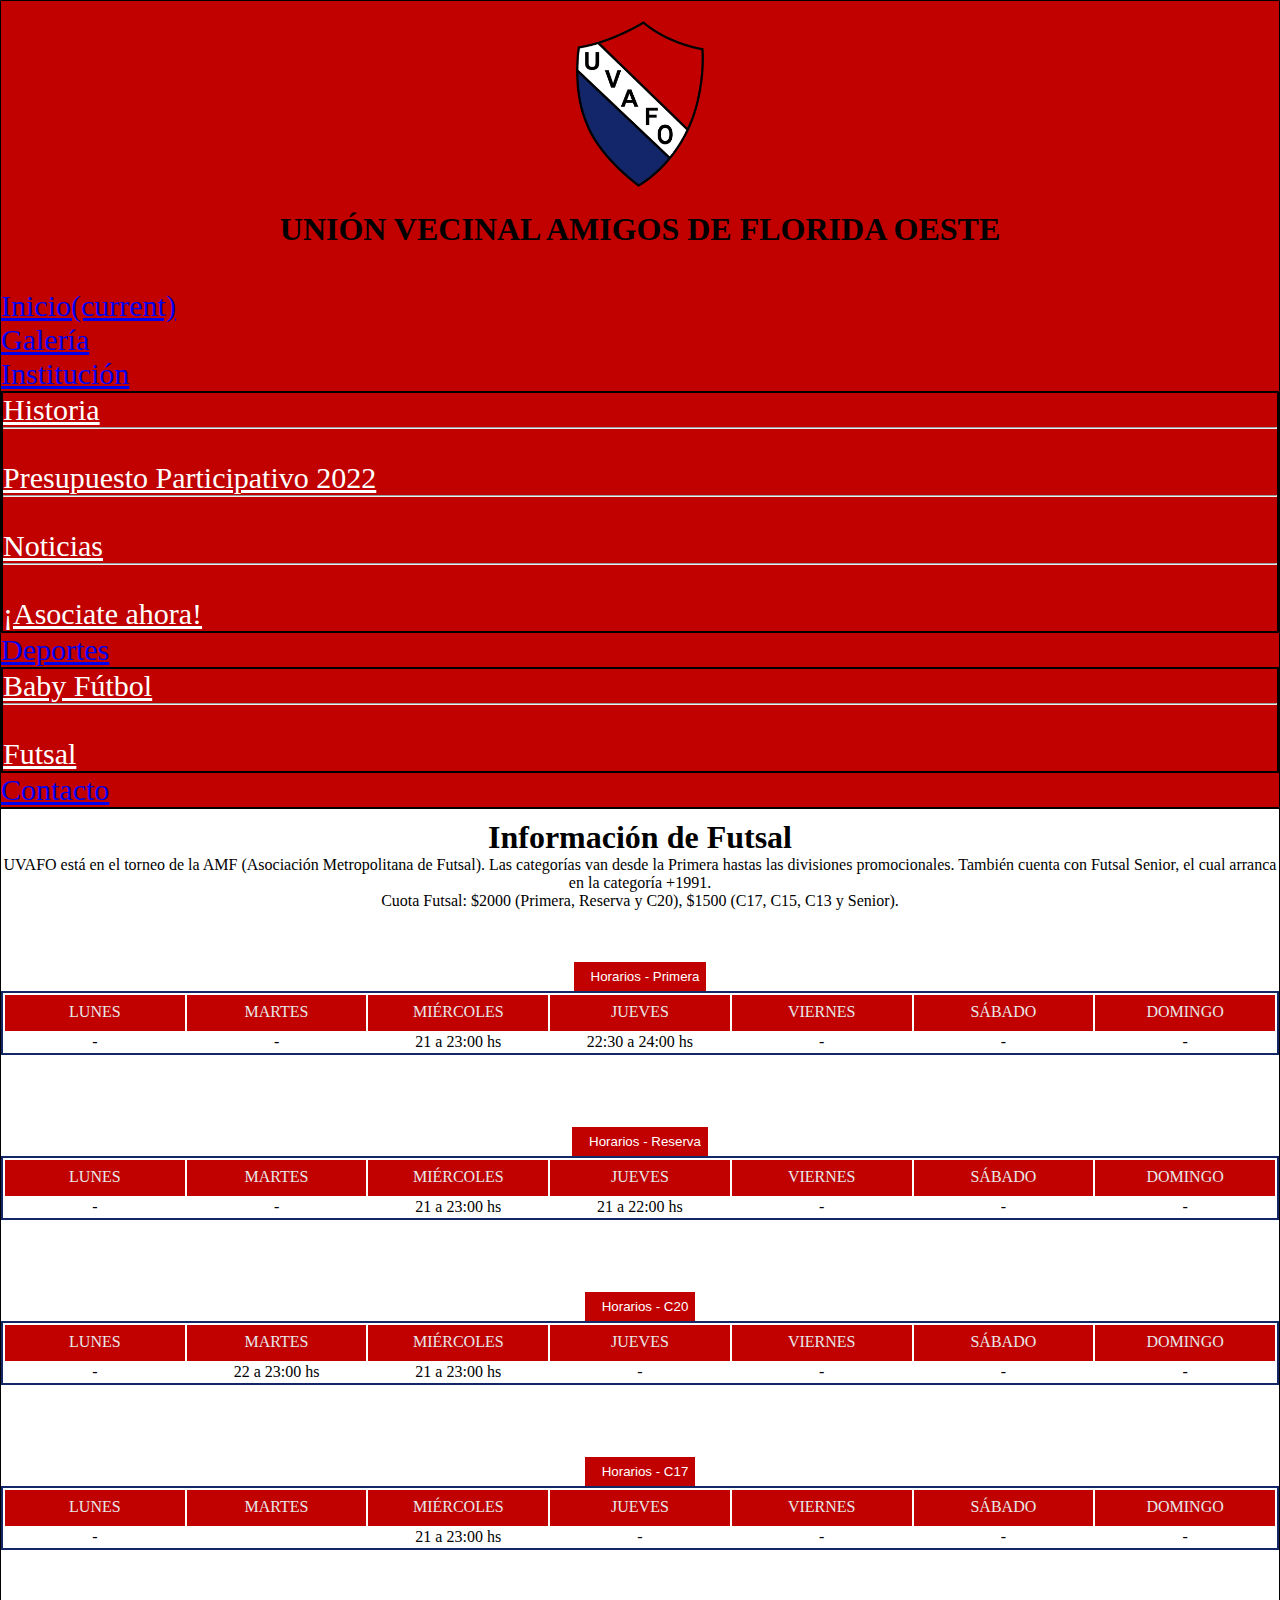
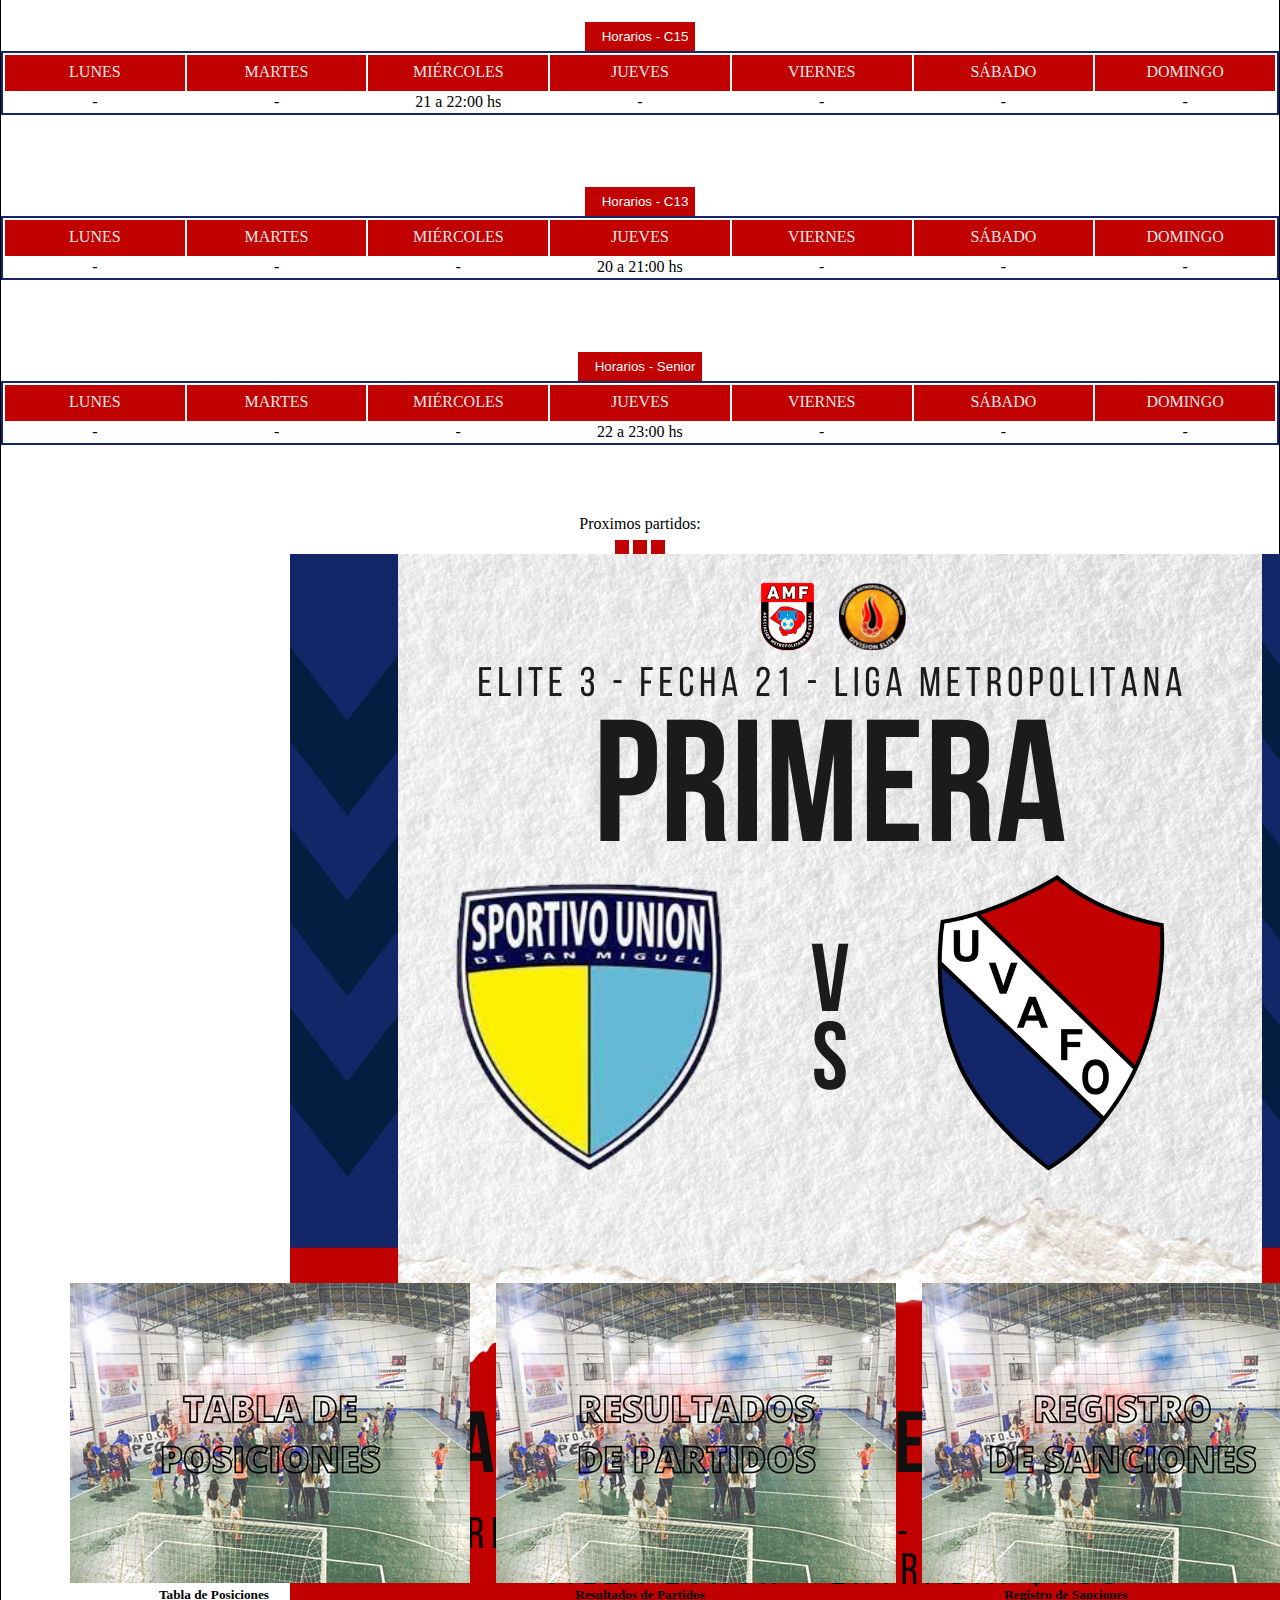
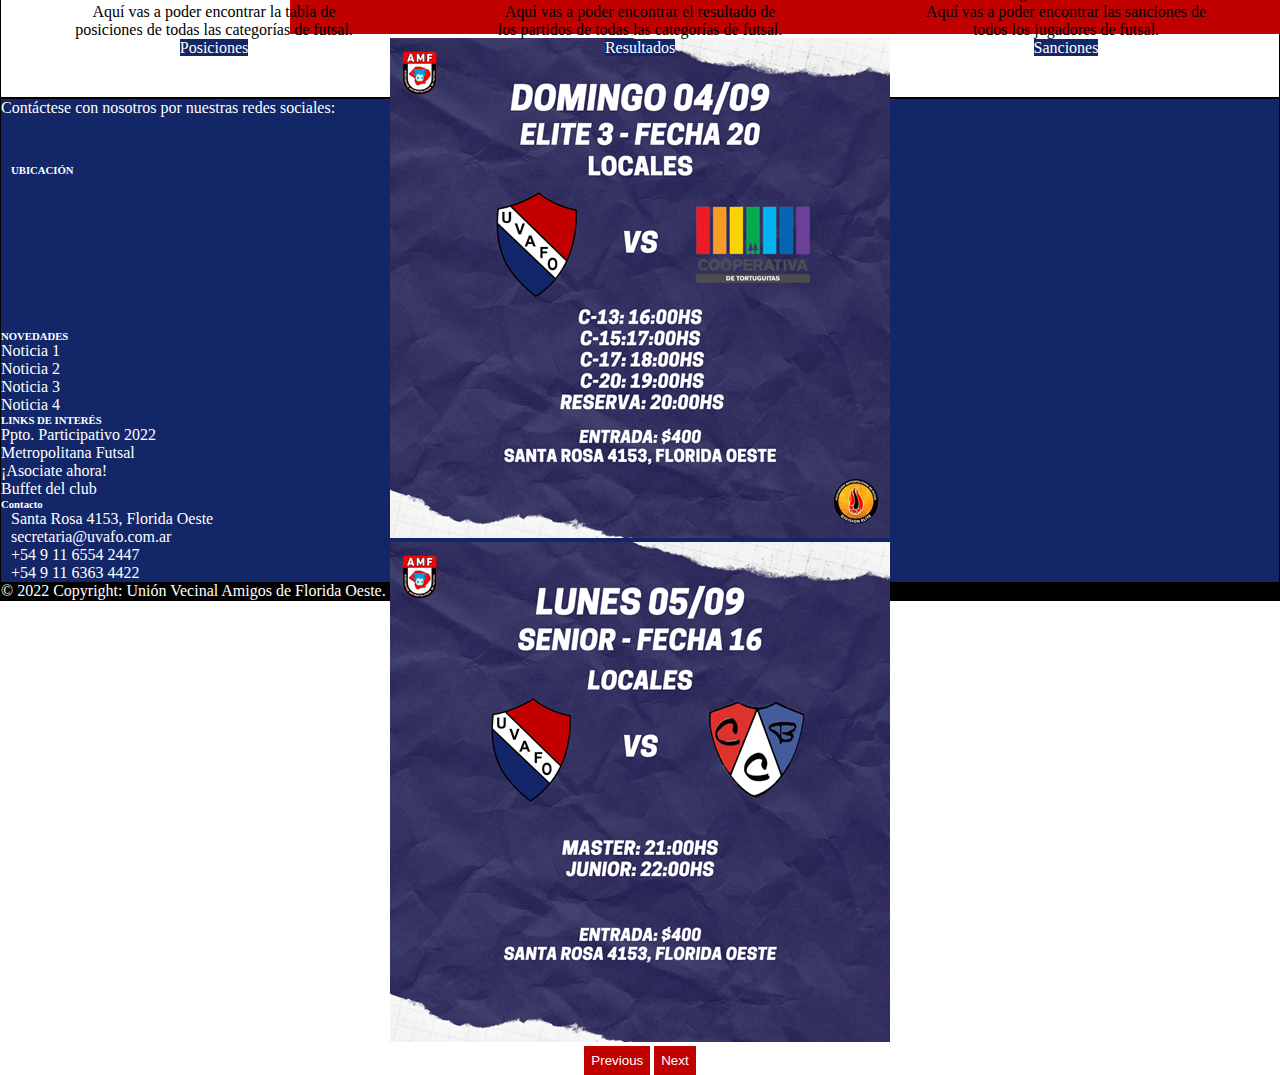
<file: Secciones/sub-secciones/futsal.html>
<!DOCTYPE html>
<html lang="es">
<head>
    <meta charset="UTF-8">
    <meta http-equiv="X-UA-Compatible" content="IE=edge">
    <meta name="viewport" content="width=device-width, initial-scale=1.0">
    <meta name="description" content="informacion de futsal club uvafo">
    <meta name="keytwords" content="uvafo, club uvafo, u.v.a.f.o, uvafo futsal, informacion uvafo futsal, liga metropolitana de futsal">
    <link rel="stylesheet" href="https://cdnjs.cloudflare.com/ajax/libs/font-awesome/6.1.1/css/all.min.css" integrity="sha512-KfkfwYDsLkIlwQp6LFnl8zNdLGxu9YAA1QvwINks4PhcElQSvqcyVLLD9aMhXd13uQjoXtEKNosOWaZqXgel0g==" crossorigin="anonymous" referrerpolicy="no-referrer" />
    <link rel="shortcut icon" href="../../Multimedia/escudo favicon.png" type="image/x-icon">
    <link href="https://cdn.jsdelivr.net/npm/bootstrap@5.1.3/dist/css/bootstrap.min.css" rel="stylesheet" integrity="sha384-1BmE4kWBq78iYhFldvKuhfTAU6auU8tT94WrHftjDbrCEXSU1oBoqyl2QvZ6jIW3" crossorigin="anonymous">
    <link href="https://cdn.jsdelivr.net/npm/bootstrap@5.2.0/dist/css/bootstrap.min.css" rel="stylesheet" integrity="sha384-gH2yIJqKdNHPEq0n4Mqa/HGKIhSkIHeL5AyhkYV8i59U5AR6csBvApHHNl/vI1Bx" crossorigin="anonymous">
    <link rel="stylesheet" href="../../estilos.css">
    <title>Info. Futsal - Club UVAFO</title>
</head>
<body>
    <header>
        <div class="imagenescudo">
            <img class="escudo" src="../../Multimedia/Escudo.png" alt="Escudo" height="10%" width="10%">
        </div>
        <h1>UNIÓN VECINAL AMIGOS DE FLORIDA OESTE</h1>
        <nav class="navbar navbar-expand-lg">
            <a class="navbar-brand" href="../../index.html">
                <img src="../../Multimedia/escudo favicon.png" alt="escudo favicon" height="auto" width="auto">
                CLUB UVAFO
            </a>
        <button class="navbar-toggler" type="button" data-toggle="collapse" 
        data-target="#navbarSupportedContent" aria-controls="navbarSupportedContent" 
        aria-expanded="false" aria-label="Toggle navigation">
        <span class="navbar-toggler-icon"></span>
        </button>
        <div class="collapse navbar-collapse" id="navbarSupportedContent">
        <div class="barra">
        <ul class="navbar-nav mr-auto">
            <li class="nav-item active">
                <a class="nav-link" href="../../index.html">Inicio<span class="sr-only">(current)</span></a>
            </li>
            <li class="nav-item">
                <a class="nav-link" href="../galeria.html">Galería</a>
            </li>
            <li class="nav-item dropdown">
                <a class="nav-link dropdown-toggle" href="#" role="button" data-bs-toggle="dropdown" aria-expanded="false">Institución</a>
                <ul class="dropdown-menu">
                    <li>
                        <a class="dropdown-item" href="historia.html">Historia</a>
                    </li>
                    <li><hr class="dropdown-divider"></li>
                    <li>
                        <a class="dropdown-item" href="presupuesto.html">Presupuesto Participativo 2022</a>
                    </li>
                    <li><hr class="dropdown-divider"></li>
                    <li>
                        <a class="dropdown-item" href="noticias.html">Noticias</a>
                    </li>
                    <li><hr class="dropdown-divider"></li>
                    <li>
                        <a class="dropdown-item" href="asociateahora.html">¡Asociate ahora!</a>
                    </li>
                </ul>
            </li>
            <li class="nav-item dropdown">
                <a class="nav-link dropdown-toggle" href="#" role="button" data-bs-toggle="dropdown" aria-expanded="false">Deportes</a>
                <ul class="dropdown-menu">
                    <li>
                        <a class="dropdown-item" href="babyfutbol.html">Baby Fútbol</a>
                    </li>
                    <li><hr class="dropdown-divider"></li>
                    <li>
                        <a class="dropdown-item" href="#">Futsal</a>
                    </li>
                </ul>
            </li>
            <li class="nav-item">
                <a class="nav-link" href="../contacto.html">Contacto</a>
            </li>
        </ul>
        </div>
        </div>
        </nav>
    </header>
    <main class="deportes">
        <section class="py-5 text-center container">
            <div class="row py-lg-5">
            <div class="col-lg-6 col-md-8 mx-auto">
                <h1 class="fw-light">Información de Futsal</h1>
                <p class="lead text-muted">UVAFO está en el torneo de la AMF (Asociación Metropolitana de Futsal). Las categorías van desde la Primera hastas las divisiones promocionales. También cuenta con Futsal Senior, el cual arranca en la categoría +1991.</p>
                <p class="lead text-muted">Cuota Futsal: $2000 (Primera, Reserva y C20), $1500 (C17, C15, C13 y Senior).</p>
            </div>
            </div>
        </section>
        <div class="accordion" id="accordionPanelsStayOpenExample">
            <div class="accordion-item">
            <h2 class="accordion-header" id="panelsStayOpen-headingOne">
                <button class="accordion-button" type="button" data-bs-toggle="collapse" data-bs-target="#panelsStayOpen-collapseOne" aria-expanded="true" aria-controls="panelsStayOpen-collapseOne">
                    <i class="fa-regular fa-clock"></i> Horarios - Primera
                </button>
            </h2>
            <div id="panelsStayOpen-collapseOne" class="accordion-collapse collapse show" aria-labelledby="panelsStayOpen-headingOne">
                <div class="accordion-body">
                    <table cellspacing="0" cellpadding="0">
                        <tr>
                            <th>Lunes</th>
                            <th>Martes</th>
                            <th>Miércoles</th>
                            <th>Jueves</th>
                            <th>Viernes</th>
                            <th>Sábado</th>
                            <th>Domingo</th>
                        </tr>
                        <tr>	
                            <td>-</td>
                            <td>-</td>
                            <td>21 a 23:00 hs</td>
                            <td>22:30 a 24:00 hs</td>
                            <td>-</td>
                            <td>-</td>
                            <td>-</td>
                        </tr>
                    </table>
                </div>
            </div>
            </div>
            <div class="accordion-item">
                <h2 class="accordion-header" id="panelsStayOpen-headingTwo">
                <button class="accordion-button collapsed" type="button" data-bs-toggle="collapse" data-bs-target="#panelsStayOpen-collapseTwo" aria-expanded="false" aria-controls="panelsStayOpen-collapseTwo">
                    <i class="fa-regular fa-clock"></i> Horarios - Reserva
                </button>
                </h2>
                <div id="panelsStayOpen-collapseTwo" class="accordion-collapse collapse" aria-labelledby="panelsStayOpen-headingTwo">
                <div class="accordion-body">
                    <table cellspacing="0" cellpadding="0">
                        <tr>
                            <th>Lunes</th>
                            <th>Martes</th>
                            <th>Miércoles</th>
                            <th>Jueves</th>
                            <th>Viernes</th>
                            <th>Sábado</th>
                            <th>Domingo</th>
                        </tr>
                        <tr>	
                            <td>-</td>
                            <td>-</td>
                            <td>21 a 23:00 hs</td>
                            <td>21 a 22:00 hs</td>
                            <td>-</td>
                            <td>-</td>
                            <td>-</td>
                        </tr>
                    </table>
                </div>
                </div>
            </div>
            <div class="accordion-item">
                <h2 class="accordion-header" id="panelsStayOpen-headingThree">
                <button class="accordion-button collapsed" type="button" data-bs-toggle="collapse" data-bs-target="#panelsStayOpen-collapseThree" aria-expanded="false" aria-controls="panelsStayOpen-collapseThree">
                    <i class="fa-regular fa-clock"></i> Horarios - C20
                </button>
                </h2>
                <div id="panelsStayOpen-collapseThree" class="accordion-collapse collapse" aria-labelledby="panelsStayOpen-headingThree">
                <div class="accordion-body">
                    <table cellspacing="0" cellpadding="0">
                        <tr>
                            <th>Lunes</th>
                            <th>Martes</th>
                            <th>Miércoles</th>
                            <th>Jueves</th>
                            <th>Viernes</th>
                            <th>Sábado</th>
                            <th>Domingo</th>
                        </tr>
                        <tr>	
                            <td>-</td>
                            <td>22 a 23:00 hs</td>
                            <td>21 a 23:00 hs</td>
                            <td>-</td>
                            <td>-</td>
                            <td>-</td>
                            <td>-</td>
                        </tr>
                    </table>
                </div>
                </div>
            </div>
            <div class="accordion-item">
                <h2 class="accordion-header" id="panelsStayOpen-headingFour">
                <button class="accordion-button collapsed" type="button" data-bs-toggle="collapse" data-bs-target="#panelsStayOpen-collapseFour" aria-expanded="false" aria-controls="panelsStayOpen-collapseFour">
                    <i class="fa-regular fa-clock"></i> Horarios - C17
                </button>
                </h2>
                <div id="panelsStayOpen-collapseFour" class="accordion-collapse collapse" aria-labelledby="panelsStayOpen-headingFour">
                <div class="accordion-body">
                    <table cellspacing="0" cellpadding="0">
                        <tr>
                            <th>Lunes</th>
                            <th>Martes</th>
                            <th>Miércoles</th>
                            <th>Jueves</th>
                            <th>Viernes</th>
                            <th>Sábado</th>
                            <th>Domingo</th>
                        </tr>
                        <tr>	
                            <td>-</td>
                            <td></td>
                            <td>21 a 23:00 hs</td>
                            <td>-</td>
                            <td>-</td>
                            <td>-</td>
                            <td>-</td>
                        </tr>
                    </table>
                </div>
                </div>
            </div>
            <div class="accordion-item">
                <h2 class="accordion-header" id="panelsStayOpen-headingFive">
                <button class="accordion-button collapsed" type="button" data-bs-toggle="collapse" data-bs-target="#panelsStayOpen-collapseFive" aria-expanded="false" aria-controls="panelsStayOpen-collapseFive">
                    <i class="fa-regular fa-clock"></i> Horarios - C15
                </button>
                </h2>
                <div id="panelsStayOpen-collapseFive" class="accordion-collapse collapse" aria-labelledby="panelsStayOpen-headingFive">
                <div class="accordion-body">
                    <table cellspacing="0" cellpadding="0">
                        <tr>
                            <th>Lunes</th>
                            <th>Martes</th>
                            <th>Miércoles</th>
                            <th>Jueves</th>
                            <th>Viernes</th>
                            <th>Sábado</th>
                            <th>Domingo</th>
                        </tr>
                        <tr>	
                            <td>-</td>
                            <td>-</td>
                            <td>21 a 22:00 hs</td>
                            <td>-</td>
                            <td>-</td>
                            <td>-</td>
                            <td>-</td>
                        </tr>
                    </table>
                </div>
                </div>
            </div>
            <div class="accordion-item">
                <h2 class="accordion-header" id="panelsStayOpen-headingSix">
                <button class="accordion-button collapsed" type="button" data-bs-toggle="collapse" data-bs-target="#panelsStayOpen-collapseSix" aria-expanded="false" aria-controls="panelsStayOpen-collapseSix">
                    <i class="fa-regular fa-clock"></i> Horarios - C13
                </button>
                </h2>
                <div id="panelsStayOpen-collapseSix" class="accordion-collapse collapse" aria-labelledby="panelsStayOpen-headingSix">
                <div class="accordion-body">
                    <table cellspacing="0" cellpadding="0">
                        <tr>
                            <th>Lunes</th>
                            <th>Martes</th>
                            <th>Miércoles</th>
                            <th>Jueves</th>
                            <th>Viernes</th>
                            <th>Sábado</th>
                            <th>Domingo</th>
                        </tr>
                        <tr>	
                            <td>-</td>
                            <td>-</td>
                            <td>-</td>
                            <td>20 a 21:00 hs</td>
                            <td>-</td>
                            <td>-</td>
                            <td>-</td>
                        </tr>
                    </table>
                </div>
                </div>
            </div>
            <div class="accordion-item">
                <h2 class="accordion-header" id="panelsStayOpen-headingSeven">
                <button class="accordion-button collapsed" type="button" data-bs-toggle="collapse" data-bs-target="#panelsStayOpen-collapseSeven" aria-expanded="false" aria-controls="panelsStayOpen-collapseSeven">
                    <i class="fa-regular fa-clock"></i> Horarios - Senior
                </button>
                </h2>
                <div id="panelsStayOpen-collapseSeven" class="accordion-collapse collapse" aria-labelledby="panelsStayOpen-headingSeven">
                <div class="accordion-body">
                    <table cellspacing="0" cellpadding="0">
                        <tr>
                            <th>Lunes</th>
                            <th>Martes</th>
                            <th>Miércoles</th>
                            <th>Jueves</th>
                            <th>Viernes</th>
                            <th>Sábado</th>
                            <th>Domingo</th>
                        </tr>
                        <tr>	
                            <td>-</td>
                            <td>-</td>
                            <td>-</td>
                            <td>22 a 23:00 hs</td>
                            <td>-</td>
                            <td>-</td>
                            <td>-</td>
                        </tr>
                    </table>
                </div>
                </div>
            </div>
            </div>
            <p class="lead">Proximos partidos:</p>
            <div class="partidosfutsal">
            <div id="carouselExampleIndicators" class="carousel slide" data-bs-ride="true">
                <div class="carousel-indicators">
                <button type="button" data-bs-target="#carouselExampleIndicators" data-bs-slide-to="0" class="active" aria-current="true" aria-label="Slide 1"></button>
                <button type="button" data-bs-target="#carouselExampleIndicators" data-bs-slide-to="1" aria-label="Slide 2"></button>
                <button type="button" data-bs-target="#carouselExampleIndicators" data-bs-slide-to="2" aria-label="Slide 3"></button>
                </div>
                <div class="carousel-inner">
                <div class="carousel-item active">
                    <img src="../../Multimedia/PRIMERA.png" class="d-block w-100" alt="Primera">
                </div>
                <div class="carousel-item">
                    <img src="../../Multimedia/TIRA.png" class="d-block w-100" alt="Tira">
                </div>
                <div class="carousel-item">
                    <img src="../../Multimedia/SENIOR.png" class="d-block w-100" alt="Senior">
                </div>
                </div>
                <button class="carousel-control-prev" type="button" data-bs-target="#carouselExampleIndicators" data-bs-slide="prev">
                <span class="carousel-control-prev-icon" aria-hidden="true"></span>
                <span class="visually-hidden">Previous</span>
                </button>
                <button class="carousel-control-next" type="button" data-bs-target="#carouselExampleIndicators" data-bs-slide="next">
                <span class="carousel-control-next-icon" aria-hidden="true"></span>
                <span class="visually-hidden">Next</span>
                </button>
            </div>
        </div>
        <div class="cartasfutsal">
            <div class="card" style="width: 18rem;">
                <img class="card-img-top" src="../../Multimedia/POSICIONES.png" alt="Card image cap">
                <div class="card-body">
                <h5 class="card-title">Tabla de Posiciones</h5>
                <p class="card-text">Aquí vas a poder encontrar la tabla de posiciones de todas las categorías de futsal.</p>
                <a href="https://docs.google.com/spreadsheets/d/1y5tAnvXwAWkofa0WIY-kHkMld6Lt0Of_12e0INohY_0/edit#gid=574826807" class="btn" target="_blank">Posiciones</a>
                </div>
            </div>
            <div class="card" style="width: 18rem;">
                <img class="card-img-top" src="../../Multimedia/RESULTADOS.png" alt="Card image cap">
                <div class="card-body">
                <h5 class="card-title">Resultados de Partidos</h5>
                <p class="card-text">Aquí vas a poder encontrar el resultado de los partidos de todas las categorías de futsal.</p>
                <a href="https://docs.google.com/spreadsheets/d/1y5tAnvXwAWkofa0WIY-kHkMld6Lt0Of_12e0INohY_0/edit#gid=132273844" class="btn" target="_blank">Resultados</a>
                </div>
            </div>
            <div class="card" style="width: 18rem;">
                <img class="card-img-top" src="../../Multimedia/SANCIONES.png" alt="Card image cap">
                <div class="card-body">
                <h5 class="card-title">Registro de Sanciones</h5>
                <p class="card-text">Aquí vas a poder encontrar las sanciones de todos los jugadores de futsal.</p>
                <a href="https://drive.google.com/file/d/1ugFAOJ2LG37cR1x1Pk2dAssQJHE0fUqO/view" class="btn" target="_blank">Sanciones</a>
                </div>
            </div>
        </div>
    </main>
    <footer class="text-center text-lg-start text-muted">
        <section class="d-flex justify-content-center justify-content-lg-between p-4 border-bottom">
            <div class="me-5 d-none d-lg-block">
            <span class="spanfooter">Contáctese con nosotros por nuestras redes sociales:</span>
            </div>
            <div>
                <a href="https://www.facebook.com/UVAFO-Oficial-483148658526272" target="_blank"><i class="fa-brands fa-facebook"></i></a>
                <a href="https://www.youtube.com/c/ClubUVAFO" target="_blank"><i class="fa-brands fa-youtube"></i></a>
                <a href="https://www.instagram.com/clubuvafo/?hl=es-la" target="_blank"><i class="fa-brands fa-instagram"></i></a>
            </div>
        </section>
        <section class="footer2">
            <div class="container text-center text-md-start mt-5">
            <div class="row mt-3">
            <div class="col-md-3 col-lg-4 col-xl-3 mx-auto mb-4">
                <h6 class="text-uppercase fw-bold mb-4">
                    <i class="fas fa-map me-3"></i>UBICACIÓN
                </h6>
                <iframe class="map" src="https://www.google.com/maps/embed?pb=!1m18!1m12!1m3!1d3286.4319912068872!2d-58.51510348423829!3d-34.5426161617759!2m3!1f0!2f0!3f0!3m2!1i1024!2i768!4f13.1!3m3!1m2!1s0x95bcb72920d86873%3A0x57a8a19ee103c95!2sClub%20U.V.A.F.O.!5e0!3m2!1ses-419!2sar!4v1656538293154!5m2!1ses-419!2sar" width="300" height="150" style="border:0;" allowfullscreen="" loading="lazy" referrerpolicy="no-referrer-when-downgrade"></iframe>
            </div>
            <div class="col-md-2 col-lg-2 col-xl-2 mx-auto mb-4">
                <h6 class="text-uppercase fw-bold mb-4">NOVEDADES</h6>
                <p>
                    <a href="sub-noticias/00001.html" class="text-reset" target="_blank">Noticia 1</a>
                </p>
                <p>
                    <a href="sub-noticias/00002.html" class="text-reset" target="_blank">Noticia 2</a>
                </p>
                <p>
                    <a href="sub-noticias/00003.html" class="text-reset" target="_blank">Noticia 3</a>
                </p>
                <p>
                    <a href="sub-noticias/00004.html" class="text-reset" target="_blank">Noticia 4</a>
                </p>
            </div>
            <div class="col-md-3 col-lg-2 col-xl-2 mx-auto mb-4">
                <h6 class="text-uppercase fw-bold mb-4">LINKS DE INTERÉS</h6>
                <p>
                    <a href="https://presupuestoparticipativo.vicentelopez.gob.ar/" target="_blank" class="text-reset">Ppto. Participativo 2022</a>
                </p>
                <p>
                    <a href="https://www.instagram.com/metropolitanafutsal/?hl=es-la" target="_blank" class="text-reset">Metropolitana Futsal</a>
                </p>
                <p>
                    <a href="asociateahora.html" target="_blank" class="text-reset">¡Asociate ahora!</a>
                </p>
                <p>
                    <a href="https://www.instagram.com/buffetclubuvafo/?hl=es-la" target="_blank" class="text-reset">Buffet del club</a>
                </p>
            </div>
            <div class="col-md-4 col-lg-3 col-xl-3 mx-auto mb-md-0 mb-4">
                <h6 class="text-uppercase fw-bold mb-4">Contacto</h6>
                <p><i class="fas fa-home me-3"></i>Santa Rosa 4153, Florida Oeste</p>
                <p><i class="fas fa-envelope me-3"></i><a href="mailto:secretaria@uvafo.com.ar" target="_blank">secretaria@uvafo.com.ar</a></p>
                <p><i class="fas fa-phone me-3"></i><a href="https://wa.me/+5491165542447" target="_blank">+54 9 11 6554 2447</a></p>
                <p><i class="fas fa-phone me-3"></i><a href="https://wa.me/+5491163634422" target="_blank">+54 9 11 6363 4422</a></p>
            </div>
            </div>
        </div>
        </section>
        <div class="segundofooter">
            <div class="text-center p-4">© 2022 Copyright: Unión Vecinal Amigos de Florida Oeste.</div>
        </div>
    </footer>
    <script src="https://cdn.jsdelivr.net/npm/@popperjs/core@2.10.2/dist/umd/popper.min.js" integrity="sha384-7+zCNj/IqJ95wo16oMtfsKbZ9ccEh31eOz1HGyDuCQ6wgnyJNSYdrPa03rtR1zdB" crossorigin="anonymous"></script>
    <script src="https://cdn.jsdelivr.net/npm/bootstrap@5.1.3/dist/js/bootstrap.min.js" integrity="sha384-QJHtvGhmr9XOIpI6YVutG+2QOK9T+ZnN4kzFN1RtK3zEFEIsxhlmWl5/YESvpZ13" crossorigin="anonymous"></script>
    <script src="https://cdn.jsdelivr.net/npm/jquery@3.5.1/dist/jquery.slim.min.js" integrity="sha384-DfXdz2htPH0lsSSs5nCTpuj/zy4C+OGpamoFVy38MVBnE+IbbVYUew+OrCXaRkfj" crossorigin="anonymous"></script>
    <script src="https://cdn.jsdelivr.net/npm/popper.js@1.16.1/dist/umd/popper.min.js" integrity="sha384-9/reFTGAW83EW2RDu2S0VKaIzap3H66lZH81PoYlFhbGU+6BZp6G7niu735Sk7lN" crossorigin="anonymous"></script>
    <script src="https://cdn.jsdelivr.net/npm/bootstrap@4.6.2/dist/js/bootstrap.min.js" integrity="sha384-+sLIOodYLS7CIrQpBjl+C7nPvqq+FbNUBDunl/OZv93DB7Ln/533i8e/mZXLi/P+" crossorigin="anonymous"></script>
</body>
</html>
</file>
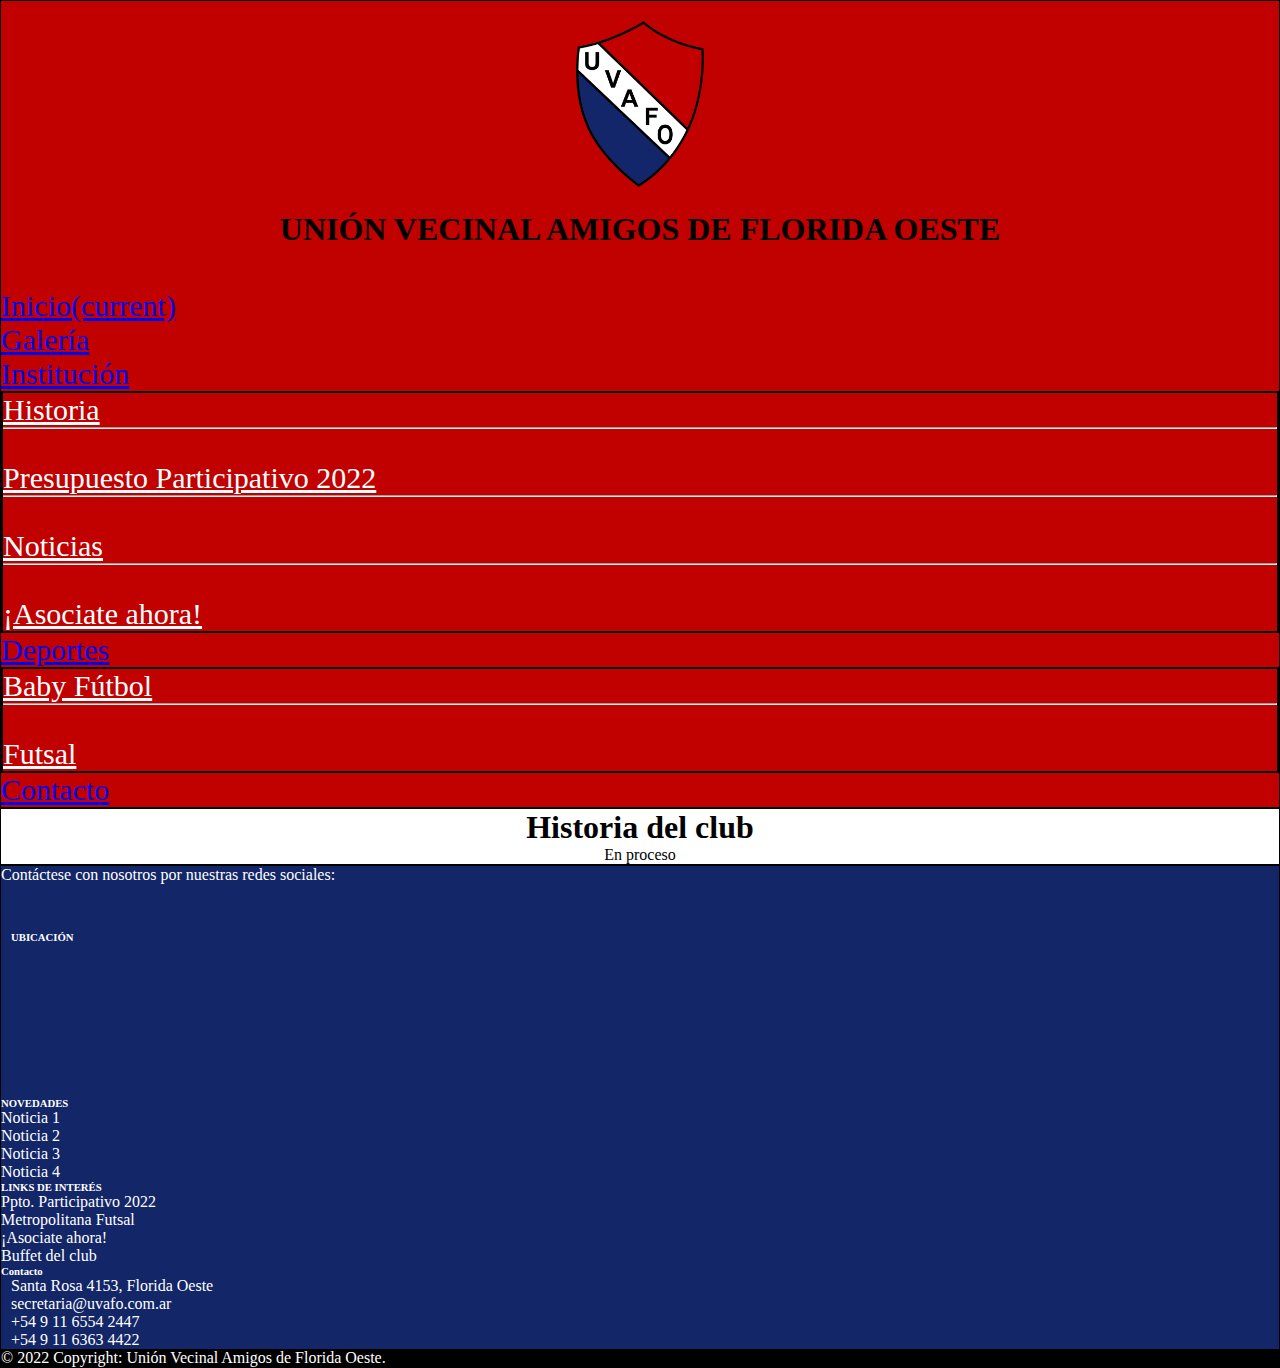
<file: Secciones/sub-secciones/historia.html>
<!DOCTYPE html>
<html lang="es">
<head>
    <meta charset="UTF-8">
    <meta http-equiv="X-UA-Compatible" content="IE=edge">
    <meta name="viewport" content="width=device-width, initial-scale=1.0">
    <meta name="description" content="Historia del Club UVAFO">
    <meta name="keytwords" content="club uvafo, uvafo, u.v.a.f.o, historia uvafo, historia">
    <link rel="stylesheet" href="https://cdnjs.cloudflare.com/ajax/libs/font-awesome/6.1.1/css/all.min.css" integrity="sha512-KfkfwYDsLkIlwQp6LFnl8zNdLGxu9YAA1QvwINks4PhcElQSvqcyVLLD9aMhXd13uQjoXtEKNosOWaZqXgel0g==" crossorigin="anonymous" referrerpolicy="no-referrer" />
    <link rel="shortcut icon" href="../../Multimedia/escudo favicon.png" type="image/x-icon">
    <link href="https://cdn.jsdelivr.net/npm/bootstrap@5.1.3/dist/css/bootstrap.min.css" rel="stylesheet" integrity="sha384-1BmE4kWBq78iYhFldvKuhfTAU6auU8tT94WrHftjDbrCEXSU1oBoqyl2QvZ6jIW3" crossorigin="anonymous">
    <link href="https://cdn.jsdelivr.net/npm/bootstrap@5.2.0/dist/css/bootstrap.min.css" rel="stylesheet" integrity="sha384-gH2yIJqKdNHPEq0n4Mqa/HGKIhSkIHeL5AyhkYV8i59U5AR6csBvApHHNl/vI1Bx" crossorigin="anonymous">
    <link rel="stylesheet" href="../../estilos.css">
    <title>Historia - Club UVAFO</title>
</head>
<body>
    <header>
        <div class="imagenescudo">
            <img class="escudo" src="../../Multimedia/Escudo.png" alt="Escudo" height="10%" width="10%">
        </div>
        <h1>UNIÓN VECINAL AMIGOS DE FLORIDA OESTE</h1>
        <nav class="navbar navbar-expand-lg">
            <a class="navbar-brand" href="../../index.html">
                <img src="../../Multimedia/escudo favicon.png" alt="escudo favicon" height="auto" width="auto">
                CLUB UVAFO
            </a>
        <button class="navbar-toggler" type="button" data-toggle="collapse" 
        data-target="#navbarSupportedContent" aria-controls="navbarSupportedContent" 
        aria-expanded="false" aria-label="Toggle navigation">
        <span class="navbar-toggler-icon"></span>
        </button>
        <div class="collapse navbar-collapse" id="navbarSupportedContent">
        <div class="barra">
        <ul class="navbar-nav mr-auto">
            <li class="nav-item active">
                <a class="nav-link" href="../../index.html">Inicio<span class="sr-only">(current)</span></a>
            </li>
            <li class="nav-item">
                <a class="nav-link" href="../galeria.html">Galería</a>
            </li>
            <li class="nav-item dropdown">
                <a class="nav-link dropdown-toggle" href="#" role="button" data-bs-toggle="dropdown" aria-expanded="false">Institución</a>
                <ul class="dropdown-menu">
                    <li>
                        <a class="dropdown-item" href="#">Historia</a>
                    </li>
                    <li><hr class="dropdown-divider"></li>
                    <li>
                        <a class="dropdown-item" href="presupuesto.html">Presupuesto Participativo 2022</a>
                    </li>
                    <li><hr class="dropdown-divider"></li>
                    <li>
                        <a class="dropdown-item" href="noticias.html">Noticias</a>
                    </li>
                    <li><hr class="dropdown-divider"></li>
                    <li>
                        <a class="dropdown-item" href="asociateahora.html">¡Asociate ahora!</a>
                    </li>
                </ul>
            </li>
            <li class="nav-item dropdown">
                <a class="nav-link dropdown-toggle" href="#" role="button" data-bs-toggle="dropdown" aria-expanded="false">Deportes</a>
                <ul class="dropdown-menu">
                    <li>
                        <a class="dropdown-item" href="babyfutbol.html">Baby Fútbol</a>
                    </li>
                    <li><hr class="dropdown-divider"></li>
                    <li>
                        <a class="dropdown-item" href="futsal.html">Futsal</a>
                    </li>
                </ul>
            </li>
            <li class="nav-item">
                <a class="nav-link" href="../contacto.html">Contacto</a>
            </li>
        </ul>
        </div>
        </div>
        </nav>
    </header>
    <main>
        <section class="py-5 text-center container">
            <div class="row py-lg-5">
            <div class="col-lg-6 col-md-8 mx-auto">
                <h1 class="fw-light">Historia del club</h1>
                <p class="lead text-muted">En proceso</p>
            </div>
            </div>
        </section>
    </main>
    <footer class="text-center text-lg-start text-muted">
        <section class="d-flex justify-content-center justify-content-lg-between p-4 border-bottom">
            <div class="me-5 d-none d-lg-block">
            <span class="spanfooter">Contáctese con nosotros por nuestras redes sociales:</span>
            </div>
            <div>
                <a href="https://www.facebook.com/UVAFO-Oficial-483148658526272" target="_blank"><i class="fa-brands fa-facebook"></i></a>
                <a href="https://www.youtube.com/c/ClubUVAFO" target="_blank"><i class="fa-brands fa-youtube"></i></a>
                <a href="https://www.instagram.com/clubuvafo/?hl=es-la" target="_blank"><i class="fa-brands fa-instagram"></i></a>
            </div>
        </section>
        <section class="footer2">
            <div class="container text-center text-md-start mt-5">
            <div class="row mt-3">
            <div class="col-md-3 col-lg-4 col-xl-3 mx-auto mb-4">
                <h6 class="text-uppercase fw-bold mb-4">
                    <i class="fas fa-map me-3"></i>UBICACIÓN
                </h6>
                <iframe class="map" src="https://www.google.com/maps/embed?pb=!1m18!1m12!1m3!1d3286.4319912068872!2d-58.51510348423829!3d-34.5426161617759!2m3!1f0!2f0!3f0!3m2!1i1024!2i768!4f13.1!3m3!1m2!1s0x95bcb72920d86873%3A0x57a8a19ee103c95!2sClub%20U.V.A.F.O.!5e0!3m2!1ses-419!2sar!4v1656538293154!5m2!1ses-419!2sar" width="300" height="150" style="border:0;" allowfullscreen="" loading="lazy" referrerpolicy="no-referrer-when-downgrade"></iframe>
            </div>
            <div class="col-md-2 col-lg-2 col-xl-2 mx-auto mb-4">
                <h6 class="text-uppercase fw-bold mb-4">NOVEDADES</h6>
                <p>
                    <a href="sub-noticias/00001.html" class="text-reset" target="_blank">Noticia 1</a>
                </p>
                <p>
                    <a href="sub-noticias/00002.html" class="text-reset" target="_blank">Noticia 2</a>
                </p>
                <p>
                    <a href="sub-noticias/00003.html" class="text-reset" target="_blank">Noticia 3</a>
                </p>
                <p>
                    <a href="sub-noticias/00004.html" class="text-reset" target="_blank">Noticia 4</a>
                </p>
            </div>
            <div class="col-md-3 col-lg-2 col-xl-2 mx-auto mb-4">
                <h6 class="text-uppercase fw-bold mb-4">LINKS DE INTERÉS</h6>
                <p>
                    <a href="https://presupuestoparticipativo.vicentelopez.gob.ar/" target="_blank" class="text-reset">Ppto. Participativo 2022</a>
                </p>
                <p>
                    <a href="https://www.instagram.com/metropolitanafutsal/?hl=es-la" target="_blank" class="text-reset">Metropolitana Futsal</a>
                </p>
                <p>
                    <a href="asociateahora.html" target="_blank" class="text-reset">¡Asociate ahora!</a>
                </p>
                <p>
                    <a href="https://www.instagram.com/buffetclubuvafo/?hl=es-la" target="_blank" class="text-reset">Buffet del club</a>
                </p>
            </div>
            <div class="col-md-4 col-lg-3 col-xl-3 mx-auto mb-md-0 mb-4">
                <h6 class="text-uppercase fw-bold mb-4">Contacto</h6>
                <p><i class="fas fa-home me-3"></i>Santa Rosa 4153, Florida Oeste</p>
                <p><i class="fas fa-envelope me-3"></i><a href="mailto:secretaria@uvafo.com.ar" target="_blank">secretaria@uvafo.com.ar</a></p>
                <p><i class="fas fa-phone me-3"></i><a href="https://wa.me/+5491165542447" target="_blank">+54 9 11 6554 2447</a></p>
                <p><i class="fas fa-phone me-3"></i><a href="https://wa.me/+5491163634422" target="_blank">+54 9 11 6363 4422</a></p>
            </div>
            </div>
        </div>
        </section>
        <div class="segundofooter">
            <div class="text-center p-4">© 2022 Copyright: Unión Vecinal Amigos de Florida Oeste.</div>
        </div>
    </footer>
    <script src="https://cdn.jsdelivr.net/npm/@popperjs/core@2.10.2/dist/umd/popper.min.js" integrity="sha384-7+zCNj/IqJ95wo16oMtfsKbZ9ccEh31eOz1HGyDuCQ6wgnyJNSYdrPa03rtR1zdB" crossorigin="anonymous"></script>
    <script src="https://cdn.jsdelivr.net/npm/bootstrap@5.1.3/dist/js/bootstrap.min.js" integrity="sha384-QJHtvGhmr9XOIpI6YVutG+2QOK9T+ZnN4kzFN1RtK3zEFEIsxhlmWl5/YESvpZ13" crossorigin="anonymous"></script>
    <script src="https://cdn.jsdelivr.net/npm/jquery@3.5.1/dist/jquery.slim.min.js" integrity="sha384-DfXdz2htPH0lsSSs5nCTpuj/zy4C+OGpamoFVy38MVBnE+IbbVYUew+OrCXaRkfj" crossorigin="anonymous"></script>
    <script src="https://cdn.jsdelivr.net/npm/popper.js@1.16.1/dist/umd/popper.min.js" integrity="sha384-9/reFTGAW83EW2RDu2S0VKaIzap3H66lZH81PoYlFhbGU+6BZp6G7niu735Sk7lN" crossorigin="anonymous"></script>
    <script src="https://cdn.jsdelivr.net/npm/bootstrap@4.6.2/dist/js/bootstrap.min.js" integrity="sha384-+sLIOodYLS7CIrQpBjl+C7nPvqq+FbNUBDunl/OZv93DB7Ln/533i8e/mZXLi/P+" crossorigin="anonymous"></script>
</body>
</html>
</file>
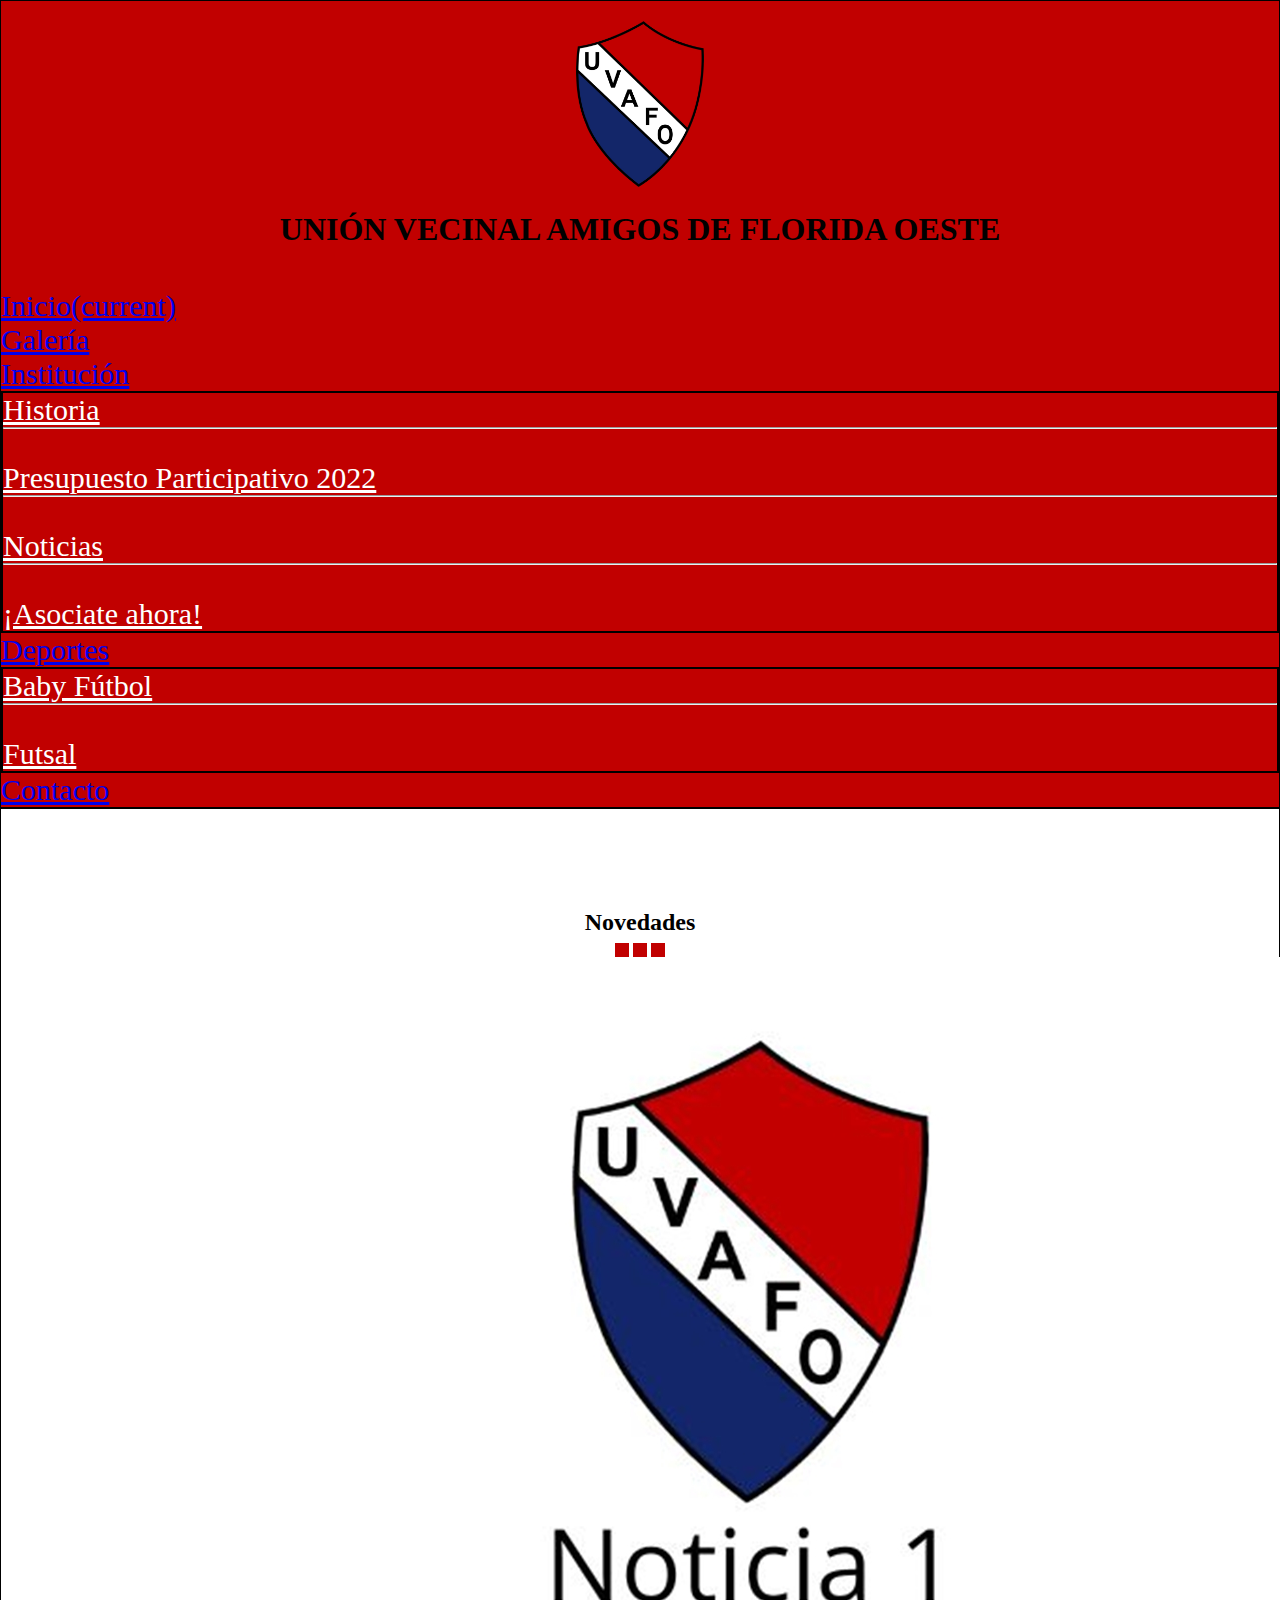
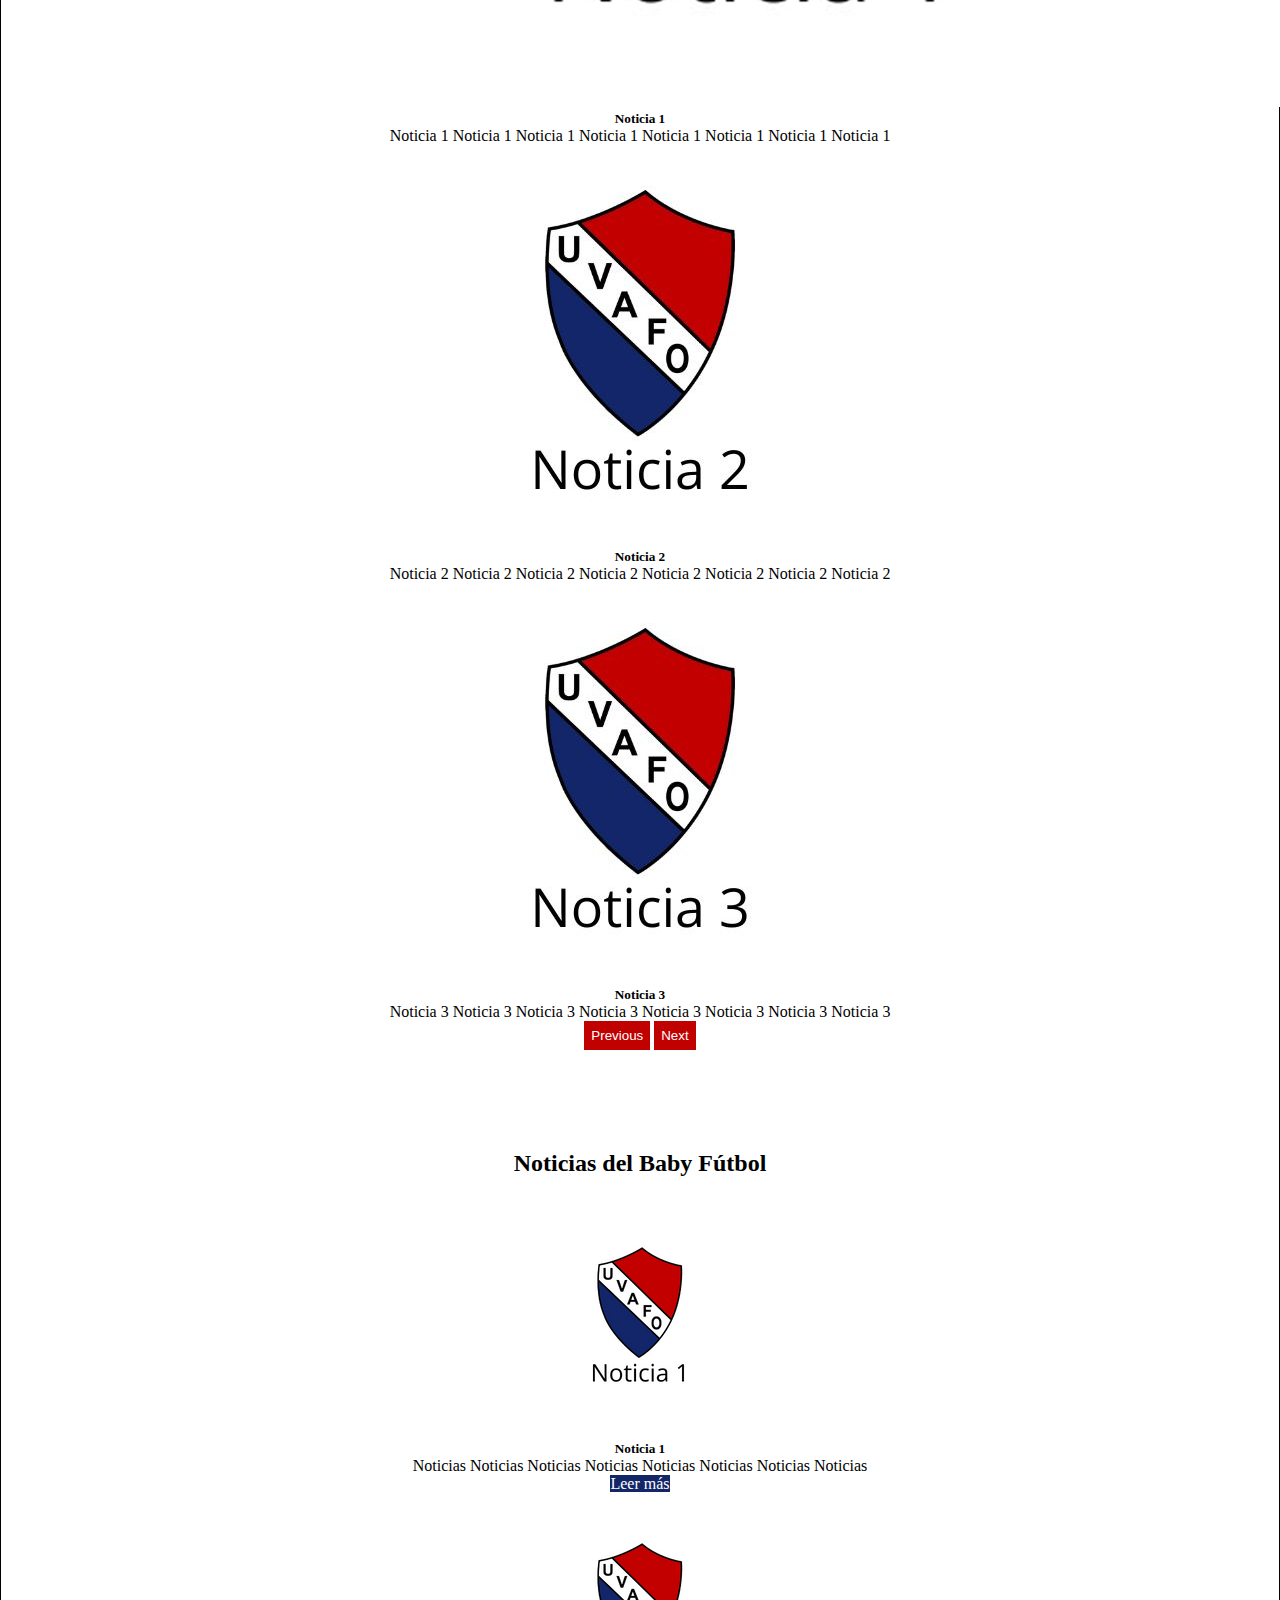
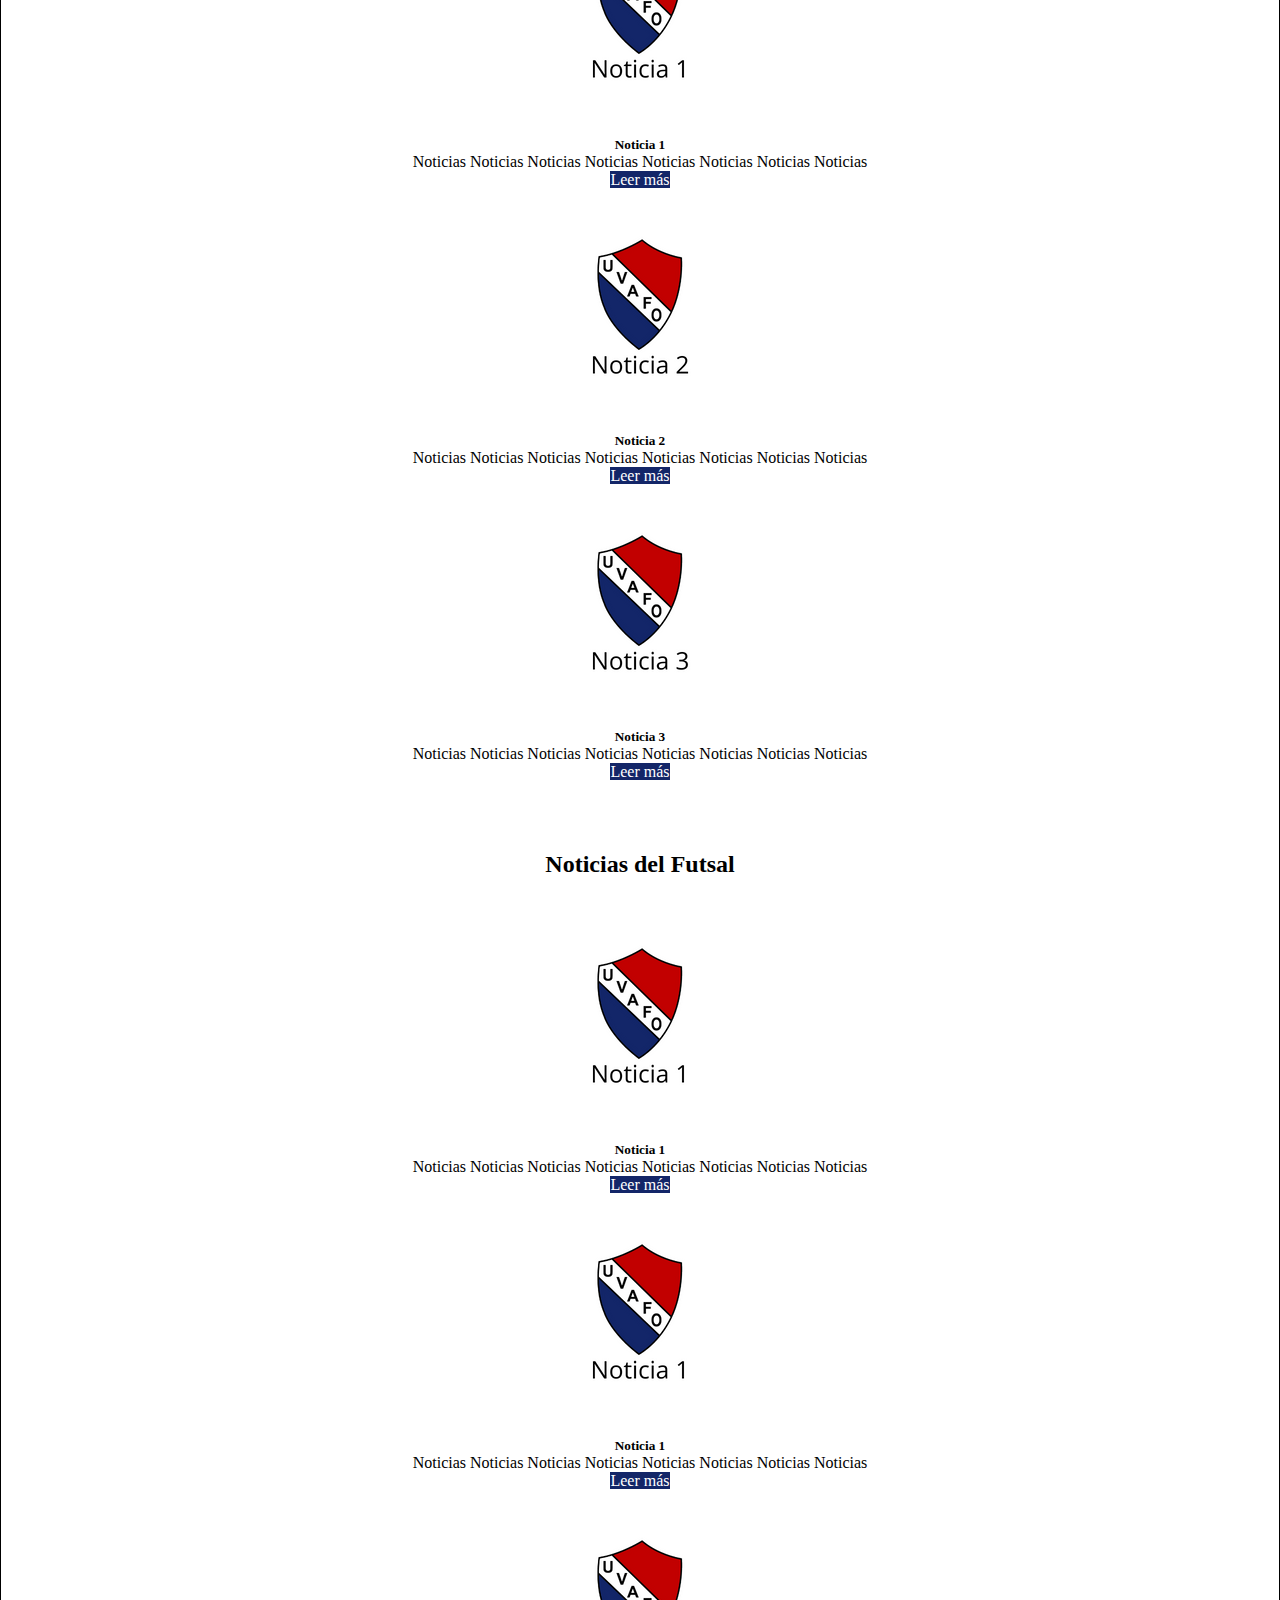
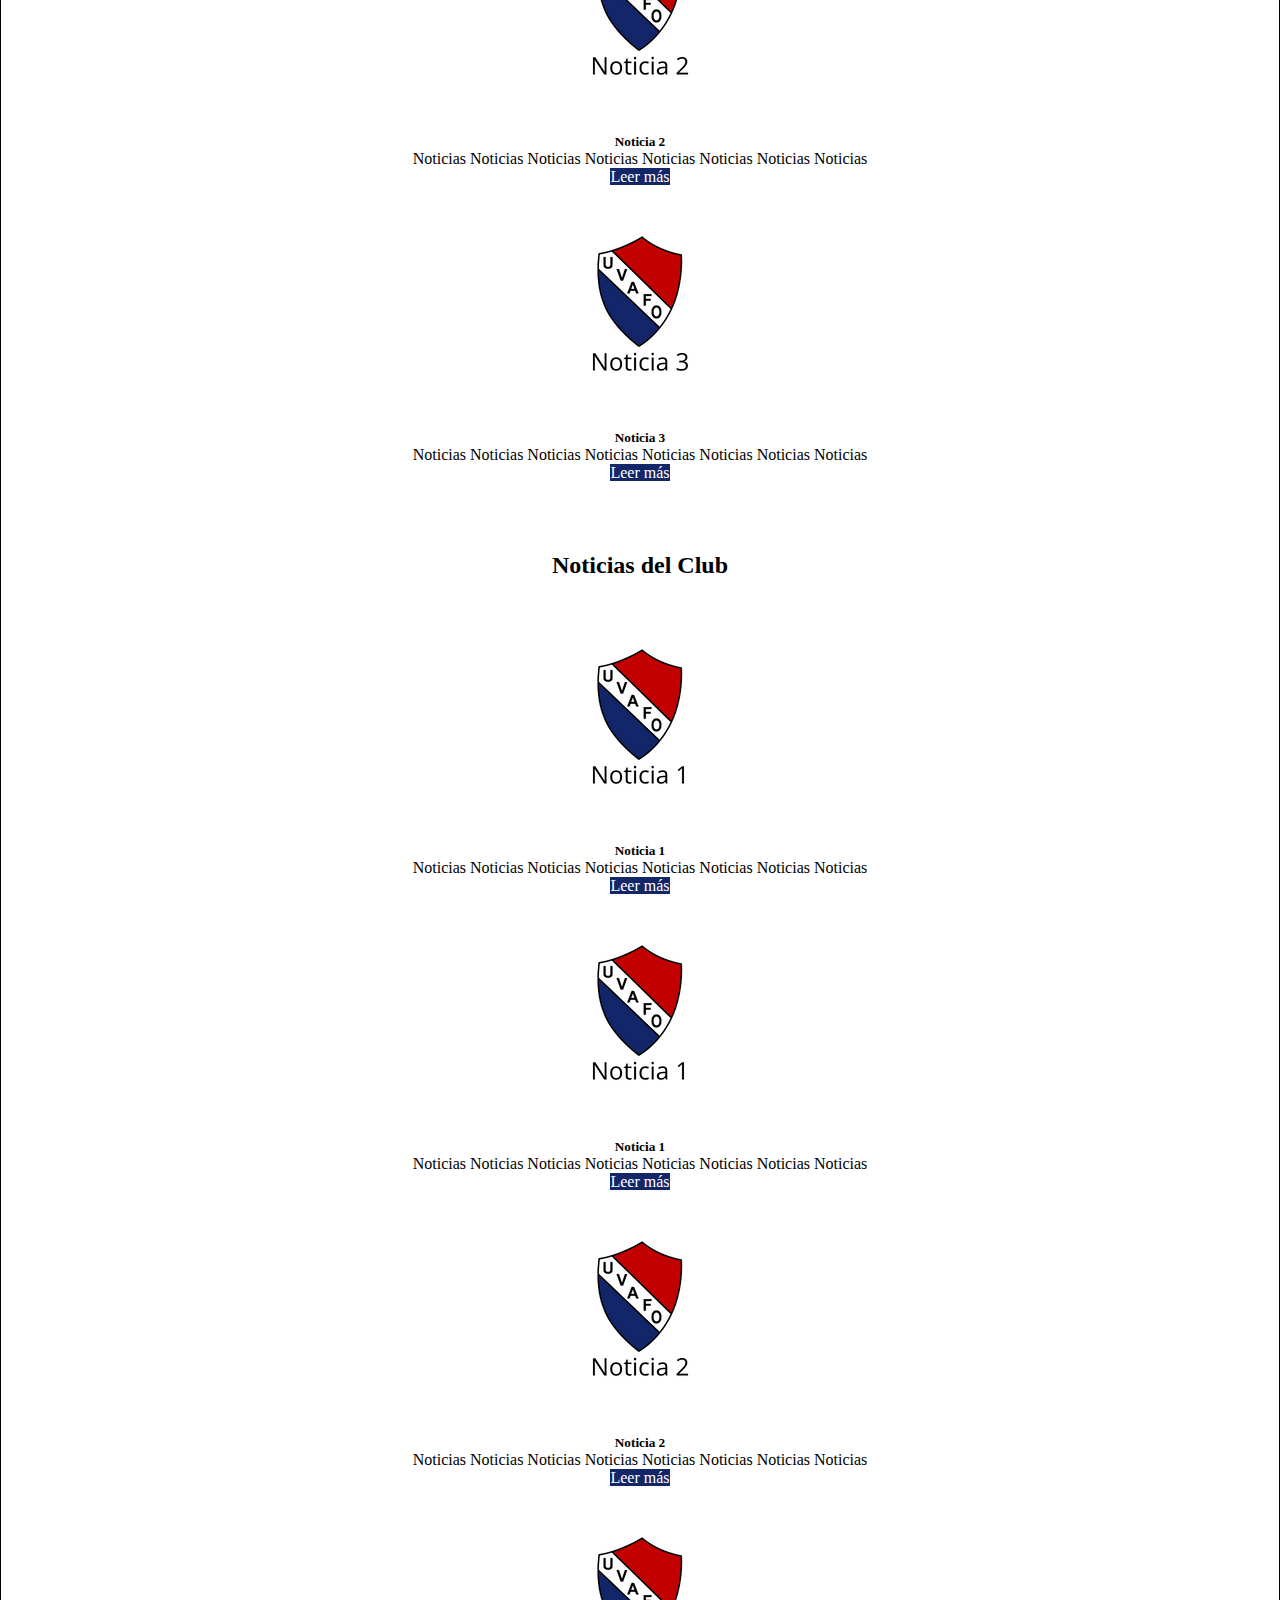
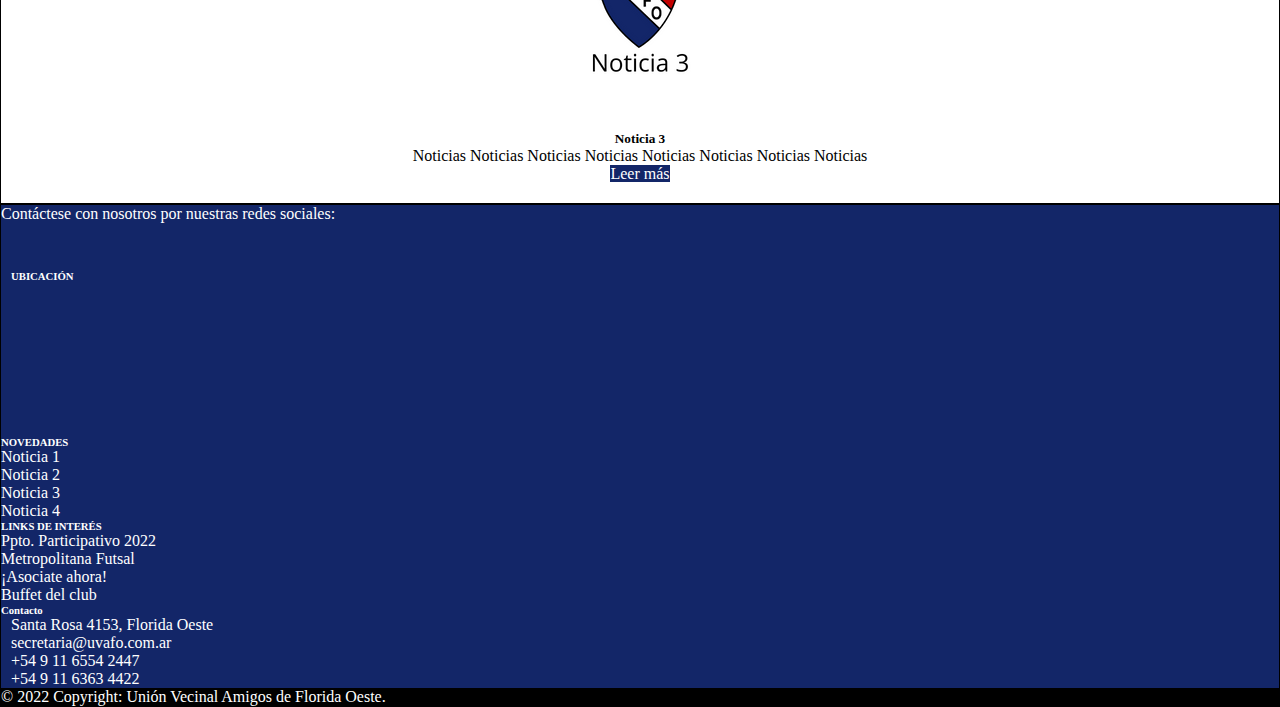
<file: Secciones/sub-secciones/noticias.html>
<!DOCTYPE html>
<html lang="es">
<head>
    <meta charset="UTF-8">
    <meta http-equiv="X-UA-Compatible" content="IE=edge">
    <meta name="viewport" content="width=device-width, initial-scale=1.0">
    <meta name="description" content="Últimas noticias del CLUB UVAFO">
    <meta name="keytwords" content="uvafo, club uvafo, u.v.a.f.o, noticias uvafo futsal, noticias baby fútbol, noticias del club uvafo">
    <link rel="stylesheet" href="https://cdnjs.cloudflare.com/ajax/libs/font-awesome/6.1.1/css/all.min.css" integrity="sha512-KfkfwYDsLkIlwQp6LFnl8zNdLGxu9YAA1QvwINks4PhcElQSvqcyVLLD9aMhXd13uQjoXtEKNosOWaZqXgel0g==" crossorigin="anonymous" referrerpolicy="no-referrer" />
    <link rel="shortcut icon" href="../../Multimedia/escudo favicon.png" type="image/x-icon">
    <link href="https://cdn.jsdelivr.net/npm/bootstrap@5.1.3/dist/css/bootstrap.min.css" rel="stylesheet" integrity="sha384-1BmE4kWBq78iYhFldvKuhfTAU6auU8tT94WrHftjDbrCEXSU1oBoqyl2QvZ6jIW3" crossorigin="anonymous">
    <link href="https://cdn.jsdelivr.net/npm/bootstrap@5.2.0/dist/css/bootstrap.min.css" rel="stylesheet" integrity="sha384-gH2yIJqKdNHPEq0n4Mqa/HGKIhSkIHeL5AyhkYV8i59U5AR6csBvApHHNl/vI1Bx" crossorigin="anonymous">
    <link rel="stylesheet" href="../../estilos.css">
    <title>Noticias - Club UVAFO</title>
</head>
<body>
    <header>
        <div class="imagenescudo">
            <img class="escudo" src="../../Multimedia/Escudo.png" alt="Escudo" height="10%" width="10%">
        </div>
        <h1>UNIÓN VECINAL AMIGOS DE FLORIDA OESTE</h1>
        <nav class="navbar navbar-expand-lg">
            <a class="navbar-brand" href="../../index.html">
                <img src="../../Multimedia/escudo favicon.png" alt="escudo favicon" height="auto" width="auto">
                CLUB UVAFO
            </a>
        <button class="navbar-toggler" type="button" data-toggle="collapse" 
        data-target="#navbarSupportedContent" aria-controls="navbarSupportedContent" 
        aria-expanded="false" aria-label="Toggle navigation">
        <span class="navbar-toggler-icon"></span>
        </button>
        <div class="collapse navbar-collapse" id="navbarSupportedContent">
        <div class="barra">
        <ul class="navbar-nav mr-auto">
            <li class="nav-item active">
                <a class="nav-link" href="../../index.html">Inicio<span class="sr-only">(current)</span></a>
            </li>
            <li class="nav-item">
                <a class="nav-link" href="../galeria.html">Galería</a>
            </li>
            <li class="nav-item dropdown">
                <a class="nav-link dropdown-toggle" href="#" role="button" data-bs-toggle="dropdown" aria-expanded="false">Institución</a>
                <ul class="dropdown-menu">
                    <li>
                        <a class="dropdown-item" href="historia.html">Historia</a>
                    </li>
                    <li><hr class="dropdown-divider"></li>
                    <li>
                        <a class="dropdown-item" href="presupuesto.html">Presupuesto Participativo 2022</a>
                    </li>
                    <li><hr class="dropdown-divider"></li>
                    <li>
                        <a class="dropdown-item" href="#">Noticias</a>
                    </li>
                    <li><hr class="dropdown-divider"></li>
                    <li>
                        <a class="dropdown-item" href="asociateahora.html">¡Asociate ahora!</a>
                    </li>
                </ul>
            </li>
            <li class="nav-item dropdown">
                <a class="nav-link dropdown-toggle" href="#" role="button" data-bs-toggle="dropdown" aria-expanded="false">Deportes</a>
                <ul class="dropdown-menu">
                    <li>
                        <a class="dropdown-item" href="babyfutbol.html">Baby Fútbol</a>
                    </li>
                    <li><hr class="dropdown-divider"></li>
                    <li>
                        <a class="dropdown-item" href="#">Futsal</a>
                    </li>
                </ul>
            </li>
            <li class="nav-item">
                <a class="nav-link" href="../contacto.html">Contacto</a>
            </li>
        </ul>
        </div>
        </div>
        </nav>
    </header>
    <main class="noticias">
        <h2 class="ultimasnoticias fw-light">Novedades</h2>
        <div class="noticiasimportantes">
            <div id="carouselExampleCaptions" class="carousel slide" data-bs-ride="false">
            <div class="carousel-indicators">
                <button type="button" data-bs-target="#carouselExampleCaptions" data-bs-slide-to="0" class="active" aria-current="true" aria-label="Slide 1"></button>
                <button type="button" data-bs-target="#carouselExampleCaptions" data-bs-slide-to="1" aria-label="Slide 2"></button>
                <button type="button" data-bs-target="#carouselExampleCaptions" data-bs-slide-to="2" aria-label="Slide 3"></button>
            </div>
            <div class="carousel-inner">
            <div class="carousel-item active">
                <a href="sub-noticias/00001.html" target="_blank"><img src="../../Multimedia/Noticias/Noticia 111.jpg" class="d-block w-100" alt="Noticia1"></a>
                <div class="carousel-caption d-none d-md-block">
                <h5>Noticia 1</h5>
                <p>Noticia 1 Noticia 1 Noticia 1 Noticia 1 Noticia 1 Noticia 1 Noticia 1 Noticia 1</p>
            </div>
            </div>
            <div class="carousel-item">
                <a href="sub-noticias/00002.html" target="_blank"><img src="../../Multimedia/Noticias/Noticia 2.jpg" class="d-block w-100" alt="Noticia2"></a>
                <div class="carousel-caption d-none d-md-block">
                    <h5>Noticia 2</h5>
                    <p>Noticia 2 Noticia 2 Noticia 2 Noticia 2 Noticia 2 Noticia 2 Noticia 2 Noticia 2</p>
                </div>
            </div>
            <div class="carousel-item">
                <a href="sub-noticias/00003.html" target="_blank"><img src="../../Multimedia/Noticias/Noticia 3.jpg" class="d-block w-100" alt="Noticia3"></a>
                <div class="carousel-caption d-none d-md-block">
                <h5>Noticia 3</h5>
                <p>Noticia 3 Noticia 3 Noticia 3 Noticia 3 Noticia 3 Noticia 3 Noticia 3 Noticia 3</p>
            </div>
            </div>
            </div>
            <button class="carousel-control-prev" type="button" data-bs-target="#carouselExampleCaptions" data-bs-slide="prev">
                <span class="carousel-control-prev-icon" aria-hidden="true"></span>
                <span class="visually-hidden">Previous</span>
            </button>
            <button class="carousel-control-next" type="button" data-bs-target="#carouselExampleCaptions" data-bs-slide="next">
                <span class="carousel-control-next-icon" aria-hidden="true"></span>
                <span class="visually-hidden">Next</span>
            </button>
        </div>
        </div>
        <div class="noticiasgenerales">
            <h2 class="fw-light">Noticias del Baby Fútbol</h2>
            <div class="row row-cols-1 row-cols-md-4 g-4">
            <div class="col">
                <div class="card">
                <img src="../../Multimedia/Noticias/General1.png" class="card-img-top" alt="...">
                <div class="card-body">
                    <h5 class="card-title">Noticia 1</h5>
                    <p class="card-text">Noticias Noticias Noticias Noticias Noticias Noticias Noticias Noticias </p>
                    <a href="sub-noticias/00001.html" class="btn btn-primary">Leer más</a>
                </div>
                </div>
            </div>
            <div class="col">
                <div class="card">
                <img src="../../Multimedia/Noticias/General1.png" class="card-img-top" alt="...">
                <div class="card-body">
                    <h5 class="card-title">Noticia 1</h5>
                    <p class="card-text">Noticias Noticias Noticias Noticias Noticias Noticias Noticias Noticias </p>
                    <a href="sub-noticias/00002.html" class="btn btn-primary">Leer más</a>
                </div>
                </div>
            </div>
            <div class="col">
                <div class="card">
                <img src="../../Multimedia/Noticias/General2.png" class="card-img-top" alt="...">
                <div class="card-body">
                    <h5 class="card-title">Noticia 2</h5>
                    <p class="card-text">Noticias Noticias Noticias Noticias Noticias Noticias Noticias Noticias </p>
                    <a href="sub-noticias/00003.html" class="btn btn-primary">Leer más</a>
                </div>
                </div>
            </div>
            <div class="col">
                <div class="card">
                <img src="../../Multimedia/Noticias/General3.png" class="card-img-top" alt="...">
                <div class="card-body">
                    <h5 class="card-title">Noticia 3</h5>
                    <p class="card-text">Noticias Noticias Noticias Noticias Noticias Noticias Noticias Noticias </p>
                    <a href="sub-noticias/00004.html" class="btn btn-primary">Leer más</a>
                </div>
                </div>
            </div>
            </div>
        </div>
        <div class="noticiasgenerales">
            <h2 class="fw-light">Noticias del Futsal</h2>
            <div class="row row-cols-1 row-cols-md-4 g-4">
            <div class="col">
                <div class="card">
                <img src="../../Multimedia/Noticias/General1.png" class="card-img-top" alt="...">
                <div class="card-body">
                    <h5 class="card-title">Noticia 1</h5>
                    <p class="card-text">Noticias Noticias Noticias Noticias Noticias Noticias Noticias Noticias </p>
                    <a href="sub-noticias/00005.html" class="btn btn-primary">Leer más</a>
                </div>
                </div>
            </div>
            <div class="col">
                <div class="card">
                <img src="../../Multimedia/Noticias/General1.png" class="card-img-top" alt="...">
                <div class="card-body">
                    <h5 class="card-title">Noticia 1</h5>
                    <p class="card-text">Noticias Noticias Noticias Noticias Noticias Noticias Noticias Noticias </p>
                    <a href="sub-noticias/00006.html" class="btn btn-primary">Leer más</a>
                </div>
                </div>
            </div>
            <div class="col">
                <div class="card">
                <img src="../../Multimedia/Noticias/General2.png" class="card-img-top" alt="...">
                <div class="card-body">
                    <h5 class="card-title">Noticia 2</h5>
                    <p class="card-text">Noticias Noticias Noticias Noticias Noticias Noticias Noticias Noticias </p>
                    <a href="sub-noticias/00007.html" class="btn btn-primary">Leer más</a>
                </div>
                </div>
            </div>
            <div class="col">
                <div class="card">
                <img src="../../Multimedia/Noticias/General3.png" class="card-img-top" alt="...">
                <div class="card-body">
                    <h5 class="card-title">Noticia 3</h5>
                    <p class="card-text">Noticias Noticias Noticias Noticias Noticias Noticias Noticias Noticias </p>
                    <a href="sub-noticias/00008.html" class="btn btn-primary">Leer más</a>
                </div>
                </div>
            </div>
            </div>
        </div>
        <div class="noticiasgenerales">
            <h2 class="fw-light">Noticias del Club</h2>
            <div class="row row-cols-1 row-cols-md-4 g-4">
            <div class="col">
                <div class="card">
                <img src="../../Multimedia/Noticias/General1.png" class="card-img-top" alt="...">
                <div class="card-body">
                    <h5 class="card-title">Noticia 1</h5>
                    <p class="card-text">Noticias Noticias Noticias Noticias Noticias Noticias Noticias Noticias </p>
                    <a href="sub-noticias/00009.html" class="btn btn-primary">Leer más</a>
                </div>
                </div>
            </div>
            <div class="col">
                <div class="card">
                <img src="../../Multimedia/Noticias/General1.png" class="card-img-top" alt="...">
                <div class="card-body">
                    <h5 class="card-title">Noticia 1</h5>
                    <p class="card-text">Noticias Noticias Noticias Noticias Noticias Noticias Noticias Noticias </p>
                    <a href="sub-noticias/00010.html" class="btn btn-primary">Leer más</a>
                </div>
                </div>
            </div>
            <div class="col">
                <div class="card">
                <img src="../../Multimedia/Noticias/General2.png" class="card-img-top" alt="...">
                <div class="card-body">
                    <h5 class="card-title">Noticia 2</h5>
                    <p class="card-text">Noticias Noticias Noticias Noticias Noticias Noticias Noticias Noticias </p>
                    <a href="sub-noticias/00011.html" class="btn btn-primary">Leer más</a>
                </div>
                </div>
            </div>
            <div class="col">
                <div class="card">
                <img src="../../Multimedia/Noticias/General3.png" class="card-img-top" alt="...">
                <div class="card-body">
                    <h5 class="card-title">Noticia 3</h5>
                    <p class="card-text">Noticias Noticias Noticias Noticias Noticias Noticias Noticias Noticias </p>
                    <a href="sub-noticias/00012.html" class="btn btn-primary">Leer más</a>
                </div>
                </div>
            </div>
            </div>
        </div>
    </main>
    <footer class="text-center text-lg-start text-muted">
        <section class="d-flex justify-content-center justify-content-lg-between p-4 border-bottom">
            <div class="me-5 d-none d-lg-block">
            <span class="spanfooter">Contáctese con nosotros por nuestras redes sociales:</span>
            </div>
            <div>
                <a href="https://www.facebook.com/UVAFO-Oficial-483148658526272" target="_blank"><i class="fa-brands fa-facebook"></i></a>
                <a href="https://www.youtube.com/c/ClubUVAFO" target="_blank"><i class="fa-brands fa-youtube"></i></a>
                <a href="https://www.instagram.com/clubuvafo/?hl=es-la" target="_blank"><i class="fa-brands fa-instagram"></i></a>
            </div>
        </section>
        <section class="footer2">
            <div class="container text-center text-md-start mt-5">
            <div class="row mt-3">
            <div class="col-md-3 col-lg-4 col-xl-3 mx-auto mb-4">
                <h6 class="text-uppercase fw-bold mb-4">
                    <i class="fas fa-map me-3"></i>UBICACIÓN
                </h6>
                <iframe class="map" src="https://www.google.com/maps/embed?pb=!1m18!1m12!1m3!1d3286.4319912068872!2d-58.51510348423829!3d-34.5426161617759!2m3!1f0!2f0!3f0!3m2!1i1024!2i768!4f13.1!3m3!1m2!1s0x95bcb72920d86873%3A0x57a8a19ee103c95!2sClub%20U.V.A.F.O.!5e0!3m2!1ses-419!2sar!4v1656538293154!5m2!1ses-419!2sar" width="300" height="150" style="border:0;" allowfullscreen="" loading="lazy" referrerpolicy="no-referrer-when-downgrade"></iframe>
            </div>
            <div class="col-md-2 col-lg-2 col-xl-2 mx-auto mb-4">
                <h6 class="text-uppercase fw-bold mb-4">NOVEDADES</h6>
                <p>
                    <a href="sub-noticias/00001.html" class="text-reset" target="_blank">Noticia 1</a>
                </p>
                <p>
                    <a href="sub-noticias/00002.html" class="text-reset" target="_blank">Noticia 2</a>
                </p>
                <p>
                    <a href="sub-noticias/00003.html" class="text-reset" target="_blank">Noticia 3</a>
                </p>
                <p>
                    <a href="sub-noticias/00004.html" class="text-reset" target="_blank">Noticia 4</a>
                </p>
            </div>
            <div class="col-md-3 col-lg-2 col-xl-2 mx-auto mb-4">
                <h6 class="text-uppercase fw-bold mb-4">LINKS DE INTERÉS</h6>
                <p>
                    <a href="https://presupuestoparticipativo.vicentelopez.gob.ar/" target="_blank" class="text-reset">Ppto. Participativo 2022</a>
                </p>
                <p>
                    <a href="https://www.instagram.com/metropolitanafutsal/?hl=es-la" target="_blank" class="text-reset">Metropolitana Futsal</a>
                </p>
                <p>
                    <a href="asociateahora.html" target="_blank" class="text-reset">¡Asociate ahora!</a>
                </p>
                <p>
                    <a href="https://www.instagram.com/buffetclubuvafo/?hl=es-la" target="_blank" class="text-reset">Buffet del club</a>
                </p>
            </div>
            <div class="col-md-4 col-lg-3 col-xl-3 mx-auto mb-md-0 mb-4">
                <h6 class="text-uppercase fw-bold mb-4">Contacto</h6>
                <p><i class="fas fa-home me-3"></i>Santa Rosa 4153, Florida Oeste</p>
                <p><i class="fas fa-envelope me-3"></i><a href="mailto:secretaria@uvafo.com.ar" target="_blank">secretaria@uvafo.com.ar</a></p>
                <p><i class="fas fa-phone me-3"></i><a href="https://wa.me/+5491165542447" target="_blank">+54 9 11 6554 2447</a></p>
                <p><i class="fas fa-phone me-3"></i><a href="https://wa.me/+5491163634422" target="_blank">+54 9 11 6363 4422</a></p>
            </div>
            </div>
        </div>
        </section>
        <div class="segundofooter">
            <div class="text-center p-4">© 2022 Copyright: Unión Vecinal Amigos de Florida Oeste.</div>
        </div>
    </footer>
    <script src="https://cdn.jsdelivr.net/npm/@popperjs/core@2.10.2/dist/umd/popper.min.js" integrity="sha384-7+zCNj/IqJ95wo16oMtfsKbZ9ccEh31eOz1HGyDuCQ6wgnyJNSYdrPa03rtR1zdB" crossorigin="anonymous"></script>
    <script src="https://cdn.jsdelivr.net/npm/bootstrap@5.1.3/dist/js/bootstrap.min.js" integrity="sha384-QJHtvGhmr9XOIpI6YVutG+2QOK9T+ZnN4kzFN1RtK3zEFEIsxhlmWl5/YESvpZ13" crossorigin="anonymous"></script>
    <script src="https://cdn.jsdelivr.net/npm/jquery@3.5.1/dist/jquery.slim.min.js" integrity="sha384-DfXdz2htPH0lsSSs5nCTpuj/zy4C+OGpamoFVy38MVBnE+IbbVYUew+OrCXaRkfj" crossorigin="anonymous"></script>
    <script src="https://cdn.jsdelivr.net/npm/popper.js@1.16.1/dist/umd/popper.min.js" integrity="sha384-9/reFTGAW83EW2RDu2S0VKaIzap3H66lZH81PoYlFhbGU+6BZp6G7niu735Sk7lN" crossorigin="anonymous"></script>
    <script src="https://cdn.jsdelivr.net/npm/bootstrap@4.6.2/dist/js/bootstrap.min.js" integrity="sha384-+sLIOodYLS7CIrQpBjl+C7nPvqq+FbNUBDunl/OZv93DB7Ln/533i8e/mZXLi/P+" crossorigin="anonymous"></script>
</body>
</html>
</file>
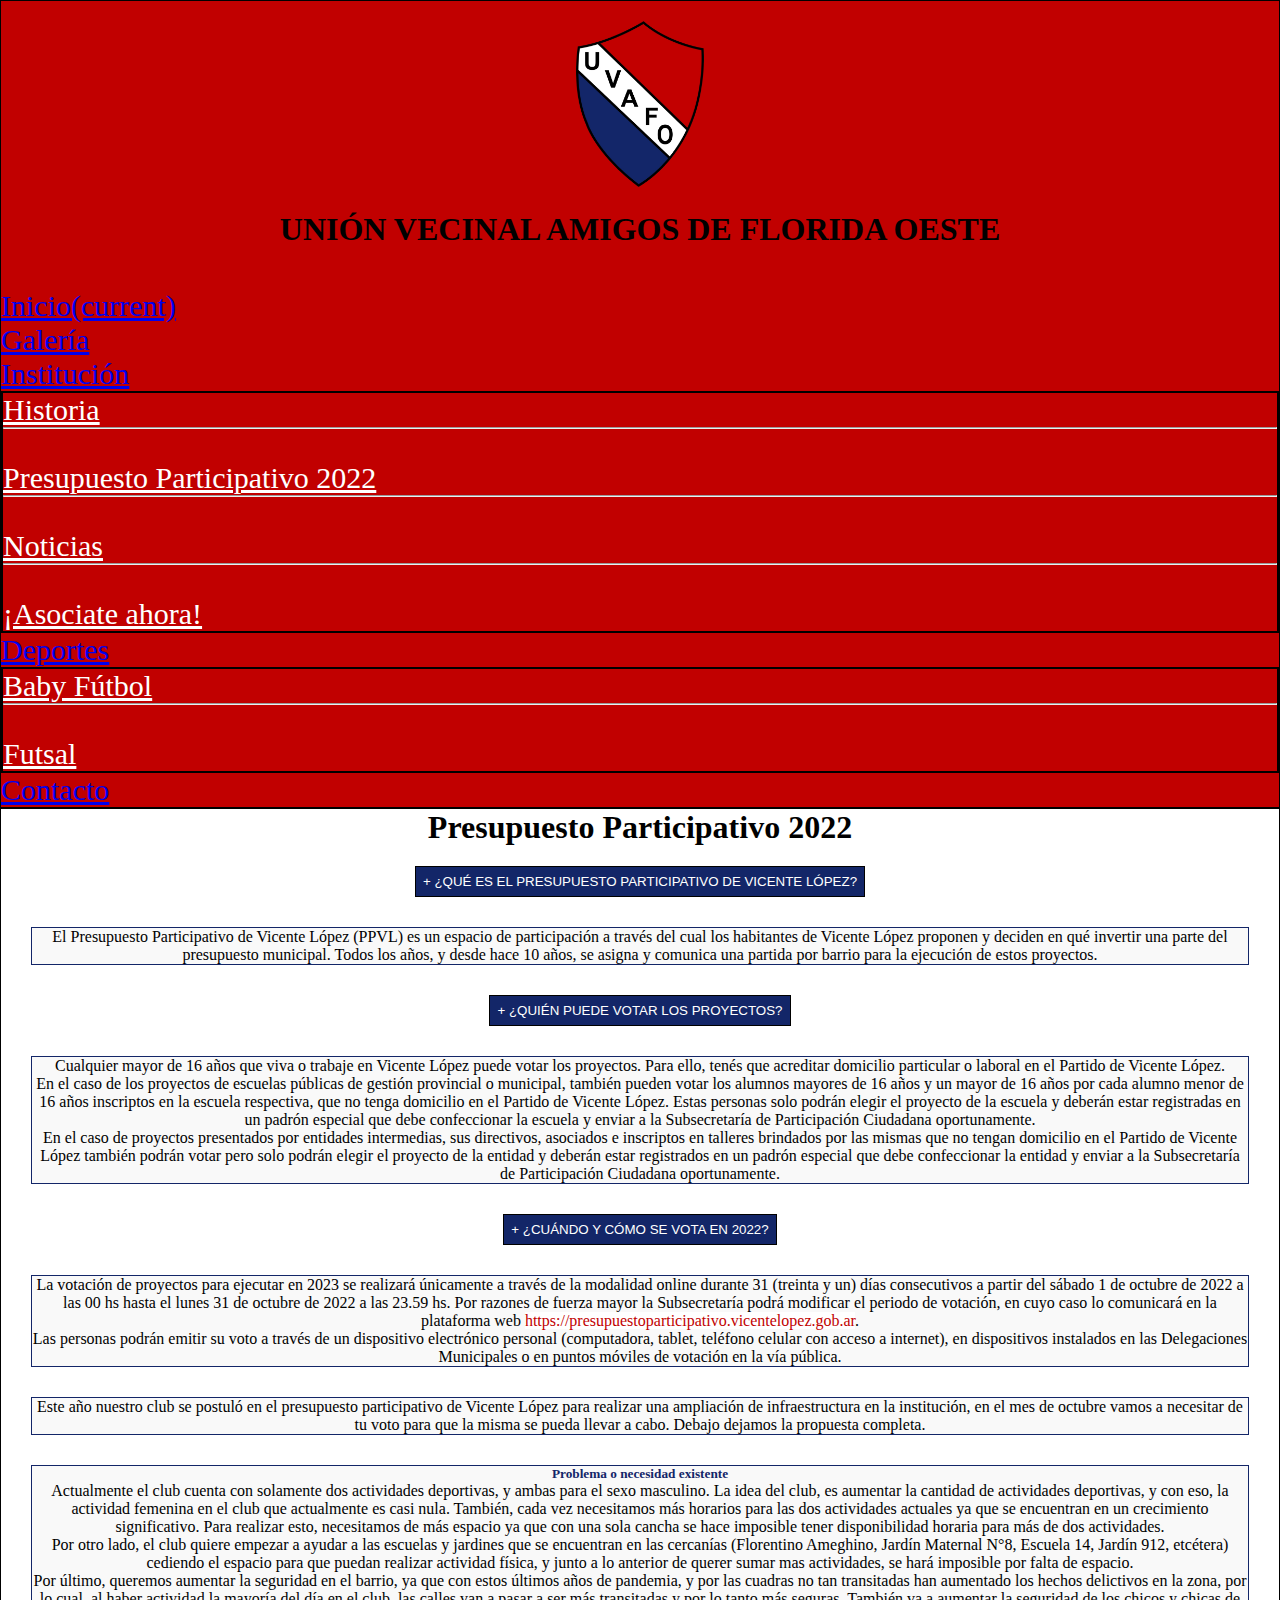
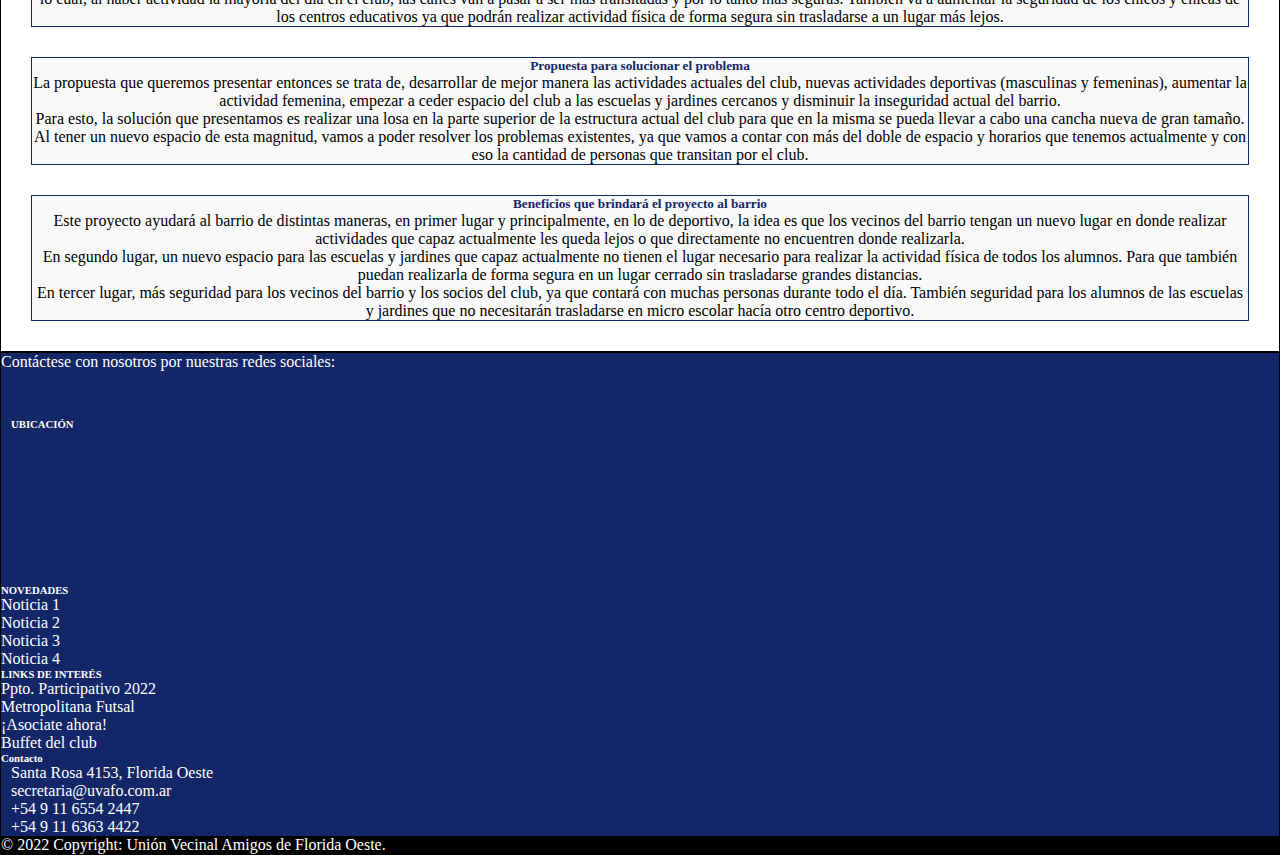
<file: Secciones/sub-secciones/presupuesto.html>
<!DOCTYPE html>
<html lang="es">
<head>
    <meta charset="UTF-8">
    <meta http-equiv="X-UA-Compatible" content="IE=edge">
    <meta name="viewport" content="width=device-width, initial-scale=1.0">
    <meta name="description" content="Presupuesto Participativo 2022, CLUB UVAFO">
    <meta name="keytwords" content="club uvafo, uvafo, u.v.a.f.o, presupuesto, presupuesto participativo 2022, vicente lopez, participativo">
    <link rel="stylesheet" href="https://cdnjs.cloudflare.com/ajax/libs/font-awesome/6.1.1/css/all.min.css" integrity="sha512-KfkfwYDsLkIlwQp6LFnl8zNdLGxu9YAA1QvwINks4PhcElQSvqcyVLLD9aMhXd13uQjoXtEKNosOWaZqXgel0g==" crossorigin="anonymous" referrerpolicy="no-referrer" />
    <link rel="shortcut icon" href="../../Multimedia/escudo favicon.png" type="image/x-icon">
    <link href="https://cdn.jsdelivr.net/npm/bootstrap@5.1.3/dist/css/bootstrap.min.css" rel="stylesheet" integrity="sha384-1BmE4kWBq78iYhFldvKuhfTAU6auU8tT94WrHftjDbrCEXSU1oBoqyl2QvZ6jIW3" crossorigin="anonymous">
    <link href="https://cdn.jsdelivr.net/npm/bootstrap@5.2.0/dist/css/bootstrap.min.css" rel="stylesheet" integrity="sha384-gH2yIJqKdNHPEq0n4Mqa/HGKIhSkIHeL5AyhkYV8i59U5AR6csBvApHHNl/vI1Bx" crossorigin="anonymous">
    <link rel="stylesheet" href="../../estilos.css">
    <title>Ppto. Participativo - Club UVAFO</title>
</head>
<body>
    <header>
        <div class="imagenescudo">
            <img class="escudo" src="../../Multimedia/Escudo.png" alt="Escudo" height="10%" width="10%">
        </div>
        <h1>UNIÓN VECINAL AMIGOS DE FLORIDA OESTE</h1>
        <nav class="navbar navbar-expand-lg">
            <a class="navbar-brand" href="../../index.html">
                <img src="../../Multimedia/escudo favicon.png" alt="escudo favicon" height="auto" width="auto">
                CLUB UVAFO
            </a>
        <button class="navbar-toggler" type="button" data-toggle="collapse" 
        data-target="#navbarSupportedContent" aria-controls="navbarSupportedContent" 
        aria-expanded="false" aria-label="Toggle navigation">
        <span class="navbar-toggler-icon"></span>
        </button>
        <div class="collapse navbar-collapse" id="navbarSupportedContent">
        <div class="barra">
        <ul class="navbar-nav mr-auto">
            <li class="nav-item active">
                <a class="nav-link" href="../../index.html">Inicio<span class="sr-only">(current)</span></a>
            </li>
            <li class="nav-item">
                <a class="nav-link" href="../galeria.html">Galería</a>
            </li>
            <li class="nav-item dropdown">
                <a class="nav-link dropdown-toggle" href="#" role="button" data-bs-toggle="dropdown" aria-expanded="false">Institución</a>
                <ul class="dropdown-menu">
                    <li>
                        <a class="dropdown-item" href="historia.html">Historia</a>
                    </li>
                    <li><hr class="dropdown-divider"></li>
                    <li>
                        <a class="dropdown-item" href="#">Presupuesto Participativo 2022</a>
                    </li>
                    <li><hr class="dropdown-divider"></li>
                    <li>
                        <a class="dropdown-item" href="noticias.html">Noticias</a>
                    </li>
                    <li><hr class="dropdown-divider"></li>
                    <li>
                        <a class="dropdown-item" href="asociateahora.html">¡Asociate ahora!</a>
                    </li>
                </ul>
            </li>
            <li class="nav-item dropdown">
                <a class="nav-link dropdown-toggle" href="#" role="button" data-bs-toggle="dropdown" aria-expanded="false">Deportes</a>
                <ul class="dropdown-menu">
                    <li>
                        <a class="dropdown-item" href="babyfutbol.html">Baby Fútbol</a>
                    </li>
                    <li><hr class="dropdown-divider"></li>
                    <li>
                        <a class="dropdown-item" href="futsal.html">Futsal</a>
                    </li>
                </ul>
            </li>
            <li class="nav-item">
                <a class="nav-link" href="../contacto.html">Contacto</a>
            </li>
        </ul>
        </div>
        </div>
        </nav>
    </header>
    <main>
        <section class="py-5 text-center container">
            <div class="row py-lg-5">
            <div class="col-lg-6 col-md-8 mx-auto">
                <h1 class="fw-light">Presupuesto Participativo 2022</h1>
            </div>
            </div>
        </section>
        <div class="presupuestoparticipativo">
            <button class="btn btn-primary" type="button" data-bs-toggle="collapse" data-bs-target="#collapseExampleOne" aria-expanded="false" aria-controls="collapseExampleOne">
                + ¿QUÉ ES EL PRESUPUESTO PARTICIPATIVO DE VICENTE LÓPEZ?
            </button>
            </p>
            <div class="collapse" id="collapseExampleOne">
            <div class="card card-body">
                El Presupuesto Participativo de Vicente López (PPVL) es un espacio de participación a través del cual los habitantes de Vicente López proponen y deciden en qué invertir una parte del presupuesto municipal. Todos los años, y desde hace 10 años, se asigna y comunica una partida por barrio para la ejecución de estos proyectos.
            </div>
            </div>
            <button class="btn btn-primary" type="button" data-bs-toggle="collapse" data-bs-target="#collapseExampleTwo" aria-expanded="false" aria-controls="collapseExampleTwo">
                + ¿QUIÉN PUEDE VOTAR LOS PROYECTOS?
            </button>
            </p>
            <div class="collapse" id="collapseExampleTwo">
            <div class="card card-body">
                <p>Cualquier mayor de 16 años que viva o trabaje en Vicente López puede votar los proyectos. Para ello, tenés que acreditar domicilio particular o laboral en el Partido de Vicente López.</p>
                <p>En el caso de los proyectos de escuelas públicas de gestión provincial o municipal, también pueden votar los alumnos mayores de 16 años y un mayor de 16 años por cada alumno menor de 16 años inscriptos en la escuela respectiva, que no tenga domicilio en el Partido de Vicente López. Estas personas solo podrán elegir el proyecto de la escuela y deberán estar registradas en un padrón especial que debe confeccionar la escuela y enviar a la Subsecretaría de Participación Ciudadana oportunamente.</p>
                <p>En el caso de proyectos presentados por entidades intermedias, sus directivos, asociados e inscriptos en talleres brindados por las mismas que no tengan domicilio en el Partido de Vicente López también podrán votar pero solo podrán elegir el proyecto de la entidad y deberán estar registrados en un padrón especial que debe confeccionar la entidad y enviar a la Subsecretaría de Participación Ciudadana oportunamente.</p>
            </div>
            </div>
            <button class="btn btn-primary" type="button" data-bs-toggle="collapse" data-bs-target="#collapseExampleThree" aria-expanded="false" aria-controls="collapseExampleThree">
                + ¿CUÁNDO Y CÓMO SE VOTA EN 2022?
            </button>
            </p>
            <div class="collapse" id="collapseExampleThree">
            <div class="card card-body">
                <p>La votación de proyectos para ejecutar en 2023 se realizará únicamente a través de la modalidad online durante 31 (treinta y un) días consecutivos a partir del sábado 1 de octubre de 2022 a las 00 hs hasta el lunes 31 de octubre de 2022 a las 23.59 hs. Por razones de fuerza mayor la Subsecretaría podrá modificar el periodo de votación, en cuyo caso lo comunicará en la plataforma web <a href="https://presupuestoparticipativo.vicentelopez.gob.ar">https://presupuestoparticipativo.vicentelopez.gob.ar</a>.</p>
                <p>Las personas podrán emitir su voto a través de un dispositivo electrónico personal (computadora, tablet, teléfono celular con acceso a internet), en dispositivos instalados en las Delegaciones Municipales o en puntos móviles de votación en la vía pública.</p>
            </div>
            </div>
            <div class="card card-body">
                <p>Este año nuestro club se postuló en el presupuesto participativo de Vicente López para realizar una ampliación de infraestructura en la institución, en el mes de octubre vamos a necesitar de tu voto para que la misma se pueda llevar a cabo. Debajo dejamos la propuesta completa.</p>
            </div>
            <div class="card card-body">
                <h5 class="card-title">Problema o necesidad existente</h5>
                <p>Actualmente el club cuenta con solamente dos actividades deportivas, y ambas para el sexo masculino. La idea del club, es aumentar la cantidad de actividades deportivas, y con eso, la actividad femenina en el club que actualmente es casi nula. También, cada vez necesitamos más horarios para las dos actividades actuales ya que se encuentran en un crecimiento significativo. Para realizar esto, necesitamos de más espacio ya que con una sola cancha se hace imposible tener disponibilidad horaria para más de dos actividades.</p>
                <p>Por otro lado, el club quiere empezar a ayudar a las escuelas y jardines que se encuentran en las cercanías (Florentino Ameghino, Jardín Maternal N°8, Escuela 14, Jardín 912, etcétera) cediendo el espacio para que puedan realizar actividad física, y junto a lo anterior de querer sumar mas actividades, se hará imposible por falta de espacio.</p>
                <p>Por último, queremos aumentar la seguridad en el barrio, ya que con estos últimos años de pandemia, y por las cuadras no tan transitadas han aumentado los hechos delictivos en la zona, por lo cual, al haber actividad la mayoría del día en el club, las calles van a pasar a ser más transitadas y por lo tanto más seguras. También va a aumentar la seguridad de los chicos y chicas de los centros educativos ya que podrán realizar actividad física de forma segura sin trasladarse a un lugar más lejos.</p>
            </div>
            <div class="card card-body">
                <h5 class="card-title">Propuesta para solucionar el problema</h5>
                <p>La propuesta que queremos presentar entonces se trata de, desarrollar de mejor manera las actividades actuales del club, nuevas actividades deportivas (masculinas y femeninas), aumentar la actividad femenina, empezar a ceder espacio del club a las escuelas y jardines cercanos y disminuir la inseguridad actual del barrio. </p>
                <p>Para esto, la solución que presentamos es realizar una losa en la parte superior de la estructura actual del club para que en la misma se pueda llevar a cabo una cancha nueva de gran tamaño. Al tener un nuevo espacio de esta magnitud, vamos a poder resolver los problemas existentes, ya que vamos a contar con más del doble de espacio y horarios que tenemos actualmente y con eso la cantidad de personas que transitan por el club.</p>
            </div>
            <div class="card card-body">
                <h5 class="card-title">Beneficios que brindará el proyecto al barrio</h5>
                <p>Este proyecto ayudará al barrio de distintas maneras, en primer lugar y principalmente, en lo de deportivo, la idea es que los vecinos del barrio tengan un nuevo lugar en donde realizar actividades que capaz actualmente les queda lejos o que directamente no encuentren donde realizarla.</p>
                <p>En segundo lugar, un nuevo espacio para las escuelas y jardines que capaz actualmente no tienen el lugar necesario para realizar la actividad física de todos los alumnos. Para que también puedan realizarla de forma segura en un lugar cerrado sin trasladarse grandes distancias.</p>
                <p>En tercer lugar, más seguridad para los vecinos del barrio y los socios del club, ya que contará con muchas personas durante todo el día. También seguridad para los alumnos de las escuelas y jardines que no necesitarán trasladarse en micro escolar hacía otro centro deportivo.</p>
            </div>
        </div>
    </main>
    <footer class="text-center text-lg-start text-muted">
        <section class="d-flex justify-content-center justify-content-lg-between p-4 border-bottom">
            <div class="me-5 d-none d-lg-block">
            <span class="spanfooter">Contáctese con nosotros por nuestras redes sociales:</span>
            </div>
            <div>
                <a href="https://www.facebook.com/UVAFO-Oficial-483148658526272" target="_blank"><i class="fa-brands fa-facebook"></i></a>
                <a href="https://www.youtube.com/c/ClubUVAFO" target="_blank"><i class="fa-brands fa-youtube"></i></a>
                <a href="https://www.instagram.com/clubuvafo/?hl=es-la" target="_blank"><i class="fa-brands fa-instagram"></i></a>
            </div>
        </section>
        <section class="footer2">
            <div class="container text-center text-md-start mt-5">
            <div class="row mt-3">
            <div class="col-md-3 col-lg-4 col-xl-3 mx-auto mb-4">
                <h6 class="text-uppercase fw-bold mb-4">
                    <i class="fas fa-map me-3"></i>UBICACIÓN
                </h6>
                <iframe class="map" src="https://www.google.com/maps/embed?pb=!1m18!1m12!1m3!1d3286.4319912068872!2d-58.51510348423829!3d-34.5426161617759!2m3!1f0!2f0!3f0!3m2!1i1024!2i768!4f13.1!3m3!1m2!1s0x95bcb72920d86873%3A0x57a8a19ee103c95!2sClub%20U.V.A.F.O.!5e0!3m2!1ses-419!2sar!4v1656538293154!5m2!1ses-419!2sar" width="300" height="150" style="border:0;" allowfullscreen="" loading="lazy" referrerpolicy="no-referrer-when-downgrade"></iframe>
            </div>
            <div class="col-md-2 col-lg-2 col-xl-2 mx-auto mb-4">
                <h6 class="text-uppercase fw-bold mb-4">NOVEDADES</h6>
                <p>
                    <a href="sub-noticias/00001.html" class="text-reset" target="_blank">Noticia 1</a>
                </p>
                <p>
                    <a href="sub-noticias/00002.html" class="text-reset" target="_blank">Noticia 2</a>
                </p>
                <p>
                    <a href="sub-noticias/00003.html" class="text-reset" target="_blank">Noticia 3</a>
                </p>
                <p>
                    <a href="sub-noticias/00004.html" class="text-reset" target="_blank">Noticia 4</a>
                </p>
            </div>
            <div class="col-md-3 col-lg-2 col-xl-2 mx-auto mb-4">
                <h6 class="text-uppercase fw-bold mb-4">LINKS DE INTERÉS</h6>
                <p>
                    <a href="https://presupuestoparticipativo.vicentelopez.gob.ar/" target="_blank" class="text-reset">Ppto. Participativo 2022</a>
                </p>
                <p>
                    <a href="https://www.instagram.com/metropolitanafutsal/?hl=es-la" target="_blank" class="text-reset">Metropolitana Futsal</a>
                </p>
                <p>
                    <a href="asociateahora.html" target="_blank" class="text-reset">¡Asociate ahora!</a>
                </p>
                <p>
                    <a href="https://www.instagram.com/buffetclubuvafo/?hl=es-la" target="_blank" class="text-reset">Buffet del club</a>
                </p>
            </div>
            <div class="col-md-4 col-lg-3 col-xl-3 mx-auto mb-md-0 mb-4">
                <h6 class="text-uppercase fw-bold mb-4">Contacto</h6>
                <p><i class="fas fa-home me-3"></i>Santa Rosa 4153, Florida Oeste</p>
                <p><i class="fas fa-envelope me-3"></i><a href="mailto:secretaria@uvafo.com.ar" target="_blank">secretaria@uvafo.com.ar</a></p>
                <p><i class="fas fa-phone me-3"></i><a href="https://wa.me/+5491165542447" target="_blank">+54 9 11 6554 2447</a></p>
                <p><i class="fas fa-phone me-3"></i><a href="https://wa.me/+5491163634422" target="_blank">+54 9 11 6363 4422</a></p>
            </div>
            </div>
        </div>
        </section>
        <div class="segundofooter">
            <div class="text-center p-4">© 2022 Copyright: Unión Vecinal Amigos de Florida Oeste.</div>
        </div>
    </footer>
    <script src="https://cdn.jsdelivr.net/npm/@popperjs/core@2.10.2/dist/umd/popper.min.js" integrity="sha384-7+zCNj/IqJ95wo16oMtfsKbZ9ccEh31eOz1HGyDuCQ6wgnyJNSYdrPa03rtR1zdB" crossorigin="anonymous"></script>
    <script src="https://cdn.jsdelivr.net/npm/bootstrap@5.1.3/dist/js/bootstrap.min.js" integrity="sha384-QJHtvGhmr9XOIpI6YVutG+2QOK9T+ZnN4kzFN1RtK3zEFEIsxhlmWl5/YESvpZ13" crossorigin="anonymous"></script>
    <script src="https://cdn.jsdelivr.net/npm/jquery@3.5.1/dist/jquery.slim.min.js" integrity="sha384-DfXdz2htPH0lsSSs5nCTpuj/zy4C+OGpamoFVy38MVBnE+IbbVYUew+OrCXaRkfj" crossorigin="anonymous"></script>
    <script src="https://cdn.jsdelivr.net/npm/popper.js@1.16.1/dist/umd/popper.min.js" integrity="sha384-9/reFTGAW83EW2RDu2S0VKaIzap3H66lZH81PoYlFhbGU+6BZp6G7niu735Sk7lN" crossorigin="anonymous"></script>
    <script src="https://cdn.jsdelivr.net/npm/bootstrap@4.6.2/dist/js/bootstrap.min.js" integrity="sha384-+sLIOodYLS7CIrQpBjl+C7nPvqq+FbNUBDunl/OZv93DB7Ln/533i8e/mZXLi/P+" crossorigin="anonymous"></script>
</body>
</html>
</file>
<file: estilos.css>
* {
  margin: 0;
  padding: 0;
  box-sizing: border-box;
}

header {
  background-color: #c10000;
  width: auto;
  height: auto;
  border: 1px solid black;
  }

.maininicio .col-md-12{
    margin-bottom: 20px;
  }

.maininicio .col-md-6{
    margin-bottom: 20px;
  }

.maininicio #carouselExampleSlidesOnly{
  margin: 20px;
}

.maininicio h2{
  color: #132668;
}

.maininicio h4{
  color: #132668;
}

.maininicio .fs-4{
  color: #132668;
}

.imagenescudo {
  padding-top: 20px;
  padding-bottom: 20px;
  text-align: center;
}

header h1 {
  padding-bottom: 20px;
  color: black;
  text-align: center;
}

.navbar-brand {
  padding-left: 10px;
}

.barra {
  font-size: 30px;
  margin: auto;
}

.nav-link:hover {
  color: white;
}

.dropdown-menu {
  background-color: #c10000;
  border: 2px solid black;
}

.dropdown-item {
  color: white;
}

main {
  border: 1px solid black;
  text-align: center;
}

main a {
  color: black;
  text-decoration: none;
}

table {
  border-collapse: separate;
  text-indent: initial;
  border-spacing: 2px;
  width: 100%;
  border: 2px solid #132668;
  text-align: center;
  margin-bottom: 20px;
}

th {
  display: table-cell;
  vertical-align: inherit;
  font-weight: bold;
}

table th {
  text-transform: uppercase;
  width: 110px;
  background: #c10000;
  color: #e8e8e8;
  padding: 8px 0;
  font-weight: normal;
  border-bottom: 2px solid #c10000;
}

i {
  padding-right: 10px;
  color: #132668;
}

footer {
  border: 1px solid black;
  background-color: #132668;
}

footer div a i {
  width: 80px;
  height: 20px;
  font-size: 40px;
  color: white;
}

footer div a i:hover {
  color: #c10000;
}

.spanfooter {
  color: white;
}

.segundofooter {
  background-color: black;
  color: white;
}

footer p {
  color: white;
}

footer h6 {
  color: white;
}

.footer2 i {
  color: #c10000;
}

.footer2 a {
  text-decoration: none;
  color: white;
}

h2{
  padding-top: 50px;
}

button {
background: #c10000;
color: white;
padding: 7px;
border: 0;
}

input:focus {
outline: 3px solid #132668;
}

select:focus {
outline: 2px solid #132668;
}
/* MEDIA */

@media only screen and (max-width: 991px) {
  .dropdown-menu {
    border: none;
  }
}

@media only screen and (min-width: 768px) and (max-width: 991px) {
  iframe {
    width: 150px;
  }
}

@media only screen and (min-width: 800px) {
  .partidosfutsal #carouselExampleIndicators {
    width: 700px;
    height: 700px;
  }
}

@media only screen and (max-width: 500px) {
  .deportes th {
    font-size: 10px;
  }
}

@media only screen and (max-width: 500px) {
  .deportes td {
    font-size: 10px;
  }
}

@media only screen and (max-width: 888px) {
  .cartasfutsal {
    display: flex;
    flex-direction: column;
    justify-content: space-evenly;
    align-items: center;
    height: 1500px;
  }
}

@media only screen and (min-width: 992px) {
  .navbar-brand {
    display: none;
  }
}

@media only screen and (max-width: 992px) {
  .barra {
    font-size: 20px;
    margin: auto;
    text-align: center;
  }
}

@media only screen and (min-width: 300px) and (max-width: 991px) {
  .escudo {
    display: none;
  }
}

@media only screen and (min-width: 300px) and (max-width: 991px) {
  h1 {
    display: none;
  }
}

@media only screen and (min-width: 300px) and (max-width: 991px) {
  .imagenescudo {
    display: none;
  }
}

@media only screen and (min-width: 300px) and (max-width: 991px) {
  header {
    height: auto;
  }
}

@media only screen and (min-width: 320px) and (max-width: 480px) {
  .textoinicio {
    font-size: 14px;
  }
}

@media only screen and (min-width: 768px) and (max-width: 991px) {
  .select {
    width: 135px;
    font-size: 13px;
  }
}

@media only screen and (min-width: 768px) and (max-width: 991px) {
  .textarea {
    width: 135px;
  }
}

@media only screen and (min-width: 768px) and (max-width: 991px) {
  .input1 {
    width: 135px;
    font-size: 14px;
  }
}

@media only screen and (min-width: 768px) and (max-width: 991px) {
  .input2 {
    width: 135px;
    font-size: 14px;
  }
}

@media only screen and (min-width: 768px) and (max-width: 991px) {
  .input3 {
    width: 135px;
    font-size: 14px;
  }
}

@media only screen and (max-width: 456px) {
  .conformaciontabla {
    display: none;
  }
}

@media only screen and (min-width: 800px) {
  .noticiasimportantes #carouselExampleCaptions {
    width: 100%;
  }
}

@media (hover: none) { 
  .location-title {
  opacity: 1;
  }
}

/* GALERIA */

.maingaleria {
  padding: 20px;
}

.maingaleria img {
  width: 100%;
  height: auto;
}

.maingaleria h2 {
  margin-top: 20px;
  margin-bottom: 20px;
}

.maingaleria .grid-container {
  display: grid;
  grid-template-columns: repeat(auto-fill, minmax(300px, 1fr));
  grid-gap: 20px;
}

.location-listing {
  position: relative;
}

.location-title {
  font-size: 1.5em;
  font-weight: bold;
  text-decoration: none;
  z-index: 1;
  position: absolute;
  height: 100%;
  width: 100%;
  top: 0;
  left: 0;
  opacity: 0;
  transition: opacity .5s;
  background: rgba(193, 0, 0, 0.664);
  color: white;
  display: flex;
  align-items: center;
  justify-content: center;
}

.location-title:hover{
  color: #132668;
}

.location-listing:hover .location-title {
  opacity: 1;
}

/* PRESUPUESTO */

.presupuestoparticipativo {
  text-align: center;
  padding-top: 20px;
}

.presupuestoparticipativo button {
  background-color: #132668;
  color: white;
  border: black solid 1px;
}

.presupuestoparticipativo button:focus {
  background-color: #c10000;
  color: white;
}

.presupuestoparticipativo button:active {
  background-color: #c10000;
  color: white;
}

.presupuestoparticipativo button:hover {
  background-color: #c10000;
}

.presupuestoparticipativo p a {
  background-color: white;
  color: #c10000;
}

.presupuestoparticipativo .card-body {
  margin: 30px;
  background-color: #f9f9f9;
  border: #132668 solid 1px;
}

.presupuestoparticipativo .btn-primary {
  margin-left: 30px;
  margin-right: 30px;
}

.presupuestoparticipativo .card-title {
  color: #132668;
}

/* BABY */

.modal-body {
  display: flex;
  align-items: center;
  justify-content: center;
  width: auto;
  height: auto;
}

.botondescarga {
  color: white;
}

.botondescarga:hover {
  color: white;
}

.modal-footer {
  display: flex;
  align-items: center;
  justify-content: center;
}

.modal-footer button {
  background-color: #132668;
  color: white;
  border: black 1px solid;
}

.modal-footer button:hover {
  background-color: #c10000;
}

.modalbaby {
  display: flex;
  align-items: center;
  justify-content: center;
  padding-bottom: 50px;
}

.botonbaby button {
  background-color: #132668;
  color: white;
  border: black 1px solid;
}

.botonbaby button:hover {
  background-color: #c10000;
}

.partidobaby img {
  display: flex;
  align-items: center;
  justify-content: center;
  width: auto;
  height: 700;
}

.imagenes {
  display: flex;
  align-items: center;
  justify-content: center;
  padding-bottom: 50px;
  width: 800px;
}

/* FUTSAL */

.deportes .accordion {
  padding-bottom: 50px;
}

.maindeportes {
  padding-top: 25px;
}

.deportes {
  text-align: center;
  padding-top: 10px;
}

.cartasfutsal {
  display: flex;
  justify-content: space-around;
  padding-bottom: 40px;
}

.card a {
  background-color: #132668;
  color: white;
}

.card a:hover {
  background-color: #c10000;
  color: white;
}

.partidosfutsal {
  display: flex;
  justify-content: center;
  text-align: center;
  padding-bottom: 50px;
}

/* CONTACTO */

.suscribirse{
  text-align: center;
  border: #132668 1px solid;
  background-color: #f9f9f9;
  padding: 10px;
  margin: 20px;
}

.suscribirse h2{
  color: #132668;
}

.suscribirse p{
  color: #132668;
}

.formulario {
  display: grid;
  grid-template-areas: 
  "input1"
  "input2"
  "input3"
  "select"
  "textarea"
  "boton";
  padding: 10px;
  background: #f9f9f9;
  border: 1px solid #c1c1c1;
  margin: 20px auto 0 auto;
  max-width: 600px;
  height: 430px;
}

.select{
  grid-area: select;
  margin-top: 10px;
}

.textarea{
  grid-area: textarea;
  margin-top: 10px;
  resize: none;
}

.formulario .boton{
  grid-area: boton;
  margin-top: 10px;
  background: #c10000;
  color: white;
  padding: 7px;
  width: 100%;
  border: 0;
}

#input1{
  grid-area: input1;
  background: #fff;
  border: 1px solid #9c9c9c;
}

#input2{
  grid-area: input2;
  background: #fff;
  border: 1px solid #9c9c9c;
  margin-top: 10px;
}

#input3{
  grid-area: input3;
  background: #fff;
  border: 1px solid #9c9c9c;
  margin-top: 10px;
}

input:focus {
  outline: 3px solid #132668;
}

textarea:focus {
  outline: 3px solid #132668;
}

select:focus {
  outline: 2px solid #132668;
}

.textocontacto i{
  color: #c10000;
}

.textocontacto h6{
  color: #132668;
}

.textocontacto p{
  color: #132668;
}

.textocontacto a{
  color: #132668;
  font-weight: lighter;
}

::placeholder{
  padding-left: 5px;
}

#botonsito{
  padding: 1.7px;
  width: 60px;
}

/* ASOCIATE AHORA */

.asociateahora {
  text-align: center;
}

.asociateahora .accordion {
  width: auto;
  padding-bottom: 50px;
}

.asociateahora p {
  text-align: center;
}

.textogrupofamiliar {
  text-align: left;
  color: #c10000;
  margin: 1px;
}

/* NOTICIAS */

.noticiasimportantes {
  display: flex;
  justify-content: center;
  text-align: center;
  margin-bottom: 50px;
}

.noticiasgenerales {
  margin: 20px;
}

.noticiasgenerales h2 {
  margin: 20px;
}

.ultimasnoticias {
  margin-top: 50px;
}

/* */
</file>
